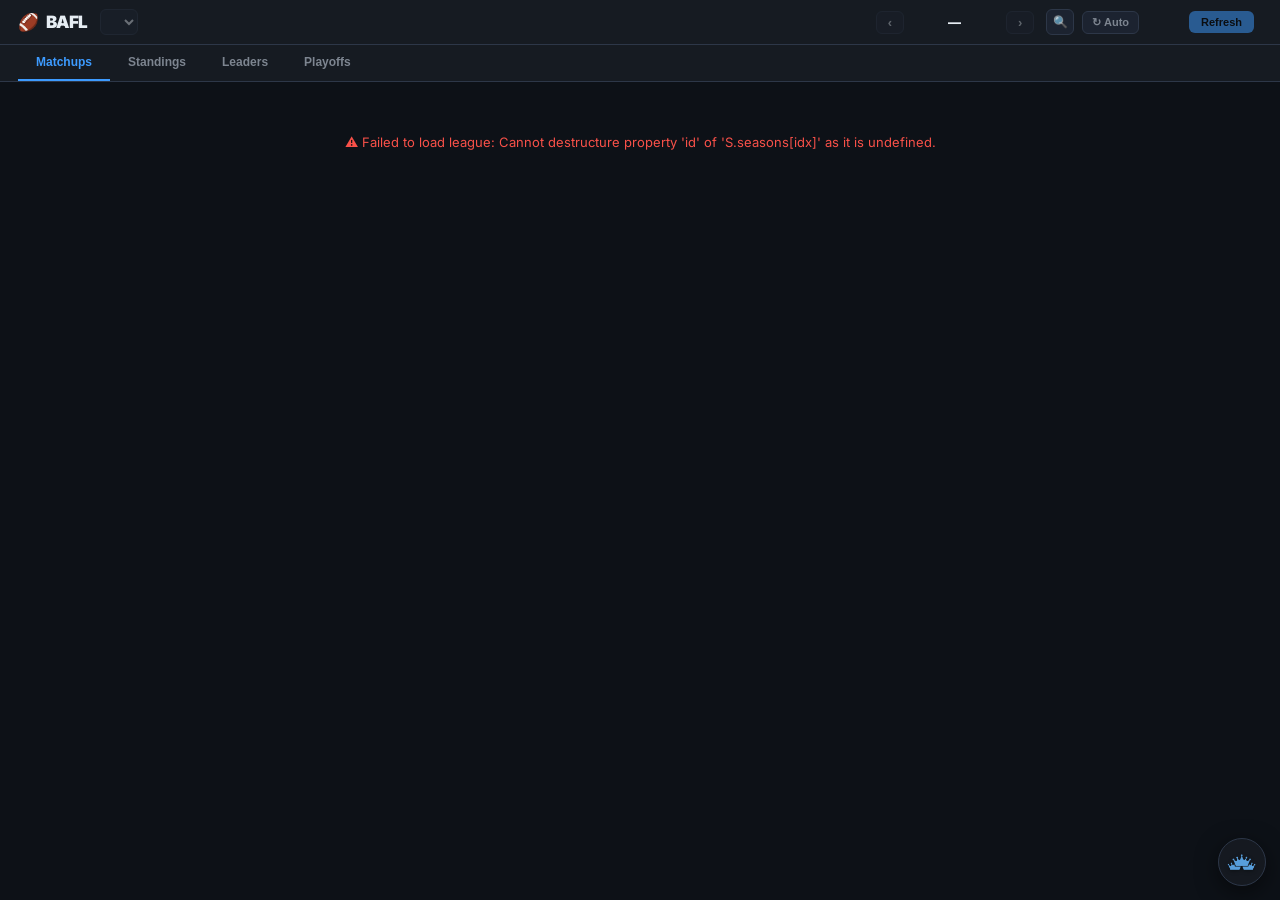
<file: index.html>
<!DOCTYPE html>
<!--
  ┌─────────────────────────────────────────────────────────────────────────┐
  │  GENERATED FILE — DO NOT EDIT index.html DIRECTLY.                      │
  │                                                                         │
  │  The source lives in src/ (index.template.html + css/*.css + js/*.js).  │
  │  Rebuild with:   python3 build.py                                       │
  │  Verify with:    python3 build.py --check                               │
  │                                                                         │
  │  Edits made here are silently discarded by the next build.              │
  └─────────────────────────────────────────────────────────────────────────┘
-->
<html lang="en">
<head>
<meta charset="UTF-8">
<!-- viewport-fit=cover: without it iOS resolves every env(safe-area-inset-*) to 0, which would
     silently disable the notch / home-indicator padding on the header and every overlay. -->
<meta name="viewport" content="width=device-width, initial-scale=1.0, viewport-fit=cover">
<title>BAFL — Bad Ass Football League</title>
<link rel="icon" href="data:image/svg+xml,<svg xmlns='http://www.w3.org/2000/svg' viewBox='0 0 100 100'><text y='.9em' font-size='90'>🏈</text></svg>">
<meta name="theme-color" content="#0d1117">
<meta name="mobile-web-app-capable" content="yes">
<meta name="apple-mobile-web-app-status-bar-style" content="black-translucent">
<link rel="preconnect" href="https://fonts.googleapis.com">
<link href="https://fonts.googleapis.com/css2?family=Inter:wght@400;600;700;800;900&family=JetBrains+Mono:wght@400;700;800&display=swap" rel="stylesheet">
<style>
:root{
  --bg:#0d1117;--surface:#161b22;--surface2:#1c2330;--surface3:#212936;
  --border:#2d3748;--border2:#374151;
  --accent:#3d9bff;
  --text:#e6edf3;--muted:#7d8590;
  --success:#3fb950;--warn:#d29922;--danger:#f85149;
  --qb:#ff4d6a;--rb:#00cf9f;--wr:#56a5ff;--te:#ffc94d;--k:#a855f7;
  --font:'Inter','SF Pro Display',system-ui,sans-serif;
  --mono:'JetBrains Mono','SF Mono','Fira Code',monospace;
  /* Layering ladder. A toast must never be buried under the surface it's reporting on. */
  --z-roster:500;--z-card:900;--z-search:950;--z-toast:2000;
  /* The VISIBLE viewport height, which every overlay in the app sizes itself from.
     100vh on iOS includes the strip behind the collapsing URL bar, so anything sized by it can
     hang off the bottom of the screen with its close button out of reach. dvh fixes the
     toolbar but not the on-screen keyboard. 07-viewport-guard.js overwrites this with the
     measured visualViewport height (in px) at boot and on every resize, which tracks both;
     the values here are only the pre-JS defaults. */
  --vvh:100vh;
}
@supports (height:100dvh){:root{--vvh:100dvh;}}
*{box-sizing:border-box;margin:0;padding:0;-webkit-tap-highlight-color:transparent;}
html,body{max-width:100%;overflow-x:hidden;}
body{background:var(--bg);color:var(--text);font-family:var(--font);min-height:100vh;font-size:14px;}
@media (prefers-reduced-motion:reduce){
  *,*::before,*::after{animation-duration:.01ms!important;transition-duration:.01ms!important;}
}
/* iOS zooms the whole page when a focused text control's computed font-size is under 16px —
   and never zooms back out, leaving the layout cropped. Only touch devices pay this. */
@media (pointer:coarse){
  .ps-input{font-size:16px;}
}

/* ── Horizontal scroll container ─────────────────────────────────────────────
   The page is overflow-x:hidden so a single too-wide child can't make the whole document pan
   sideways on touch. That guard has a sharp edge: anything genuinely wider than the viewport
   is CLIPPED and unreachable rather than scrollable. So every wide thing — tables, brackets,
   game logs — goes inside one of these instead, and scrolls within its own bounds.

   `border-collapse:separate;border-spacing:0` on the tables inside is REQUIRED, not cosmetic:
   under `collapse` a cell's borders belong to the table rather than the cell, so a sticky
   (frozen) column's borders smear or vanish while scrolling. With zero spacing the layout is
   pixel-identical to collapse. */
.table-scroll{overflow-x:auto;-webkit-overflow-scrolling:touch;overscroll-behavior-x:contain;}
.table-scroll table{border-collapse:separate;border-spacing:0;}

/* ── Page-scroll lock ────────────────────────────────────────────────────────
   Applied to <html> while any overlay is open. The body is PINNED with position:fixed at the
   offset the page was scrolled to (--pc-scroll-y, set by pcLockPage in 44-player-card.js):
   the document has nothing left to scroll — on iOS too, where overflow:hidden alone is
   ignored for touch and the backdrop would still run pull-to-refresh — and the page's layout
   never changes height, so the scroll position survives intact. (The previous lock set
   height:100% on html and body, which collapsed the document to one screen and made the
   browser clamp the scroll position to 0 the moment anything opened; every roster or card
   sent you back to the top.) Unlocking removes the class and scrolls back to the offset.

   This is the declarative half. The other half is the document-level touchmove guard in
   07-viewport-guard.js, which cancels any gesture that doesn't land in a genuinely scrollable
   region of the open overlay — the case CSS can't express, and the one that used to let the
   page creep behind a card on older iOS builds. */
html.pc-locked{overflow:hidden;overscroll-behavior:none;}
html.pc-locked body{position:fixed;top:var(--pc-scroll-y,0px);left:0;right:0;width:100%;
  overflow:hidden;overscroll-behavior:none;}

/* ── Toast ── */
#toast{position:fixed;left:50%;bottom:calc(24px + env(safe-area-inset-bottom, 0px));
  transform:translateX(-50%) translateY(14px);
  background:var(--surface2);border:1px solid var(--border);border-radius:9px;
  padding:9px 15px;font-size:12.5px;font-weight:700;color:var(--text);
  box-shadow:0 10px 34px rgba(0,0,0,.5);z-index:var(--z-toast);
  opacity:0;pointer-events:none;transition:opacity .18s,transform .18s;max-width:calc(100vw - 32px);}
#toast.show{opacity:1;transform:translateX(-50%) translateY(0);}

/* ── Segmented control (Teams / Players) ── */
.seg{display:inline-flex;gap:2px;background:var(--surface2);border:1px solid var(--border);
  border-radius:7px;padding:2px;margin-left:auto;flex:none;}
.seg-btn{background:none;border:none;color:var(--muted);font-family:var(--font);
  font-size:10px;font-weight:800;letter-spacing:.4px;text-transform:uppercase;
  padding:4px 10px;border-radius:5px;cursor:pointer;transition:all .13s;white-space:nowrap;}
.seg-btn:hover{color:var(--text);}
.seg-btn.active{background:var(--accent);color:#08121f;}

/* ── Headshot fallback placeholder ───────────────────────────────────────────
   Revealed by imgFallback() only once every source URL in the chain has 404'd, so a player
   with no photo anywhere still reads as a person rather than a broken image. */
.hs-err{display:none;align-items:center;justify-content:center;
  background:var(--surface3);border:1px solid var(--border);
  font-weight:900;color:var(--muted);flex:none;}

/* ── Icon button ── */
.btn-icon{background:var(--surface2);border:1px solid var(--border);color:var(--muted);
  border-radius:6px;width:28px;height:26px;font-size:12px;cursor:pointer;transition:all .15s;
  display:inline-flex;align-items:center;justify-content:center;flex:none;line-height:1;}
.btn-icon:hover{border-color:var(--accent);color:var(--accent);}
/* ── Header ── */
.header{background:var(--surface);border-bottom:1px solid var(--border);
  padding:9px 18px;display:flex;align-items:center;gap:12px;
  /* Installed to the home screen, the app draws under the iPhone status bar / notch — pad
     the sticky header down past it. env() is 0 in a normal browser tab, so no change there. */
  padding-top:calc(9px + env(safe-area-inset-top, 0px));
  position:sticky;top:0;z-index:200;flex-wrap:wrap;}
.logo{font-size:17px;font-weight:900;color:var(--accent);letter-spacing:-.5px;
  display:inline-flex;align-items:center;gap:7px;white-space:nowrap;}
.logo span{color:var(--text);}
.season-tag{font-size:11px;font-weight:700;color:var(--muted);
  background:var(--surface2);border:1px solid var(--border);
  padding:3px 9px;border-radius:5px;white-space:nowrap;}
.week-nav{display:flex;align-items:center;gap:6px;margin-left:auto;}
.week-nav button{background:var(--surface2);border:1px solid var(--border);
  color:var(--text);border-radius:6px;padding:4px 11px;font-size:13px;
  font-weight:800;cursor:pointer;transition:all .15s;line-height:1;}
.week-nav button:hover{border-color:var(--accent);color:var(--accent);}
.week-nav button:disabled{opacity:.35;cursor:not-allowed;pointer-events:none;}
.week-label{font-size:13px;font-weight:800;color:var(--text);
  min-width:90px;text-align:center;white-space:nowrap;}
/* "next": a week Sleeper has opened that the app hasn't turned over to yet. */
.wk-tag{display:inline-block;font-size:8px;font-weight:900;letter-spacing:.8px;text-transform:uppercase;
  color:var(--accent);background:rgba(61,155,255,.12);border:1px solid rgba(61,155,255,.3);
  border-radius:4px;padding:1px 5px;margin-left:6px;vertical-align:middle;line-height:1.3;}
.dh-dot{display:inline-block;width:7px;height:7px;border-radius:50%;
  background:var(--warn);margin-left:5px;vertical-align:middle;
  box-shadow:0 0 5px var(--warn);}
.hdr-right{display:flex;gap:8px;align-items:center;flex-wrap:wrap;}
.btn-refresh{background:var(--accent);border:none;color:#000;
  border-radius:6px;padding:5px 12px;font-size:11px;font-weight:800;cursor:pointer;transition:all .15s;}
.btn-refresh:hover{background:#5aadff;}
.btn-refresh:disabled{opacity:.5;cursor:not-allowed;}
.updated-tag{font-size:10px;color:var(--muted);white-space:nowrap;}

/* ── Tabs ── */
.tabs{background:var(--surface);border-bottom:1px solid var(--border);
  padding:0 18px;display:flex;gap:0;overflow-x:auto;}
.tab{padding:10px 18px;font-size:12px;font-weight:700;cursor:pointer;border:none;
  background:none;color:var(--muted);border-bottom:2px solid transparent;
  transition:all .15s;white-space:nowrap;}
.tab:hover{color:var(--text);}
.tab.active{color:var(--accent);border-bottom-color:var(--accent);}

/* ── Content ── */
/* Bottom padding clears the TripleCrown crown pinned in the corner (92-tc-link.css). */
.page{max-width:1240px;margin:0 auto;padding:22px 18px 76px;}

/* ── Section heading ── */
.sec-head{font-size:10px;font-weight:800;color:var(--muted);letter-spacing:1.2px;
  text-transform:uppercase;margin-bottom:14px;display:flex;align-items:center;gap:10px;}
.sec-head::after{content:'';flex:1;height:1px;background:var(--border);order:1;}
/* The divider is a ::after, so it is always the LAST child. Ordering pulls it back in front of
   any control appended to the heading, giving: label — rule — control. */
.sec-head .seg{order:2;}
.sec-spacer{margin-top:30px;}
.dh-badge{font-size:9px;font-weight:900;color:var(--warn);
  background:rgba(210,153,34,.15);border:1px solid rgba(210,153,34,.3);
  padding:2px 7px;border-radius:4px;letter-spacing:.5px;}

.sec-note{font-weight:400;text-transform:none;letter-spacing:0;font-size:10px;color:var(--muted);}
/* ── Matchup grid ── */
.matchups-grid{display:grid;grid-template-columns:repeat(auto-fill,minmax(430px,1fr));gap:14px;}

/* ── Matchup card ────────────────────────────────────────────────────────────
   Team names live in a flex header ABOVE the table, not as <th> cells inside it. When they
   were table cells, one row had to fit score + name + "Categories" + name + score across the
   viewport — which overflowed a 360px phone and, because the page clips horizontal overflow,
   put the right-hand score somewhere you could never scroll to. Out here the names ellipsis
   independently and the table is left with five narrow columns that fit anywhere. */
.mc{background:var(--surface);border:1px solid var(--border);border-radius:12px;overflow:hidden;}
.mc-head{display:flex;align-items:center;gap:8px;padding:10px 12px;background:var(--surface2);
  border-bottom:1px solid var(--border);}
.mc-side{display:flex;align-items:center;gap:8px;flex:1;min-width:0;}
.mc-side-r{justify-content:flex-end;}
.mc-team{font-size:13px;font-weight:800;min-width:0;overflow:hidden;text-overflow:ellipsis;white-space:nowrap;}
.mc-score{font-family:var(--mono);font-size:21px;font-weight:900;line-height:1;flex:none;
  min-width:22px;text-align:center;}
.mc-score.win{color:var(--success);}
.mc-score.loss{color:var(--muted);}
.mc-score.tie{color:var(--warn);}
.mc-vs{font-size:9px;font-weight:800;color:var(--muted);letter-spacing:1px;
  text-transform:uppercase;flex:none;padding:0 2px;}

/* ── Win-probability bar ──
   One track under the team names. Team 1's share fills from the left in blue; whatever is left
   is team 2's, in coral. A decided matchup is a single colour end to end. */
.mc-wp{display:flex;align-items:center;gap:8px;padding:5px 12px 7px;background:var(--surface2);
  border-bottom:1px solid var(--border);--wp1:var(--accent);--wp2:#ff8a5b;}
.mc-wp-pct{font-family:var(--mono);font-size:10.5px;font-weight:800;color:var(--muted);
  flex:none;min-width:34px;line-height:1;}
.mc-wp-pct-r{text-align:right;}
.mc-wp-pct.lead{color:var(--text);}
.mc-wp-track{flex:1;min-width:0;height:6px;border-radius:3px;background:var(--wp2);overflow:hidden;}
.mc-wp-fill{height:100%;background:var(--wp1);transition:width .5s ease;}
.mc-wp.decided .mc-wp-pct:not(.lead){opacity:.55;}

.mc-table-scroll{overflow-x:auto;-webkit-overflow-scrolling:touch;overscroll-behavior-x:contain;}
.mc-tbl{width:100%;border-collapse:separate;border-spacing:0;}
.mc-tbl tr{border-top:1px solid var(--border);}
.mc-tbl tbody tr:hover{background:var(--surface2);}
.mc-tbl td{border-top:1px solid var(--border);}
.mc-chk{width:26px;min-width:26px;text-align:center;padding:7px 2px;}
.mc-tick{color:var(--success);font-size:15px;font-weight:900;}
.mc-pchk{color:var(--accent);font-size:12px;font-weight:900;opacity:.85;}
.mc-val{text-align:left;font-family:var(--mono);font-size:13px;font-weight:700;
  padding:7px 10px;min-width:56px;white-space:nowrap;}
.mc-val-r{text-align:right;}
/* The projected-finish line sits under each live value rather than beside it, so adding
   projections costs the card no horizontal room at all. */
.mc-proj{display:block;font-size:9.5px;font-weight:700;color:var(--accent);opacity:.8;
  letter-spacing:.2px;margin-top:1px;}
.mc-cat{text-align:center;font-size:11.5px;color:var(--muted);font-weight:600;
  padding:7px 6px;white-space:nowrap;
  /* Frozen so a long category label can never push the values out of reach on a small screen. */
  position:sticky;left:0;background:var(--surface);z-index:1;}
.mc-tbl tbody tr:hover .mc-cat{background:var(--surface2);}
.mc-total{background:rgba(255,255,255,.025);}
.mc-total td{border-top:2px solid var(--border)!important;}
.mc-total .mc-cat{color:var(--text);font-weight:800;background:#1a2029;}
.mc-total .mc-val{color:var(--text);font-weight:800;}
/* ── Standings ───────────────────────────────────────────────────────────────
   The wrapper used to be overflow:hidden, which silently clipped the right-hand columns on a
   phone — a long Sleeper display name was enough to push PF/PA off an edge you couldn't
   scroll to. Now the wrapper only clips its rounded corners vertically, and the table scrolls
   inside .table-scroll with RANK and TEAM frozen. */
.standings-wrap{background:var(--surface);border:1px solid var(--border);border-radius:12px;
  overflow:hidden;}
.stbl{width:100%;border-collapse:separate;border-spacing:0;}
.stbl th{background:var(--surface2);padding:9px 14px;font-size:9.5px;font-weight:800;
  color:var(--muted);letter-spacing:.6px;text-transform:uppercase;border-bottom:1px solid var(--border);
  white-space:nowrap;}
.stbl td{padding:10px 14px;border-bottom:1px solid var(--border);font-size:13px;}
.stbl tbody tr:last-child td{border-bottom:none;}
.stbl tbody tr:hover td{background:var(--surface2);}
.stbl .s-rank{font-family:var(--mono);font-weight:800;color:var(--muted);width:56px;white-space:nowrap;}
.stbl .s-team{font-weight:700;max-width:180px;}
/* Truncate rather than widen. Without this a long display name grows the whole table and
   pushes every stat column sideways. */
.stbl .s-team .team-link{display:inline-block;max-width:100%;overflow:hidden;
  text-overflow:ellipsis;white-space:nowrap;vertical-align:bottom;}
.stbl .s-rec{font-family:var(--mono);font-weight:800;width:74px;white-space:nowrap;}
.stbl .s-num{font-family:var(--mono);font-weight:700;text-align:right;color:var(--muted);white-space:nowrap;}
.stbl .s-pf{color:var(--text);}
.stbl th.r{text-align:right;}
/* Sortable headers. The active column carries an arrow and its cells brighten a touch, so the
   eye finds the column the order came from without reading the header row. */
.stbl th.s-sort{cursor:pointer;user-select:none;transition:color .12s;}
.stbl th.s-sort:hover,.stbl th.s-sort:focus-visible{color:var(--text);outline:none;}
.stbl th.s-sort.active{color:var(--accent);}
.s-arrow{font-size:7px;margin-left:4px;vertical-align:1px;}
.stbl td.sorted{color:var(--text);}
/* Category headers carry both the word and its short form; only one shows at a time.
   The short form takes over below 760px (90-responsive.css). */
.stbl th .lbl-short{display:none;}
.stbl tr.playoff-divider td{border-top:2px solid var(--accent);}
.divider-lbl{font-size:9px;font-weight:800;color:var(--accent);letter-spacing:.5px;
  background:rgba(61,155,255,.12);padding:1px 6px;border-radius:4px;margin-left:6px;
  white-space:nowrap;}
.rec-w{color:var(--success);}
.rec-l{color:var(--muted);}

/* Frozen identity columns. Each needs its own opaque background or the scrolling cells show
   through; the widths are fixed so TEAM's left offset is exact rather than guessed. */
.stbl th:nth-child(1),.stbl td:nth-child(1){position:sticky;left:0;z-index:2;
  background:var(--surface);width:56px;min-width:56px;}
.stbl th:nth-child(2),.stbl td:nth-child(2){position:sticky;left:56px;z-index:2;
  background:var(--surface);box-shadow:1px 0 0 var(--border);}
.stbl thead th{z-index:3;}
.stbl thead th:nth-child(1),.stbl thead th:nth-child(2){background:var(--surface2);z-index:4;}
.stbl tbody tr:hover td:nth-child(1),.stbl tbody tr:hover td:nth-child(2){background:var(--surface2);}

/* ── Category heat map ───────────────────────────────────────────────────────
   Season category totals, shaded by league rank rather than by absolute value — the useful
   comparison in a category league is always relative to the other nine teams. */
.s-cat{font-family:var(--mono);font-weight:700;text-align:right;font-size:12px;white-space:nowrap;}
.s-cat-h{font-size:9px!important;letter-spacing:.4px!important;}
.hm1{background:rgba(63,185,80,.22);color:#8ff0a6;}
.hm2{background:rgba(63,185,80,.10);color:#bfe6c8;}
.hm3{background:transparent;color:var(--muted);}
.hm4{background:rgba(248,81,73,.09);color:#e8b7b4;}
.hm5{background:rgba(248,81,73,.20);color:#ffa9a4;}
.stbl tbody tr:hover .s-cat{filter:brightness(1.18);}

.heat-legend{display:flex;align-items:center;gap:4px;margin-top:10px;
  font-size:9.5px;color:var(--muted);flex-wrap:wrap;}
.heat-legend-lbl{margin-right:5px;font-weight:700;letter-spacing:.3px;}
.heat-legend-hint{margin-left:auto;font-style:italic;}
.heat-legend span:not(.heat-legend-lbl){display:inline-flex;align-items:center;justify-content:center;
  min-width:34px;height:16px;border-radius:4px;font-size:8.5px;font-weight:800;padding:0 5px;}
/* ── Leaders ── */
/* minmax(0,...) not minmax(310px,...): a grid item's default min-width is `auto`, i.e. its
   content, so a card holding a nowrap value like "3,437 yds" refuses to shrink and pushes the
   whole track past the viewport. The explicit 0 minimum lets the ellipsis rules inside actually
   take effect. */
.leaders-grid{display:grid;grid-template-columns:repeat(auto-fill,minmax(min(310px,100%),1fr));gap:14px;}
.lcard{min-width:0;}
.lcard{background:var(--surface);border:1px solid var(--border);border-radius:10px;padding:14px 15px;}
.lcard-title{font-size:10px;font-weight:800;color:var(--accent);text-transform:uppercase;
  letter-spacing:.7px;margin-bottom:11px;}
.lrow{display:flex;align-items:center;gap:9px;padding:6px 0;
  border-bottom:1px solid rgba(255,255,255,.04);font-size:12.5px;min-width:0;}
.lrow:last-child{border-bottom:none;}
.lrow-empty{color:var(--muted);font-size:11px;font-style:italic;justify-content:center;padding:10px 0;}
.lrank{font-family:var(--mono);font-size:11px;font-weight:800;color:var(--muted);width:16px;flex:none;}
.lrank.r1{color:#f4c04a;}
.lrank.r2{color:#c0c0c0;}
.lrank.r3{color:#cd7f32;}
.lname{flex:1;font-weight:700;white-space:nowrap;overflow:hidden;text-overflow:ellipsis;min-width:0;}
.lval{font-family:var(--mono);font-weight:800;color:var(--accent);font-size:13px;
  white-space:nowrap;flex:none;}
.leaders-note{font-size:10.5px;color:var(--muted);margin:-4px 0 14px;line-height:1.45;max-width:70ch;}

/* Player rows carry a headshot, position badge and BAFL owner, and open the player card. */
.lrow-player{cursor:pointer;border-radius:7px;padding:6px 5px;margin:0 -5px;transition:background .12s;}
.lrow-player:hover{background:var(--surface2);}
.lhs{width:26px;height:26px;border-radius:50%;object-fit:cover;object-position:top center;
  background:var(--surface3);border:1px solid var(--border);flex:none;}
.lhs-err{width:26px;height:26px;border-radius:50%;font-size:10px;}
.lname-block{flex:1;min-width:0;display:flex;flex-direction:column;gap:2px;}
.lsub{display:flex;align-items:center;gap:5px;font-size:9.5px;color:var(--muted);min-width:0;}
.lowner{font-weight:700;color:var(--muted);overflow:hidden;text-overflow:ellipsis;white-space:nowrap;min-width:0;}
.lgames{font-family:var(--mono);font-weight:700;opacity:.75;flex:none;margin-left:auto;}
/* ── Loading / Error ── */
.loading{display:flex;flex-direction:column;align-items:center;justify-content:center;
  padding:70px 20px;color:var(--muted);gap:14px;}
.spin{width:32px;height:32px;border:3px solid var(--border);border-top-color:var(--accent);
  border-radius:50%;animation:spin .75s linear infinite;}
@keyframes spin{to{transform:rotate(360deg)}}
.loading-label{font-size:13px;color:var(--muted);}
.loading-sub{font-size:11px;color:var(--muted);opacity:.7;}
.error-box{padding:30px 20px;text-align:center;color:var(--danger);font-size:13px;}
.empty-box{padding:50px 20px;text-align:center;color:var(--muted);font-size:13px;}

/* ── Position badges ── */
.pos-badge{font-size:9px;font-weight:900;padding:2px 6px;border-radius:4px;
  letter-spacing:.4px;flex:none;white-space:nowrap;}
.pos-QB{background:rgba(255,77,106,.18);color:var(--qb);}
.pos-RB{background:rgba(0,207,159,.18);color:var(--rb);}
.pos-WR{background:rgba(86,165,255,.18);color:var(--wr);}
.pos-TE{background:rgba(255,201,77,.18);color:var(--te);}
.pos-K{background:rgba(168,85,247,.18);color:var(--k);}
.pos-DEF,.pos-DB,.pos-DL,.pos-LB,.pos-OL,.pos-S{background:rgba(185,138,99,.18);color:#b98a63;}

/* ── Team name link ── */
.team-link{cursor:pointer;border-bottom:1px dotted rgba(255,255,255,.2);transition:color .12s;}
.team-link:hover{color:var(--accent);border-bottom-color:var(--accent);}

/* ── Roster modal ────────────────────────────────────────────────────────────
   Same sizing contract as the player card (see 72-player-card.css): the overlay scrolls and
   pads with variables, the modal centres with margin:auto and derives its max-height from
   --vvh minus that padding, and the body is the one region that scrolls. */
.roster-overlay{position:fixed;inset:0;background:rgba(0,0,0,.72);z-index:var(--z-roster);
  display:none;align-items:flex-start;justify-content:center;
  --rm-pad-x:14px;
  --rm-pad-t:max(24px,env(safe-area-inset-top,0px));
  --rm-pad-b:max(24px,env(safe-area-inset-bottom,0px));
  padding:var(--rm-pad-t) var(--rm-pad-x) var(--rm-pad-b);
  overflow-y:auto;-webkit-overflow-scrolling:touch;overscroll-behavior:none;
  backdrop-filter:blur(3px);-webkit-backdrop-filter:blur(3px);}
.roster-overlay.active{display:flex;}
.roster-modal{background:var(--surface);border:1px solid var(--border);border-radius:14px;
  width:min(480px,100%);margin:auto;overflow:hidden;display:flex;flex-direction:column;
  box-shadow:0 24px 70px rgba(0,0,0,.55);animation:modalIn .18s ease;
  max-height:calc(var(--vvh) - var(--rm-pad-t) - var(--rm-pad-b));}
@keyframes modalIn{from{opacity:0;transform:translateY(10px);}to{opacity:1;transform:none;}}
.roster-modal-head{padding:14px 16px;border-bottom:1px solid var(--border);
  display:flex;align-items:center;gap:10px;background:var(--surface2);flex:none;}
.roster-modal-title{font-size:16px;font-weight:900;flex:1;min-width:0;
  white-space:nowrap;overflow:hidden;text-overflow:ellipsis;}
.roster-modal-action,.roster-modal-close{background:var(--surface3);border:1px solid var(--border);
  color:var(--muted);border-radius:50%;width:34px;height:34px;font-size:15px;flex:none;
  cursor:pointer;display:flex;align-items:center;justify-content:center;}
.roster-modal-action[hidden]{display:none;}
.roster-modal-action:hover,.roster-modal-close:hover{color:var(--text);border-color:var(--accent);}
.calendar-glyph{position:relative;width:16px;height:15px;border:2px solid currentColor;
  border-radius:3px;box-sizing:border-box;display:block;}
.calendar-glyph::before{content:"";position:absolute;left:-2px;right:-2px;top:3px;
  border-top:2px solid currentColor;}
.calendar-glyph::after{content:"";position:absolute;left:2px;top:-4px;width:2px;height:4px;
  background:currentColor;box-shadow:6px 0 currentColor;}
.schedule-back{font-size:27px;line-height:1;transform:translateY(-1px);}
.roster-modal-body{flex:1;min-height:0;overflow-y:auto;padding:8px 12px 16px;
  -webkit-overflow-scrolling:touch;overscroll-behavior:none;}
.roster-sec-head{font-size:9.5px;font-weight:800;color:var(--muted);
  letter-spacing:1px;text-transform:uppercase;padding:10px 4px 5px;
  border-bottom:1px solid var(--border);margin-bottom:4px;}
.roster-sec-head:first-child{padding-top:4px;}
.roster-player{display:flex;align-items:center;gap:10px;padding:6px 8px;
  border-radius:8px;transition:background .1s;}
.roster-player:hover{background:var(--surface2);}
.roster-player.starter{background:rgba(61,155,255,.06);}
.roster-player.starter:hover{background:rgba(61,155,255,.12);}
.roster-hs{width:36px;height:36px;border-radius:50%;object-fit:cover;object-position:top;
  background:var(--surface3);border:1px solid var(--border);flex:none;}
.roster-hs-err{width:36px;height:36px;border-radius:50%;font-size:11px;}
.roster-player-info{flex:1;min-width:0;}
.roster-player-name{display:block;font-size:13px;font-weight:700;
  white-space:nowrap;overflow:hidden;text-overflow:ellipsis;}
.roster-player-team{font-size:10.5px;color:var(--muted);font-weight:600;}
.roster-starter-tag{font-size:8px;font-weight:800;color:var(--accent);
  background:rgba(61,155,255,.14);border:1px solid rgba(61,155,255,.3);
  padding:1px 5px;border-radius:4px;letter-spacing:.3px;flex:none;}
.roster-player-stats{font-size:10px;color:var(--accent);font-family:var(--mono);
  font-weight:600;margin-left:5px;opacity:.85;}


/* Every row opens that player's card. */
.roster-player.clickable{cursor:pointer;}
.roster-player.clickable:active{background:var(--surface3);}
.roster-player.clickable .roster-player-name{text-decoration:underline;
  text-decoration-color:transparent;text-underline-offset:2px;transition:text-decoration-color .12s;}
.roster-player.clickable:hover .roster-player-name{text-decoration-color:var(--muted);}

/* ── Starting-lineup category summary ────────────────────────────────────────
   The five numbers the matchup is actually decided on, shown above the individual lines that
   sum to them — so the modal answers "why am I losing Rushing" rather than only "who's in". */
.lineup-cat-summary{display:grid;grid-template-columns:repeat(3,minmax(0,1fr));gap:5px;
  padding:8px 4px 10px;}
.lcs-chip{background:var(--surface2);border:1px solid var(--border);border-radius:8px;
  padding:6px 7px;display:flex;flex-direction:column;gap:2px;min-width:0;}
.lcs-lbl{font-size:8px;font-weight:800;letter-spacing:.6px;text-transform:uppercase;
  color:var(--muted);white-space:nowrap;overflow:hidden;text-overflow:ellipsis;}
.lcs-val{font-family:var(--mono);font-size:14px;font-weight:900;color:var(--text);line-height:1;}
.lcs-total{border-color:rgba(61,155,255,.35);background:rgba(61,155,255,.08);}
.lcs-total .lcs-val{color:var(--accent);}

/* ── Full-season team schedule ───────────────────────────────────────────── */
.team-schedule{padding:4px 0;}
.ts-game{display:grid;grid-template-columns:48px minmax(0,1fr) 105px;align-items:center;
  gap:10px;min-height:62px;padding:8px 9px;border-bottom:1px solid var(--border);}
.ts-game:last-child{border-bottom:0;}
.ts-game.current{background:rgba(61,155,255,.07);box-shadow:inset 3px 0 var(--accent);}
.ts-game.double-header{background-color:rgba(255,184,77,.055);}
.ts-game.current.double-header{background-color:rgba(61,155,255,.07);}
.ts-week{display:flex;flex-direction:column;align-items:center;justify-content:center;color:var(--muted);}
.ts-week small{font-size:8px;font-weight:800;letter-spacing:.7px;min-height:10px;}
.ts-week-num{font-family:var(--mono);font-size:20px;font-weight:900;color:var(--text);line-height:1.1;}
.ts-opponent{min-width:0;display:flex;flex-direction:column;gap:3px;}
.ts-opponent>span{font-size:13px;font-weight:800;white-space:nowrap;overflow:hidden;text-overflow:ellipsis;}
.ts-opponent small{font-size:8px;font-weight:800;letter-spacing:.55px;color:var(--muted);}
.ts-game.double-header .ts-opponent small{color:#ffb84d;}
.ts-outcome{justify-self:end;text-align:right;display:flex;flex-direction:column;gap:3px;min-width:0;}
.ts-outcome b{font-size:10px;letter-spacing:.35px;}
.ts-outcome small{font-family:var(--mono);font-size:12px;font-weight:800;color:var(--muted);}
.ts-outcome.win b{color:var(--success);}
.ts-outcome.loss b{color:var(--danger);}
.ts-outcome.tie b,.ts-outcome.pending b,.ts-outcome.loading-result b{color:var(--muted);}
/* ═══ Player card ═══════════════════════════════════════════════════════════
   Sizing contract (shared with TripleCrown). The OVERLAY is the scroll container and the CARD
   centres inside it with margin:auto, so nothing about the card's placement depends on a
   viewport height that a mobile browser may be lying about. Three things make "never off
   screen" true at any window size:
     • --vvh (00-base.css) is the VISIBLE viewport height — dvh where supported, and kept
       current by 07-viewport-guard.js from visualViewport, the only measure that tracks both
       the collapsing browser toolbar and the on-screen keyboard;
     • the overlay's padding is expressed as custom properties, so the card's max-height is
       derived from the same numbers (and the padding itself honours the notch / home-indicator
       insets) rather than being a guess like "94vh";
     • the card is a flex COLUMN: hero, tabs and pills are flex:none, the body is the one
       flex:1 region that scrolls. Whatever the height, the header stays put and the close
       button stays reachable. */
.pc-overlay{position:fixed;inset:0;background:rgba(0,0,0,.7);z-index:var(--z-card);
  display:flex;align-items:flex-start;justify-content:center;
  --pc-pad-x:12px;
  --pc-pad-t:max(24px,env(safe-area-inset-top,0px));
  --pc-pad-b:max(24px,env(safe-area-inset-bottom,0px));
  padding:var(--pc-pad-t) var(--pc-pad-x) var(--pc-pad-b);
  overflow-y:auto;-webkit-overflow-scrolling:touch;overscroll-behavior:none;
  backdrop-filter:blur(3px);-webkit-backdrop-filter:blur(3px);}
.pc{background:var(--surface);border:1px solid var(--border);border-radius:16px;
  width:100%;max-width:760px;margin:auto;display:flex;flex-direction:column;overflow:hidden;
  box-shadow:0 24px 70px rgba(0,0,0,.6);animation:pcIn .18s ease;
  max-height:calc(var(--vvh) - var(--pc-pad-t) - var(--pc-pad-b));}
@keyframes pcIn{from{opacity:0;transform:translateY(10px);}to{opacity:1;transform:none;}}

/* ── Hero (Sleeper-style) ────────────────────────────────────────────────────
   A column: injury banner across the top; a row of big bottom-anchored headshot beside the
   stacked name / owner chip / meta; then a FOOT row — the team plate (a rounded, subtly
   slanted pedestal exactly as wide as the headshot column) with the draft band beside it.
   Everything scales with the viewport through clamp(), which is what lets one layout serve a
   360px phone and a desktop window without a breakpoint. */
.pc-hero{position:relative;flex:none;display:flex;flex-direction:column;align-items:stretch;
  padding:0;gap:0;background:var(--surface2);overflow:hidden;
  --plateW:clamp(132px,38vw,176px);
  /* The swipe-to-close drag starts here, so the browser must not claim the gesture first. */
  touch-action:none;}
.pc-hero-logo{position:absolute;left:56%;top:52%;transform:translate(-50%,-50%);
  width:clamp(140px,42vw,190px);height:clamp(140px,42vw,190px);
  background-size:contain;background-repeat:no-repeat;background-position:center;
  opacity:.15;pointer-events:none;filter:saturate(1.2);}
.pc-hero-row{display:flex;gap:10px;align-items:flex-end;padding:0 12px 0 0;position:relative;}
.pc-hero-shot{width:var(--plateW);flex:none;display:flex;justify-content:center;align-items:flex-end;
  z-index:2;margin-top:clamp(3px,1vw,6px);}
.pc-hero-img{width:auto;height:clamp(112px,31vw,142px);max-width:100%;display:block;
  object-fit:contain;object-position:bottom center;
  filter:drop-shadow(0 6px 10px rgba(0,0,0,.35));}
.pc-hero-img-err{width:clamp(80px,22vw,104px);height:clamp(80px,22vw,104px);border-radius:50%;
  font-size:clamp(26px,7vw,34px);margin-bottom:clamp(10px,3vw,16px);
  background:rgba(0,0,0,.28);border:1px solid rgba(255,255,255,.18);color:rgba(255,255,255,.75);}
.pc-hero-main{flex:1;min-width:0;position:relative;z-index:1;align-self:stretch;
  display:flex;flex-direction:column;
  padding:clamp(6px,1.6vw,10px) 0 clamp(4px,1.2vw,7px) 0;}
.pc-name{display:flex;flex-direction:column;align-items:flex-start;gap:0;color:#fff;
  padding-right:40px;                 /* keep the name clear of the ✕ */
  text-shadow:0 1px 4px rgba(0,0,0,.5);}
.pc-name-l1,.pc-name-l2{font-size:clamp(19px,5.4vw,24px);font-weight:900;line-height:1.04;
  letter-spacing:-.3px;max-width:100%;overflow-wrap:anywhere;}
.pc-sub{margin-top:5px;display:flex;align-items:center;gap:7px;flex-wrap:wrap;min-height:20px;min-width:0;}
.pc-meta{margin-top:auto;padding-top:6px;display:flex;gap:clamp(8px,2.4vw,14px);flex-wrap:nowrap;min-width:0;}
.pc-meta-item{display:flex;flex-direction:column;gap:1px;min-width:0;}
.pc-meta-label{font-size:8px;font-weight:800;letter-spacing:.06em;color:rgba(255,255,255,.7);
  text-transform:uppercase;white-space:nowrap;}
.pc-meta-val{font-size:clamp(12px,3.4vw,15px);font-weight:800;color:#fff;white-space:nowrap;
  text-shadow:0 1px 3px rgba(0,0,0,.4);}
/* The college is the one value that runs long — it yields before anything else does. */
.pc-meta-item:last-child .pc-meta-val{overflow:hidden;text-overflow:ellipsis;max-width:clamp(54px,16vw,110px);}
.pc-meta-empty{opacity:.55;}

/* ── BAFL owner chip (under the name) ── */
.pc-own-chip{display:inline-flex;align-items:center;gap:6px;max-width:100%;min-width:0;
  overflow:hidden;text-overflow:ellipsis;white-space:nowrap;
  background:rgba(0,0,0,.3);border:1px solid rgba(255,255,255,.22);color:#fff;
  border-radius:100px;padding:2px 10px 2px 8px;font-size:11px;font-weight:800;line-height:1.5;
  cursor:pointer;user-select:none;-webkit-user-select:none;transition:border-color .12s,background .12s;}
.pc-own-chip::before{content:"";width:5px;height:5px;border-radius:50%;background:var(--accent);flex:none;
  box-shadow:0 0 5px var(--accent);}
.pc-own-chip:hover{border-color:#fff;background:rgba(0,0,0,.45);}
.pc-own-chip:focus-visible{outline:2px solid #fff;outline-offset:2px;}
.pc-own-lbl{font-size:8px;font-weight:900;letter-spacing:1px;color:rgba(255,255,255,.6);}
.pc-own-fa{cursor:default;color:rgba(255,255,255,.7);font-weight:700;}
.pc-own-fa::before{background:rgba(255,255,255,.4);box-shadow:none;}
.pc-own-fa:hover{border-color:rgba(255,255,255,.22);background:rgba(0,0,0,.3);}

/* ── Injury banner ── */
.pc-inj-banner{display:flex;align-items:center;justify-content:center;gap:8px;width:100%;
  padding:6px 10px;font-size:11.5px;font-weight:900;letter-spacing:.14em;color:#fff;
  text-shadow:0 1px 2px rgba(0,0,0,.3);position:relative;z-index:3;min-width:0;}
.pc-inj-dot{display:inline-flex;align-items:center;justify-content:center;width:17px;height:17px;flex:none;
  border-radius:50%;background:rgba(255,255,255,.85);font-size:11px;font-weight:900;letter-spacing:0;}
.pc-inj-note{font-weight:700;letter-spacing:0;opacity:.9;font-size:10.5px;
  white-space:nowrap;overflow:hidden;text-overflow:ellipsis;min-width:0;}
.pc-inj-q{background:linear-gradient(180deg,#d99a27,#c78a1e);} .pc-inj-q .pc-inj-dot{color:#b07708;}
.pc-inj-d{background:linear-gradient(180deg,#d97b27,#c76a1e);} .pc-inj-d .pc-inj-dot{color:#b05808;}
.pc-inj-o{background:linear-gradient(180deg,#cf3d33,#b52f27);} .pc-inj-o .pc-inj-dot{color:#a32620;}

/* ── Foot: pedestal + draft band on one line at the hero's bottom ── */
.pc-hero-foot{display:flex;align-items:center;gap:8px;position:relative;z-index:2;}
.pc-team-plate{width:var(--plateW);flex:none;position:relative;box-sizing:border-box;
  padding:clamp(6px,1.6vw,8px) 12px;text-align:center;}
.pc-team-plate::before{content:'';position:absolute;inset:0 0 0 -12px;background:var(--surface);
  border-radius:0 14px 0 0;transform:skewX(7deg);transform-origin:top left;z-index:-1;
  box-shadow:6px -2px 16px rgba(0,0,0,.28);}
.pc-plate-team{font-size:clamp(12.5px,3.6vw,15px);font-weight:900;letter-spacing:.02em;color:var(--text);
  line-height:1.1;white-space:nowrap;overflow:hidden;text-overflow:ellipsis;}
.pc-plate-sub{font-size:clamp(9.5px,2.8vw,11px);font-weight:800;color:var(--muted);margin-top:1px;white-space:nowrap;}
.pc-plate-pos{font-weight:900;}
.pc-plate-pos.pos-QB-t{color:var(--qb);} .pc-plate-pos.pos-RB-t{color:var(--rb);}
.pc-plate-pos.pos-WR-t{color:var(--wr);} .pc-plate-pos.pos-TE-t{color:var(--te);}
.pc-plate-pos.pos-K-t{color:var(--k);}
.pc-jersey{font-family:var(--mono);font-weight:800;}
.pc-hero-draft{margin:0 10px 0 auto;min-width:0;display:flex;justify-content:flex-end;min-height:1px;}
.pc-draft-line{display:inline-flex;align-items:center;gap:7px;white-space:nowrap;
  font-size:clamp(9px,2.6vw,10.5px);font-weight:700;color:#fff;
  background:rgba(0,0,0,.28);border:1px solid rgba(255,255,255,.14);border-radius:7px;padding:4px 8px;}
.pc-draft-line .muted{color:rgba(255,255,255,.72);font-weight:600;}
.pc-draft-lbl{font-size:8px;font-weight:900;letter-spacing:1px;color:rgba(255,255,255,.6);}
.pc-draft-logo{width:14px;height:14px;object-fit:contain;vertical-align:middle;}
.pc-draft-team{display:inline-flex;align-items:center;gap:4px;}
/* Narrow phones: the DRAFT label pill yields so the year/round/pick line never clips. */
@media (max-width:500px){ .pc-hero-foot .pc-draft-lbl{display:none;} }

/* ── Close: a round 34px target, clear of the banner when there is one ── */
.pc-close{position:absolute;top:10px;right:10px;width:34px;height:34px;border-radius:50%;z-index:5;
  background:var(--surface3);border:none;color:var(--text);font-size:17px;cursor:pointer;
  display:flex;align-items:center;justify-content:center;line-height:1;
  -webkit-tap-highlight-color:rgba(255,255,255,.2);}
.pc-close:hover{background:var(--border);}
.pc-close:active{background:var(--accent);color:#000;}
.pc-inj-banner ~ .pc-close{top:40px;}

/* ── Source tabs (NFL / College) ── pill grammar, one scrolling row ─────────
   flex:none matters: a scroll container inside a flex column can be shrunk to zero height
   when the body needs room, which is exactly what used to swallow this row. */
.pc-tabs{display:flex;gap:7px;padding:9px 12px 0;flex:none;max-width:100%;
  overflow-x:auto;-webkit-overflow-scrolling:touch;scrollbar-width:none;}
.pc-tabs::-webkit-scrollbar{display:none;}
.pc-tab{display:inline-flex;align-items:center;gap:6px;padding:6px 13px;min-height:30px;
  font-size:11px;font-weight:800;letter-spacing:.03em;cursor:pointer;font-family:var(--font);
  border:1px solid var(--border);border-radius:9px;background:var(--surface2);color:var(--muted);
  transition:background-color .15s,border-color .15s,color .15s;white-space:nowrap;flex:none;}
.pc-tab:hover{color:var(--text);border-color:var(--accent);}
.pc-tab.active{background:var(--accent);color:#08121f;border-color:var(--accent);}

/* ── Season pills ────────────────────────────────────────────────────────────
   The seedless core of the card: one pill per candidate season, each an independent lazy load
   from Sleeper. A season proven to have no games is DISABLED rather than removed, so the row
   never reflows out from under a finger mid-tap. */
.pc-seasons{display:flex;gap:5px;padding:9px 12px 0;flex:none;max-width:100%;
  overflow-x:auto;scrollbar-width:none;-webkit-overflow-scrolling:touch;}
.pc-seasons::-webkit-scrollbar{display:none;}
.pc-seasons:empty{padding:0;}
.pc-season-pill{display:inline-flex;align-items:center;background:var(--surface2);border:1px solid var(--border);
  color:var(--muted);border-radius:999px;padding:4px 12px;font-size:11px;font-weight:800;font-family:var(--mono);
  cursor:pointer;transition:all .13s;flex:none;white-space:nowrap;}
.pc-season-pill:hover:not(:disabled){border-color:var(--accent);color:var(--text);}
.pc-season-pill.active{background:var(--accent);border-color:var(--accent);color:#08121f;}
.pc-season-pill.empty{opacity:.3;cursor:not-allowed;text-decoration:line-through;}
.pc-season-pill.loading{border-color:var(--accent);color:var(--accent);
  animation:pcPillPulse 1s ease-in-out infinite;}
@keyframes pcPillPulse{0%,100%{opacity:1}50%{opacity:.45}}

/* ── Body: the one region that scrolls ── */
.pc-body{flex:1;min-height:0;overflow-y:auto;overflow-x:hidden;padding:10px 12px 16px;
  -webkit-overflow-scrolling:touch;overscroll-behavior:none;}
.pc-loading,.pc-empty{padding:34px 16px;text-align:center;color:var(--muted);font-size:12.5px;}
.pc-retry-wrap{display:flex;align-items:center;justify-content:center;gap:10px;flex-wrap:wrap;}
.pc-retry-btn{height:25px;padding:0 11px;border-radius:999px;border:1px solid var(--border);
  background:var(--surface2);color:var(--text);font-size:11px;font-weight:700;cursor:pointer;
  font-family:var(--font);}
.pc-retry-btn:hover{border-color:var(--accent);color:var(--accent);}
.pc-src{font-size:9.5px;color:var(--muted);text-align:center;padding:12px 0 2px;}

/* ── Season table ── */
.pc-season{margin-bottom:14px;}
.pc-season-title{font-size:13px;font-weight:800;color:var(--text);margin:4px 2px 7px;
  display:flex;align-items:center;gap:7px;flex-wrap:wrap;row-gap:4px;}
.pc-season-title>span{white-space:nowrap;}
.pc-season-team{font-size:11px;font-weight:700;color:var(--muted);display:inline-flex;
  align-items:center;gap:4px;}
.pc-season-logo{width:14px;height:14px;object-fit:contain;vertical-align:middle;margin-right:2px;}
.pc-college-tag{font-size:8px;font-weight:900;letter-spacing:.7px;color:var(--warn);
  background:rgba(210,153,34,.15);border:1px solid rgba(210,153,34,.3);
  border-radius:4px;padding:1px 6px;}
.pc-badge{font-size:8.5px;font-weight:900;letter-spacing:.4px;border-radius:5px;padding:2px 7px;
  border:1px solid var(--border);background:var(--surface2);color:var(--muted);cursor:help;}
.pc-badge-ypg{color:var(--accent);border-color:rgba(61,155,255,.3);background:rgba(61,155,255,.1);}
.pc-cons-A{color:#8ff0a6;border-color:rgba(63,185,80,.4);background:rgba(63,185,80,.15);}
.pc-cons-B{color:#bfe6c8;border-color:rgba(63,185,80,.25);background:rgba(63,185,80,.08);}
.pc-cons-C{color:#ffd98a;border-color:rgba(210,153,34,.3);background:rgba(210,153,34,.12);}
.pc-cons-D{color:#e8b7b4;border-color:rgba(248,81,73,.25);background:rgba(248,81,73,.09);}
.pc-cons-F{color:#ffa9a4;border-color:rgba(248,81,73,.4);background:rgba(248,81,73,.16);}

/* overflow-y:clip (not visible): the sticky header below is translated down inside this
   wrapper and must never paint past the table it belongs to. */
.pc-table-scroll{position:relative;overflow-x:auto;overflow-y:clip;
  -webkit-overflow-scrolling:touch;overscroll-behavior-x:contain;}
.pc-table{border-collapse:separate;border-spacing:0;font-size:11px;width:100%;}
.pc-table th{font-size:8.5px;font-weight:800;color:var(--muted);letter-spacing:.03em;
  padding:2px 4px;text-align:center;white-space:nowrap;background:var(--surface);}
.pc-table th.pc-grp{color:var(--text);font-size:9px;border-bottom:1px solid var(--border);padding-bottom:3px;}
.pc-grp-bafl{color:var(--accent)!important;border-bottom-color:var(--accent)!important;}
.pc-th-wk{text-align:left!important;}
.pc-table td{padding:3px 3px;}
/* Freeze WK and OPP so the game stays identified while the stats scroll right. Requires the
   separate border model — see the note in 00-base.css. */
.pc-table th:nth-child(1),.pc-table td:nth-child(1){position:sticky;left:0;z-index:2;
  background:var(--surface);min-width:38px;width:38px;}
.pc-table th:nth-child(2),.pc-table td:nth-child(2){position:sticky;left:38px;z-index:2;
  background:var(--surface);min-width:56px;box-shadow:1px 0 0 var(--border);}
/* ── Sticky column headers ───────────────────────────────────────────────────
   .pc-body is the scroller and the tables live inside it, but a CSS position:sticky thead
   can't escape its own scroll-clipping ancestor (.pc-table-scroll sits in between). So
   44-player-card.js translates each thead down by however far its table has scrolled under
   the body's top edge, clamped so it never leaves its own table. These rules just make sure
   the moved header paints above the rows sliding under it, on both axes. */
.pc-table thead{position:relative;z-index:7;will-change:transform;}
.pc-table thead th{position:relative;top:auto;background:var(--surface);}
.pc-table thead tr:nth-child(1) th{z-index:4;}
.pc-table thead tr:nth-child(2) th{z-index:5;}
.pc-table thead tr th:nth-child(1),.pc-table thead tr th:nth-child(2){z-index:6;}
.pc-table thead tr:last-child th{box-shadow:0 1px 0 var(--border);}
.pc-table thead tr:last-child th:nth-child(2){box-shadow:1px 0 0 var(--border),0 1px 0 var(--border);}

.pc-cell{padding:6px 7px;text-align:center;border-radius:6px;font-weight:700;font-family:var(--mono);
  background:var(--surface3);white-space:nowrap;min-width:34px;}
.pc-cell.g{background:rgba(0,207,159,.22);color:#8effdf;}
.pc-cell.y{background:rgba(255,201,77,.20);color:#ffd98a;}
.pc-cell.r{background:rgba(255,90,90,.20);color:#ff9d9d;}
.pc-cell.bye{background:var(--surface2);color:var(--muted);font-weight:600;}
/* The BAFL category cells lead the row and carry slightly more weight than the box score
   behind them — they are the numbers this league is decided on. */
.pc-cat-cell{font-size:12px;font-weight:800;}
.pc-tot-cell{box-shadow:inset -2px 0 0 rgba(61,155,255,.25);}
.pc-wk{font-weight:800;color:var(--muted);text-align:left;padding-left:5px!important;white-space:nowrap;}
.pc-opp{font-weight:800;text-align:center;white-space:nowrap;padding:0 6px!important;font-size:10.5px;}
.pc-opp.home{color:var(--text);} .pc-opp.away{color:var(--muted);}
.pc-opp-inner{display:inline-flex;align-items:center;gap:3px;}
.pc-opp-logo{width:14px;height:14px;object-fit:contain;}
.pc-at,.pc-vs{font-size:8.5px;font-weight:800;color:var(--muted);}
.pc-row-bye .pc-opp{color:var(--muted);font-size:9.5px;}
.pc-row-dnp .pc-cell,.pc-row-future .pc-cell{opacity:.6;}
.pc-row-dnp .pc-opp,.pc-row-future .pc-opp{opacity:.85;}
/* ── Defense vs position ──
   The opponent code tinted by how generous that defense has been to the player's position
   this season (49-dvp.js): green is a matchup to attack, red a tough draw. Applied after the
   table renders, so the code is styled as a plain span until then. */
.pc-opp-code{border-radius:4px;padding:0 3px;margin:0 -3px;}
.pc-dvp{cursor:help;font-weight:900;margin:0;}
.pc-dvp-easy{color:#8ff0a6;background:rgba(63,185,80,.2);}
.pc-dvp-mid{color:#ffd98a;background:rgba(210,153,34,.16);}
.pc-dvp-hard{color:#ffa9a4;background:rgba(248,81,73,.2);}
.pc-dvp-slot{font-size:9.5px;color:var(--muted);padding:6px 2px 0;line-height:1.5;}
.pc-dvp-slot:empty{display:none;}
.pc-dvp-key{display:inline-block;border-radius:4px;padding:0 5px;margin-right:4px;font-weight:800;font-size:9px;}
.pc-started{color:var(--accent);font-size:8px;margin-left:3px;vertical-align:super;}
.pc-total-row .pc-wk{color:var(--accent);font-weight:900;}
.pc-total-row .pc-opp{color:var(--muted);font-weight:700;font-size:9.5px;}
.pc-total-cell{background:var(--surface2)!important;color:var(--text)!important;
  font-weight:800;border-top:2px solid var(--border);}
.pc-empty-sub{font-size:10.5px;color:var(--muted);opacity:.75;margin-top:6px;
  max-width:44ch;margin-left:auto;margin-right:auto;line-height:1.5;}
/* ── Player search ───────────────────────────────────────────────────────────
   Same sizing contract as the player card (72-player-card.css). This is the one overlay with
   a text input, so --vvh tracking the on-screen keyboard matters most here: the results list
   shrinks to the space above the keyboard instead of running under it. The modal stays
   pinned to the top (no margin:auto) so iOS never has to scroll the viewport to reach the
   focused input. */
.ps-overlay{position:fixed;inset:0;background:rgba(0,0,0,.66);z-index:var(--z-search);
  display:flex;align-items:flex-start;justify-content:center;
  --ps-pad-x:14px;
  --ps-pad-t:max(48px,env(safe-area-inset-top,0px));
  --ps-pad-b:max(16px,env(safe-area-inset-bottom,0px));
  padding:var(--ps-pad-t) var(--ps-pad-x) var(--ps-pad-b);
  backdrop-filter:blur(3px);-webkit-backdrop-filter:blur(3px);overscroll-behavior:none;}
.ps-modal{background:var(--surface);border:1px solid var(--border);border-radius:14px;
  width:min(480px,100%);display:flex;flex-direction:column;overflow:hidden;
  box-shadow:0 24px 70px rgba(0,0,0,.6);
  max-height:calc(var(--vvh) - var(--ps-pad-t) - var(--ps-pad-b));}
.ps-head{display:flex;align-items:center;gap:8px;padding:10px 12px;flex:none;
  background:var(--surface2);border-bottom:1px solid var(--border);}
.ps-ico{font-size:13px;flex:none;opacity:.7;}
.ps-input{flex:1;min-width:0;background:var(--surface3);border:1px solid var(--border);
  border-radius:8px;color:var(--text);font-family:var(--font);font-size:13.5px;font-weight:600;
  padding:7px 10px;outline:none;}
.ps-input:focus{border-color:var(--accent);}
.ps-toggle{background:var(--surface3);border:1px solid var(--border);color:var(--muted);
  border-radius:7px;padding:6px 9px;font-size:9.5px;font-weight:900;letter-spacing:.5px;
  cursor:pointer;font-family:var(--font);flex:none;transition:all .13s;}
.ps-toggle:hover{color:var(--text);border-color:var(--accent);}
.ps-toggle.on{background:rgba(61,155,255,.15);border-color:var(--accent);color:var(--accent);}
.ps-close{background:var(--surface3);border:1px solid var(--border);color:var(--muted);
  border-radius:7px;width:28px;height:28px;font-size:13px;cursor:pointer;flex:none;
  display:flex;align-items:center;justify-content:center;}
.ps-close:hover{color:var(--text);border-color:var(--accent);}
.ps-results{flex:1;min-height:0;overflow-y:auto;padding:6px;-webkit-overflow-scrolling:touch;overscroll-behavior:none;}
.ps-empty{padding:34px 14px;text-align:center;color:var(--muted);font-size:12.5px;}
.ps-row{display:flex;align-items:center;gap:9px;padding:7px 8px;border-radius:9px;
  cursor:pointer;transition:background .1s;min-width:0;}
.ps-row:hover{background:var(--surface2);}
.ps-hs{width:32px;height:32px;border-radius:50%;object-fit:cover;object-position:top center;
  background:var(--surface3);border:1px solid var(--border);flex:none;}
.ps-hs-err{width:32px;height:32px;border-radius:50%;font-size:11px;}
.ps-name-block{flex:1;min-width:0;display:flex;flex-direction:column;gap:1px;}
.ps-name{font-size:13px;font-weight:700;white-space:nowrap;overflow:hidden;text-overflow:ellipsis;}
.ps-team{font-size:10px;color:var(--muted);font-weight:600;}
.ps-owner{font-size:9.5px;font-weight:800;color:var(--accent);
  background:rgba(61,155,255,.12);border:1px solid rgba(61,155,255,.28);
  border-radius:5px;padding:2px 7px;flex:none;max-width:38%;
  white-space:nowrap;overflow:hidden;text-overflow:ellipsis;}
.ps-owner.ps-fa{color:var(--muted);background:var(--surface2);border-color:var(--border);}
.ps-more{padding:9px 10px 4px;text-align:center;font-size:10px;color:var(--muted);}
/* ── Live matchup projections ── */
.proj-bar{display:flex;align-items:center;gap:8px;flex-wrap:wrap;
  padding:6px 12px;background:rgba(61,155,255,.07);
  border-bottom:1px solid rgba(61,155,255,.18);}
.proj-lbl{font-size:8.5px;font-weight:900;letter-spacing:1px;color:var(--accent);
  text-transform:uppercase;flex:none;}
.proj-score{font-family:var(--mono);font-size:13px;font-weight:900;color:var(--text);flex:none;}
.proj-dash{color:var(--muted);margin:0 2px;font-weight:700;}
.proj-swing{font-size:10px;font-weight:700;color:var(--warn);
  background:rgba(210,153,34,.12);border:1px solid rgba(210,153,34,.28);
  border-radius:5px;padding:1px 7px;margin-left:auto;
  white-space:nowrap;overflow:hidden;text-overflow:ellipsis;min-width:0;max-width:100%;}

/* ── Path to win ──
   What the trailing side has to do, category by category, while the week is live. Each
   chip is one category to take: the amount that takes the lead, tinted by how it compares
   with what the remaining starters are projected for. */
.mc-need{padding:7px 12px 8px;background:rgba(210,153,34,.06);border-bottom:1px solid rgba(210,153,34,.22);
  display:flex;flex-direction:column;gap:5px;}
.mc-need-head{display:flex;align-items:center;gap:8px;flex-wrap:wrap;min-width:0;}
.mc-need-lbl{font-size:8.5px;font-weight:900;letter-spacing:1px;color:var(--warn);
  text-transform:uppercase;flex:none;}
.mc-need-txt{font-size:11.5px;color:var(--text);min-width:0;}
.mc-need-txt b{font-weight:800;}
.mc-need-left{font-size:9.5px;font-weight:800;color:var(--muted);margin-left:auto;flex:none;
  border:1px dotted var(--border2);border-radius:4px;padding:1px 6px;cursor:help;}
.mc-need-list{display:flex;flex-wrap:wrap;gap:5px;}
.mc-need-item{display:inline-flex;align-items:baseline;gap:5px;font-size:11px;font-weight:700;
  border:1px solid var(--border);border-radius:6px;padding:3px 8px;background:var(--surface2);
  color:var(--text);cursor:help;white-space:nowrap;}
.mc-need-item b{font-family:var(--mono);font-size:12px;font-weight:800;}
.mc-need-cat{color:var(--muted);font-weight:700;}
.mc-need-proj{font-size:9.5px;font-weight:600;color:var(--muted);}
.mc-need-likely{border-color:rgba(63,185,80,.45);background:rgba(63,185,80,.1);}
.mc-need-likely b{color:#8ff0a6;}
.mc-need-stretch{border-color:rgba(210,153,34,.45);background:rgba(210,153,34,.1);}
.mc-need-stretch b{color:#ffd98a;}
.mc-need-long{border-color:rgba(248,81,73,.4);background:rgba(248,81,73,.08);}
.mc-need-long b{color:#ffa9a4;}
.mc-need-hold{font-size:10.5px;color:var(--muted);}
.mc-need-holdcat{font-weight:800;color:var(--text);cursor:help;border-bottom:1px dotted var(--border2);}
.mc-need-holdcat.risk{color:#ffd98a;}
.mc-need-out{flex-direction:row;align-items:baseline;gap:8px;flex-wrap:wrap;
  background:rgba(248,81,73,.06);border-bottom-color:rgba(248,81,73,.25);}
.mc-need-out .mc-need-lbl{color:var(--danger);}
.mc-need-out .mc-need-txt{color:var(--muted);}
.mc-need-out .mc-need-txt b{color:var(--text);}
/* ── Playoff bracket ── */
.playoff-wrap{display:flex;flex-direction:column;gap:32px;}
.playoff-section-title{font-size:15px;font-weight:900;display:flex;align-items:center;gap:10px;
  margin-bottom:16px;padding-bottom:10px;border-bottom:1px solid var(--border);}
.bkt-scroll{overflow-x:auto;padding-bottom:10px;-webkit-overflow-scrolling:touch;}
.bkt-grid{display:inline-flex;gap:0;align-items:center;min-width:max-content;}
.bkt-col{display:flex;flex-direction:column;}
.bkt-col-lbl{font-size:9px;font-weight:800;color:var(--muted);text-transform:uppercase;
  letter-spacing:.9px;text-align:center;padding:0 8px 10px;white-space:nowrap;}
.bkt-pair{position:relative;display:flex;flex-direction:column;
  gap:3px;padding-right:22px;margin:6px 0;}
.bkt-pair::after{content:'';position:absolute;right:11px;
  top:22px;bottom:22px;
  border-right:2px solid var(--border);
  border-top:2px solid var(--border);
  border-bottom:2px solid var(--border);}
.bkt-pair::before{content:'';position:absolute;right:0;top:50%;
  width:11px;height:2px;background:var(--border);transform:translateY(-50%);}
.bkt-single{position:relative;padding-right:22px;margin:6px 0;}
.bkt-single::before{content:'';position:absolute;right:0;top:50%;
  width:22px;height:2px;background:var(--border);transform:translateY(-50%);}
.bkt-bye-row{height:52px;display:flex;align-items:center;padding:0 10px;
  font-size:10px;color:var(--muted);font-style:italic;min-width:180px;}
.bkt-slot{display:flex;align-items:center;gap:7px;padding:7px 10px;
  background:var(--surface);border:1px solid var(--border);border-radius:7px;
  min-width:180px;cursor:pointer;transition:border-color .12s;}
.bkt-slot:hover{border-color:var(--accent);}
.bkt-slot.bw{border-color:var(--success);background:rgba(63,185,80,.07);}
.bkt-slot.bl{opacity:.4;}
.bkt-slot.tbd{border-style:dashed;}
.bkt-seed{font-size:10px;font-weight:800;color:var(--muted);min-width:18px;flex:none;}
.bkt-name{flex:1;font-size:12px;font-weight:700;white-space:nowrap;overflow:hidden;text-overflow:ellipsis;}
.bkt-score{font-family:var(--mono);font-size:15px;font-weight:900;flex:none;}
.bkt-score.sw{color:var(--success);} .bkt-score.st{color:var(--warn);}
.bkt-champ-col{padding:0 20px;display:flex;align-items:center;justify-content:center;}
.bkt-champ-card{border:2px solid var(--success);border-radius:12px;padding:14px 18px;
  text-align:center;min-width:140px;
  background:linear-gradient(135deg,rgba(63,185,80,.12),rgba(61,155,255,.08));}
.bkt-champ-icon{font-size:30px;display:block;margin-bottom:4px;}
.bkt-champ-lbl{font-size:9px;font-weight:800;letter-spacing:.8px;color:var(--success);
  text-transform:uppercase;margin-bottom:5px;}
.bkt-champ-name{font-size:14px;font-weight:900;color:var(--text);}
.bkt-champ-seed{font-size:10px;color:var(--muted);margin-top:2px;}

/* ── Season selector ── */.season-sel{background:var(--surface2);border:1px solid var(--border);color:var(--text);
  border-radius:6px;padding:4px 8px;font-size:11px;font-weight:700;cursor:pointer;
  font-family:var(--font);max-width:130px;}
.season-sel:hover{border-color:var(--accent);}
.season-sel:disabled{opacity:.4;cursor:not-allowed;}
.season-sel option{background:var(--surface2);color:var(--text);}
.past-season-note{font-size:10px;color:var(--warn);background:rgba(210,153,34,.1);
  border:1px solid rgba(210,153,34,.25);border-radius:6px;padding:6px 11px;
  margin-bottom:14px;display:flex;align-items:center;gap:6px;}

/* ── Auto-refresh ── */
.ar-wrap{display:flex;align-items:center;gap:6px;}
.ar-toggle{background:var(--surface2);border:1px solid var(--border);color:var(--muted);
  border-radius:6px;padding:4px 9px;font-size:11px;font-weight:700;cursor:pointer;
  transition:all .15s;white-space:nowrap;}
.ar-toggle:hover{border-color:var(--accent);color:var(--text);}
.ar-toggle.ar-on{border-color:var(--success);color:var(--success);background:rgba(63,185,80,.1);}
.ar-countdown{font-size:10px;color:var(--muted);font-family:var(--mono);white-space:nowrap;
  min-width:36px;text-align:right;}

/* ── Mobile / responsive ─────────────────────────────────────────────────────
   The page itself never scrolls sideways (see 00-base.css). Everything wide instead lives in
   its own .table-scroll / .pc-table-scroll / .mc-table-scroll / .bkt-scroll container, so on a
   phone content is reachable by scrolling THAT element rather than being clipped by the page
   guard — which is what used to happen to the standings' stat columns and the matchup card's
   right-hand score. */
.page,.page>*{min-width:0;max-width:100%;}

@media(max-width:760px){
  .matchups-grid{grid-template-columns:1fr;}
  .leaders-grid{grid-template-columns:repeat(2,minmax(0,1fr));}
  .header{padding:8px 10px;gap:7px;padding-top:calc(8px + env(safe-area-inset-top, 0px));}
  .page{padding:14px 12px calc(72px + env(safe-area-inset-bottom, 0px));}
  .week-label{min-width:64px;font-size:12px;}
  .tabs{padding:0 10px;}
  .tab{padding:10px 14px;}

  /* Matchup card: names now sit in their own flex header, so they get the full row width and
     simply ellipsis instead of forcing the table wide. */
  .mc-head{padding:9px 10px;gap:6px;}
  .mc-team{font-size:12px;}
  .mc-score{font-size:18px;min-width:18px;}
  .mc-val{padding:7px 8px;font-size:12px;min-width:50px;}
  .mc-cat{font-size:11px;padding:7px 5px;}
  .mc-chk{width:22px;min-width:22px;}
  .mc-wp{padding:4px 10px 6px;gap:6px;}
  .mc-wp-pct{min-width:30px;font-size:10px;}
  .proj-bar{padding:5px 10px;gap:6px;}
  .proj-swing{margin-left:0;width:100%;}

  /* Standings: tighter padding, and the frozen TEAM column gets a hard cap so the category
     grid has room to scroll beside it rather than being pushed off entirely. */
  .stbl th,.stbl td{padding:8px 9px;}
  .stbl .s-rank{width:44px;}
  .stbl th:nth-child(1),.stbl td:nth-child(1){width:44px;min-width:44px;}
  .stbl th:nth-child(2),.stbl td:nth-child(2){left:44px;}
  .stbl .s-team{max-width:112px;}
  .divider-lbl{display:none;}
  .s-cat{font-size:11px;}
  .stbl th .lbl-full{display:none;}
  .stbl th .lbl-short{display:inline;}
  .heat-legend-hint{margin-left:0;width:100%;}

  /* Overlays keep their centred layout at every width and simply trade margin for content.
     Only the padding variables change here; each card's max-height is derived from them
     (see 72-player-card.css), so the card can never be taller than what's visible. */
  .pc-overlay{--pc-pad-x:8px;
    --pc-pad-t:max(12px,env(safe-area-inset-top,0px));
    --pc-pad-b:max(12px,env(safe-area-inset-bottom,0px));}
  .pc{border-radius:14px;}
  .pc-body{padding:9px 10px 18px;}
  .pc-tabs,.pc-seasons{padding-left:10px;padding-right:10px;}
  .pc-tab,.pc-season-pill{min-height:34px;}          /* tap-target floor */
  .lineup-cat-summary{grid-template-columns:repeat(2,minmax(0,1fr));}

  .roster-overlay{--rm-pad-x:8px;
    --rm-pad-t:max(12px,env(safe-area-inset-top,0px));
    --rm-pad-b:max(12px,env(safe-area-inset-bottom,0px));}
  .ts-game{grid-template-columns:40px minmax(0,1fr) 92px;gap:7px;padding-left:5px;padding-right:5px;}
  .ts-opponent>span{font-size:12px;}
  .ts-outcome b{font-size:9px;}
  .ps-overlay{--ps-pad-x:8px;--ps-pad-t:max(10px,env(safe-area-inset-top,0px));}
  .ps-modal{width:100%;}
}

/* Two columns of player rows — headshot, name, owner, value — is too cramped to read below
   this, so the player view drops to one column earlier than the team view needs to. */
@media(max-width:560px){
  .leaders-grid{grid-template-columns:1fr;}
}
@media(max-width:420px){
  .page{padding:11px 9px calc(70px + env(safe-area-inset-bottom, 0px));}
  .logo{font-size:15px;}
  .updated-tag{display:none;}          /* the ↻ countdown already says how fresh this is */
  .ar-toggle{padding:4px 7px;}
  .mc-val{min-width:44px;padding:7px 6px;}
  .lineup-cat-summary{grid-template-columns:repeat(2,minmax(0,1fr));}
}

/* Landscape phones are short, not narrow — give the overlays back their vertical room. */
@media(max-height:520px){
  .pc-overlay{--pc-pad-t:max(6px,env(safe-area-inset-top,0px));--pc-pad-b:max(6px,env(safe-area-inset-bottom,0px));}
  .roster-overlay{--rm-pad-t:max(6px,env(safe-area-inset-top,0px));--rm-pad-b:max(6px,env(safe-area-inset-bottom,0px));}
  .ps-overlay{--ps-pad-t:max(6px,env(safe-area-inset-top,0px));--ps-pad-b:max(6px,env(safe-area-inset-bottom,0px));}
  /* The hero is the tallest fixed part of the card; shrink it so the game log keeps room. */
  .pc-hero{--plateW:clamp(110px,26vh,150px);}
  .pc-hero-img{height:clamp(84px,24vh,120px);}
}
/* ── TripleCrown link ────────────────────────────────────────────────────────
   The crown in the bottom-right corner opens BAFL's sibling app. A fixed, round, thumb-sized
   target with the logo inline as a data URI (6KB) — no extra request, works offline. It sits
   above the page but below every overlay, and disappears entirely while one is open. */
.tc-link{position:fixed;z-index:300;
  right:calc(14px + env(safe-area-inset-right,0px));
  bottom:calc(14px + env(safe-area-inset-bottom,0px));
  width:48px;height:48px;border-radius:50%;
  display:flex;align-items:center;justify-content:center;
  background:rgba(22,27,34,.92);border:1px solid var(--border);
  box-shadow:0 6px 22px rgba(0,0,0,.5);
  transition:transform .15s,border-color .15s,box-shadow .15s;
  -webkit-tap-highlight-color:transparent;}
.tc-link img{width:32px;height:auto;display:block;pointer-events:none;
  filter:drop-shadow(0 1px 2px rgba(0,0,0,.4));}
.tc-link:hover{transform:translateY(-2px);border-color:#1599E6;box-shadow:0 8px 26px rgba(21,153,230,.35);}
.tc-link:active{transform:translateY(0);}
.tc-link:focus-visible{outline:2px solid #1599E6;outline-offset:2px;}
html.pc-locked .tc-link{display:none;}
</style>
</head>
<body>

<div class="header">
  <div class="logo">🏈 <span>BAFL</span></div>
  <select id="seasonSel" class="season-sel" onchange="switchSeason(this.value)" disabled>
    <option>Loading…</option>
  </select>
  <div class="week-nav">
    <button id="btnPrev" onclick="changeWeek(-1)" disabled>‹</button>
    <span class="week-label" id="weekLabel">—</span>
    <button id="btnNext" onclick="changeWeek(1)" disabled>›</button>
  </div>
  <div class="hdr-right">
    <button class="btn-icon" id="btnSearch" onclick="openPlayerSearch()"
            title="Search players — see who rosters anyone" aria-label="Search players">🔍</button>
    <div class="ar-wrap">
      <button class="ar-toggle" id="btnAR" onclick="toggleAutoRefresh()" title="Auto-refresh every 5 min">↻ Auto</button>
      <span class="ar-countdown" id="arCountdown"></span>
    </div>
    <button class="btn-refresh" id="btnRefresh" onclick="refresh()" disabled>Refresh</button>
    <span class="updated-tag" id="updatedTag"></span>
  </div>
</div>

<div class="tabs">
  <button class="tab active" data-tab="matchups" onclick="setTab(this)">Matchups</button>
  <button class="tab" data-tab="standings" onclick="setTab(this)">Standings</button>
  <button class="tab" data-tab="leaders" onclick="setTab(this)">Leaders</button>
  <button class="tab" data-tab="playoffs" onclick="setTab(this)">Playoffs</button>
</div>

<div class="page" id="page">
  <div class="loading"><div class="spin"></div><div class="loading-label">Loading league data…</div></div>
</div>

<!-- Roster popup modal -->
<div class="roster-overlay" id="rosterOverlay" onclick="closeRosterModal()">
  <div class="roster-modal" onclick="event.stopPropagation()">
    <div class="roster-modal-head">
      <span class="roster-modal-title" id="rosterModalTitle"></span>
      <button class="roster-modal-action" id="rosterScheduleBtn" onclick="toggleRosterSchedule()"
              title="View full season schedule" aria-label="View full season schedule" hidden>
        <span class="calendar-glyph" aria-hidden="true"></span>
      </button>
      <button class="roster-modal-close" onclick="closeRosterModal()">✕</button>
    </div>
    <div class="roster-modal-body" id="rosterModalBody"></div>
  </div>
</div>

<!-- BAFL's sibling app. Just the crown, in the corner, on every screen. Hidden while an
     overlay is open (html.pc-locked) so it never stacks with a card's close button. -->
<a class="tc-link" href="https://sengi12.github.io/triplecrown/" target="_blank" rel="noopener"
   title="Open TripleCrown" aria-label="Open TripleCrown, the projections app">
  <img src="[data-uri]" alt="TripleCrown" width="120" height="79" decoding="async">
</a>

<div id="toast"></div>

<script>
'use strict';
// ─── Config ───────────────────────────────────────────────────────────────
const ROOT_LEAGUE_ID       = '1389348066355609601';
const API                  = 'https://api.sleeper.app/v1';
// api.sleeper.com (no /v1) is the newer host carrying per-player weekly stats and weekly
// projections. Both are public, read-only and CORS-open, same as the /v1 endpoints.
const API2                 = 'https://api.sleeper.com';
// api.sleeper.app WITHOUT the /v1 prefix carries the NFL schedule (game status per game_id).
const API0                 = 'https://api.sleeper.app';
const AR_INTERVAL_MS       = 5 * 60 * 1000;  // auto-refresh every 5 min
const REGULAR_SEASON_WEEKS = 14;              // weeks 1–14 are regular season
const DH_WEEKS             = [2, 3, 13, 14];  // weeks that have a double header
const PLAYOFF_CUTOFF       = 4;              // top 4 teams make playoffs
// The app does not turn over to a new week the moment Sleeper does (Tuesday, hours after
// Monday Night Football). The finished week stays in view until this hour, Eastern, on the
// Wednesday that starts the next NFL week — see 12-week-clock.js.
const WEEK_ROLLOVER_HOUR_ET = 6;
// BAFL's sibling app. The crown in the corner of every screen opens it.
const TRIPLECROWN_URL      = 'https://sengi12.github.io/triplecrown/';

// ─── Sleeper endpoints ────────────────────────────────────────────────────
const SLEEPER_PLAYERS_URL    = `${API}/players/nfl`;
const SLEEPER_STATE_URL      = `${API}/state/nfl`;
// One player's whole season, week by week. This is what makes the player card work without a
// pre-baked seed: one request per player-season, fetched only when that season tab is opened.
const SLEEPER_WEEKLY_URL     = (pid, season) =>
  `${API2}/stats/nfl/player/${pid}?season_type=regular&season=${season}&grouping=week`;
// Projections for one week — the basis of the live matchup projections. Filtered to the five
// positions BAFL actually rosters: unfiltered this response is ~9,400 rows / 625KB gzipped,
// and the filter cuts it to ~3,300 rows / 230KB. Nothing outside these positions can ever
// appear in a BAFL starting lineup, so the rest is pure download cost.
const BAFL_POSITIONS = ['QB', 'RB', 'WR', 'TE', 'K'];
const SLEEPER_WEEK_PROJ_URL  = (season, week) =>
  `${API2}/projections/nfl/${season}/${week}?season_type=regular`
  + BAFL_POSITIONS.map(p => `&position[]=${p}`).join('');

// Every skill player's stat line for one week, with the OPPONENT on each row — what the
// defense-vs-position matchup colours on the player card are built from (49-dvp.js).
// Position-filtered like the projections request, for the same reason.
const SLEEPER_WEEK_STATS_URL = (season, week) =>
  `${API2}/stats/nfl/${season}/${week}?season_type=regular`
  + BAFL_POSITIONS.map(p => `&position[]=${p}`).join('');

// Game state, for blending what has happened into the projections (58-projections.js).
// Sleeper's schedule says pre_game / in_game / complete per game_id — the same game_id the
// projection rows carry, so no team-code mapping is needed to pair a player with his game.
// ESPN's scoreboard adds the period and clock, so a game in progress counts as the share of
// it actually played rather than a flat half.
const SLEEPER_SCHEDULE_URL   = season => `${API0}/schedule/nfl/regular/${season}`;
const ESPN_SCOREBOARD_URL    = (season, week) =>
  `https://site.api.espn.com/apis/site/v2/sports/football/nfl/scoreboard?seasontype=2&week=${week}&dates=${season}`;
// ESPN spells one club differently from Sleeper.
const ESPN_TEAM_TO_SLEEPER   = { WSH: 'WAS' };
// Sleeper revises its projections through the week (injury news, weather), so a cached week
// is re-fetched after this long rather than pinned for the session.
const PROJ_TTL_MS            = 30 * 60 * 1000;

// Sleeper's weekly stats thin out badly before this; don't offer season tabs we can't fill.
const EARLIEST_STAT_SEASON = 2009;

// ─── State ────────────────────────────────────────────────────────────────
const S = {
  seasons: [],       // [{id, season, name, league}] newest-first
  seasonIdx: 0,
  league: null,
  users: [],
  rosters: [],
  userMap:   {},
  rosterMap: {},
  currentWeek: 1,    // the week the app opens on — Sleeper's week, held back until Wednesday
  maxWeek: 1,        // the newest week Sleeper has opened; reachable with › before the rollover
  selectedWeek: 1,
  activeTab: 'matchups',
  weekCache: {},     // `${leagueId}:${week}` → {matchups, stats}
  schedCache: {},    // `${leagueId}:sched:${week}` → [matchup,...] (structure only)
  dhMatchups: null,  // null = not computed; {2:[{r1,r2}],...} when computed
  dhHistory: {},     // exact DH data keyed by season year, loaded from double_headers.json
  allLoadedFor: '',
  playersCache: null,   // slimmed player dict: pid → {name, pos, team, …}
  playersPromise: null, // in-flight load, so concurrent callers share one fetch
  ownerByPid: null,     // pid → roster_id, rebuilt per season (drives "who rosters him?")
  nflSeason: null,      // current NFL season year, from Sleeper's state endpoint
  nflState: null,       // the whole state payload (season, week, season_start_date)
  nflStatePromise: null,
  nflSchedCache: {},    // season → {at, games, byTeam} — the NFL schedule with per-game status
  dvpCache: {},         // season → promise of defense-vs-position ranks (49-dvp.js)
  weeklyCache: {},      // `${season}:${pid}` → raw weekly json (player card)
  projCache: {},        // `${season}:${week}` → {stats: pid → projected stats, game: pid → game_id, team: pid → code, at}
  seasonStarted: false, // false when league is pre_draft / not yet scheduled
  arEnabled: true,
  arTimer: null,
  arCountTimer: null,
  arNextAt: null,
};

// Convenience: ID of the league currently in view
function lid() { return S.seasons[S.seasonIdx]?.id || ROOT_LEAGUE_ID; }
function isCurrentSeason() { return S.seasonIdx === 0; }
// ─── NFL reference constants ──────────────────────────────────────────────
// Fixed lookup tables (32 teams, never changes mid-season) plus the CDN URL builders the
// player card and roster views use for logos and headshots. Keeping these as literals means
// no extra network round-trip and no CORS surface — they're pure string builders.

const NFL_LOGO = t => `https://static.www.nfl.com/t_headshot_desktop/f_auto/league/api/clubs/logos/${t === 'JAX' ? 'JAC' : t}`;
const SLEEPER_HEADSHOT = pid => `https://sleepercdn.com/content/nfl/players/${pid}.jpg`;
const SLEEPER_HEADSHOT_THUMB = pid => `https://sleepercdn.com/content/nfl/players/thumb/${pid}.jpg`;
// ESPN athlete headshot — the fallback when Sleeper has no photo (common for rookies and
// recent signings). league = 'nfl' | 'college-football'.
const ESPN_HEADSHOT = (league, id) => `https://a.espncdn.com/i/headshots/${league}/players/full/${id}.png`;
const NCAA_LOGO = id => `https://a.espncdn.com/i/teamlogos/ncaa/500/${id}.png`;

// Primary club colors, used to tint the player-card hero.
const TEAM_COLORS = {
  ARI:'#97233F', ATL:'#A71930', BAL:'#241773', BUF:'#00338D', CAR:'#0085CA',
  CHI:'#0B162A', CIN:'#FB4F14', CLE:'#311D00', DAL:'#003594', DEN:'#FB4F14',
  DET:'#0076B6', GB:'#203731',  HOU:'#03202F', IND:'#002C5F', JAX:'#006778',
  KC:'#E31837',  LAC:'#0080C6', LAR:'#003594', LV:'#000000',  MIA:'#008E97',
  MIN:'#4F2683', NE:'#002244',  NO:'#D3BC8D',  NYG:'#0B2265', NYJ:'#125740',
  PHI:'#004C54', PIT:'#FFB612', SEA:'#002244', SF:'#AA0000',  TB:'#D50A0A',
  TEN:'#0C2340', WAS:'#5A1414',
};
const TEAM_NAMES = {
  ARI:'Arizona Cardinals', ATL:'Atlanta Falcons', BAL:'Baltimore Ravens', BUF:'Buffalo Bills',
  CAR:'Carolina Panthers', CHI:'Chicago Bears', CIN:'Cincinnati Bengals', CLE:'Cleveland Browns',
  DAL:'Dallas Cowboys', DEN:'Denver Broncos', DET:'Detroit Lions', GB:'Green Bay Packers',
  HOU:'Houston Texans', IND:'Indianapolis Colts', JAX:'Jacksonville Jaguars', KC:'Kansas City Chiefs',
  LAC:'Los Angeles Chargers', LAR:'Los Angeles Rams', LV:'Las Vegas Raiders', MIA:'Miami Dolphins',
  MIN:'Minnesota Vikings', NE:'New England Patriots', NO:'New Orleans Saints', NYG:'New York Giants',
  NYJ:'New York Jets', PHI:'Philadelphia Eagles', PIT:'Pittsburgh Steelers', SEA:'Seattle Seahawks',
  SF:'San Francisco 49ers', TB:'Tampa Bay Buccaneers', TEN:'Tennessee Titans', WAS:'Washington Commanders',
};
function teamColor(t){ return TEAM_COLORS[String(t || '').toUpperCase()] || '#2b2f3a'; }
function teamDisplayName(code){ return TEAM_NAMES[String(code || '').toUpperCase()] || code || ''; }

// Relative luminance (0..1) of a hex color, for choosing readable text over it.
function hexLum(hex){
  const m = /^#?([0-9a-f]{6})$/i.exec(hex || '');
  if (!m) return 0;
  const n = parseInt(m[1], 16), r = (n >> 16) & 255, g = (n >> 8) & 255, b = n & 255;
  const f = c => { c /= 255; return c <= 0.03928 ? c / 12.92 : Math.pow((c + 0.055) / 1.055, 2.4); };
  return 0.2126 * f(r) + 0.7152 * f(g) + 0.0722 * f(b);
}
// Mix a hex color toward black by `amt` (0..1) — a few club primaries (PIT gold, NO gold) are
// light enough that white hero text on them is unreadable.
function darkenHex(hex, amt){
  const m = /^#?([0-9a-f]{6})$/i.exec(hex || '');
  if (!m) return hex;
  const n = parseInt(m[1], 16);
  let r = (n >> 16) & 255, g = (n >> 8) & 255, b = n & 255;
  r = Math.round(r * (1 - amt)); g = Math.round(g * (1 - amt)); b = Math.round(b * (1 - amt));
  return '#' + [r, g, b].map(x => x.toString(16).padStart(2, '0')).join('');
}

// Height comes off Sleeper as total inches ("76") or occasionally pre-formatted. Render 6'4".
function fmtHeight(h){
  if (h == null || h === '') return '–';
  const s = String(h).trim();
  if (s.includes("'")) return s;
  const inches = parseInt(s, 10);
  if (isNaN(inches) || inches <= 0) return '–';
  return `${Math.floor(inches / 12)}'${inches % 12}"`;
}
// ─── Helpers ──────────────────────────────────────────────────────────────
async function fetchJ(url) {
  const r = await fetch(url);
  if (!r.ok) throw new Error(`HTTP ${r.status}: ${url}`);
  return r.json();
}

// Same as fetchJ but resolves to `fallback` instead of throwing. Used for the optional
// enrichment calls (ESPN draft info, projections) where a failure should quietly degrade the
// view rather than blow up the render that requested it.
async function fetchSoft(url, fallback = null) {
  try { return await fetchJ(url); } catch { return fallback; }
}

function esc(s) {
  return String(s).replace(/&/g,'&amp;').replace(/</g,'&lt;').replace(/>/g,'&gt;').replace(/"/g,'&quot;');
}
// Escape for use inside a double-quoted HTML attribute (title=, aria-label=).
function escAttr(s) { return esc(s).replace(/'/g, '&#39;'); }
// Escape for a single-quoted JS string argument inside an onclick="" attribute.
function jsArg(s) {
  return "'" + String(s == null ? '' : s).replace(/\\/g, '\\\\').replace(/'/g, "\\'").replace(/"/g, '&quot;') + "'";
}
function fmtPts(v) {
  return v % 1 === 0 ? String(v) : v.toFixed(1);
}
// Round to a fixed number of decimals but drop a trailing ".0" — keeps stat cells narrow.
function fmtNum(v, dp = 0) {
  if (v == null || !Number.isFinite(Number(v))) return '–';
  const n = Number(v);
  return Number.isInteger(n) ? String(n) : n.toFixed(dp);
}

// ─── Bounded cache ────────────────────────────────────────────────────────
// The per-player fetch caches (weekly stats, ESPN game logs) are plain objects that used to
// grow for the life of the session — a long evening of tapping through cards on a phone held
// every payload ever fetched. String-keyed objects iterate in insertion order, so dropping the
// first key evicts the oldest entry; `max` bounds the object without any bookkeeping.
function cachePut(cache, key, val, max) {
  if (!(key in cache)) {
    const ks = Object.keys(cache);
    if (ks.length >= max) delete cache[ks[0]];
  }
  cache[key] = val;
  return val;
}

// ─── Toast ────────────────────────────────────────────────────────────────
// A transient status line, so background failures (a player DB that won't load, a season with
// no data) can report themselves without wiping out whatever the user is looking at.
function toast(msg, type = '') {
  const el = document.getElementById('toast');
  if (!el) return;
  el.textContent = msg;
  el.style.borderColor = type === 'ok' ? 'var(--success)'
                       : type === 'err' ? 'var(--danger)' : 'var(--border)';
  el.classList.add('show');
  clearTimeout(el._t);
  el._t = setTimeout(() => el.classList.remove('show'), 2800);
}

// ─── Image fallback chain ─────────────────────────────────────────────────
// Headshot sources fail constantly — Sleeper has no photo for most rookies, ESPN 404s for
// players it hasn't ingested. Rather than one URL and a blank circle, every <img> carries a
// pipe-separated `data-fallbacks` list and walks it on error, hiding only once exhausted.
function imgFallback(img) {
  const list = (img.dataset.fallbacks || '').split('|').filter(Boolean);
  if (list.length) {
    img.dataset.fallbacks = list.slice(1).join('|');
    img.src = list[0];
  } else {
    img.onerror = null;
    img.style.visibility = 'hidden';
    const sib = img.nextElementSibling;
    if (sib && sib.classList.contains('hs-err')) sib.style.display = 'flex';
  }
}
// Build the ordered headshot URL list for a player: Sleeper first (best coverage for actives),
// then ESPN NFL, then ESPN college (which is where recent draftees actually have a photo).
function headshotPack(pid, p) {
  const urls = [];
  const add = u => { const s = String(u || '').trim(); if (s && !urls.includes(s)) urls.push(s); };
  if (pid) add(SLEEPER_HEADSHOT_THUMB(pid));
  const aid = p && p.espn_id ? String(p.espn_id) : '';
  if (aid) { add(ESPN_HEADSHOT('nfl', aid)); add(ESPN_HEADSHOT('college-football', aid)); }
  return { src: urls[0] || '', fallbacks: urls.slice(1) };
}
// <img> with the fallback chain wired up, plus an initials placeholder that reveals itself
// once every source has failed.
function headshotImg(pid, p, cls, placeholder) {
  const pack = headshotPack(pid, p);
  const ph = `<div class="hs-err ${cls}-err">${esc(placeholder || '?')}</div>`;
  if (!pack.src) return ph.replace('class="hs-err', 'style="display:flex" class="hs-err');
  return `<img class="${cls}" src="${pack.src}" alt="" loading="lazy" decoding="async"
    data-fallbacks="${pack.fallbacks.join('|')}" onerror="imgFallback(this)">${ph}`;
}

// ─── Stat grading ─────────────────────────────────────────────────────────
// Every graded stat cell in the app resolves to one of three classes — 'g' (good), 'y' (ok),
// 'r' (poor) — or '' for "don't grade this". Thresholds are per-GAME values, so the same
// function grades a weekly row and a per-game average identically.
function triHigh(v, goodAt, okAt) {   // higher is better
  if (v == null || !Number.isFinite(Number(v))) return '';
  const n = Number(v);
  return n >= goodAt ? 'g' : n >= okAt ? 'y' : 'r';
}
function triLow(v, goodBelow, okBelow) {   // lower is better (INTs thrown, sacks taken)
  if (v == null || !Number.isFinite(Number(v))) return '';
  const n = Number(v);
  return n <= goodBelow ? 'g' : n <= okBelow ? 'y' : 'r';
}

// 1 → "1st", 2 → "2nd", 22 → "22nd".
function ordinal(n) {
  if (n == null) return '';
  const s = n % 100;
  const suff = (s >= 11 && s <= 13) ? 'th' : (n % 10 === 1) ? 'st' : (n % 10 === 2) ? 'nd' : (n % 10 === 3) ? 'rd' : 'th';
  return n + suff;
}
// ─── Viewport tracking + scroll containment ───────────────────────────────
// Ported from TripleCrown. Two jobs, both about phones, both app-wide so no overlay has to
// carry its own copy of the logic.
//
// 1. --vvh: the VISIBLE viewport height, as a CSS variable. Every overlay sizes itself from
//    it (72-player-card.css and friends). 100vh on iOS includes the strip behind the
//    collapsing URL bar; dvh fixes that but not the on-screen keyboard; visualViewport is
//    the one measure that tracks both, so it wins whenever the browser provides it.
//
// 2. A document-level scroll guard. While an overlay is up, a swipe or wheel must never move
//    the page behind it. The CSS lock (html.pc-locked) handles most of it declaratively; this
//    catches what CSS can't express — a gesture that starts on a non-scrolling part of the
//    overlay (the hero, a tab row, the backdrop) and would otherwise chain out to the page —
//    and, with nothing open, kills iOS's rubber-band at the page edges, which is what reads as
//    "the whole app bouncing" after a fling.

// ── 1. The visible viewport ──────────────────────────────────────────────
(function trackVisibleViewport() {
  const root = document.documentElement;
  let raf = 0;
  function apply() {
    raf = 0;
    const vv = window.visualViewport;
    // A pinch-zoomed viewport is small because the user zoomed, not because the screen is —
    // don't shrink the overlays to match; wait for the zoom to reset.
    const zoomed = !!(vv && vv.scale && Math.abs(vv.scale - 1) > 0.02);
    const h = (vv && !zoomed && vv.height) || window.innerHeight || 0;
    if (h > 0) root.style.setProperty('--vvh', `${Math.round(h)}px`);
  }
  // Coalesced to one write per frame: iOS fires visualViewport resize continuously while the
  // toolbar animates, and each write invalidates every overlay's layout.
  function schedule() { if (!raf) raf = requestAnimationFrame(apply); }
  apply();
  window.addEventListener('resize', schedule, { passive: true });
  window.addEventListener('orientationchange', schedule, { passive: true });
  if (window.visualViewport) window.visualViewport.addEventListener('resize', schedule, { passive: true });
})();

// ── 2. Scroll guard ──────────────────────────────────────────────────────
// The floating surfaces. The roster overlay is always in the DOM (display:none until active),
// so visibility is checked rather than presence.
const FLOAT_SEL = '.pc-overlay,.roster-overlay,.ps-overlay';
let _sgLastY = null, _sgLastX = null;
let _sgFloaters = null;                  // visible floaters, resolved once per gesture
let _sgInner = null, _sgInnerFor = null; // nearest scrollable ancestor of the touchstart target
let _sgFloatOk = null;                   // floater-branch verdict, cached lazily per gesture

function sgVisibleFloaters() {
  const out = [];
  try {
    document.querySelectorAll(FLOAT_SEL).forEach(f => { if (f.offsetWidth || f.offsetHeight) out.push(f); });
  } catch { /* no DOM — nothing to guard */ }
  return out;
}
// Touch events dispatch to the touchstart element for the whole gesture, so everything the
// guard needs about the target can be resolved ONCE here rather than per touchmove at 60-120Hz
// (the ancestor walk below calls getComputedStyle, a forced style recalc mid-scroll).
function sgTouchAnchor(e) {
  const t = e.touches && e.touches[0];
  _sgLastY = t ? t.clientY : null; _sgLastX = t ? t.clientX : null;
  _sgFloaters = sgVisibleFloaters();
  _sgInnerFor = e.target || null;
  _sgInner = sgInnerScrollerEl(e.target);
  _sgFloatOk = null;
}
// The nearest ancestor that actually scrolls, or null when the gesture belongs to the page.
function sgInnerScrollerEl(el) {
  let n = (el && el.nodeType === 1) ? el : (el && el.parentElement);
  while (n && n !== document.body && n !== document.documentElement) {
    if (n.scrollHeight > n.clientHeight + 1 || n.scrollWidth > n.clientWidth + 1) {
      let st = null; try { st = getComputedStyle(n); } catch { /* detached */ }
      if (st && (/(auto|scroll)/.test(st.overflowY) || /(auto|scroll)/.test(st.overflowX))) return n;
    }
    n = n.parentElement;
  }
  return null;
}
// Should this drag be cancelled? Only a pull PAST the scroller's edge on the gesture's dominant
// axis — that pull is what starts iOS's rubber-band and the chain into the page. An in-range
// scroll is never touched. Returns 'page' when the scroller can't handle the dominant axis.
function sgEdgeCancel(sc, dx, dy) {
  const vert = Math.abs(dy) >= Math.abs(dx);
  if (vert) {
    if (!(sc.scrollHeight > sc.clientHeight + 1)) return 'page';
    const atTop = sc.scrollTop <= 0, atBot = sc.scrollTop + sc.clientHeight >= sc.scrollHeight - 1;
    return ((atTop && dy > 0) || (atBot && dy < 0));
  }
  if (!(sc.scrollWidth > sc.clientWidth + 1)) return 'page';
  const atL = sc.scrollLeft <= 0, atR = sc.scrollLeft + sc.clientWidth >= sc.scrollWidth - 1;
  return ((atL && dx > 0) || (atR && dx < 0));
}
function sgScrollGuard(e) {
  // Touch gestures reuse the touchstart snapshot; wheel events (no gesture anchor) resolve fresh.
  const floaters = (e.type === 'touchmove' && _sgFloaters) ? _sgFloaters : sgVisibleFloaters();
  if (!floaters.length) {
    // Nothing open. One job remains, touch only: cancel the rubber-band — a pull past an edge,
    // whether the edge belongs to an inner scroller (a game log, the standings grid) or to the
    // page itself. Never cancel an in-range scroll.
    if (e.type !== 'touchmove' || _sgLastY == null) return;
    const t0 = e.touches && e.touches[0]; if (!t0) return;
    const dy = t0.clientY - _sgLastY, dx = t0.clientX - (_sgLastX != null ? _sgLastX : t0.clientX);
    _sgLastY = t0.clientY; _sgLastX = t0.clientX;
    if (!dy && !dx) return;
    const inner = (e.target === _sgInnerFor) ? _sgInner : sgInnerScrollerEl(e.target);
    if (inner) {
      const verdict = sgEdgeCancel(inner, dx, dy);
      if (verdict === true) { if (e.cancelable) e.preventDefault(); return; }
      if (verdict === false) return;             // the scroller owns it, in range
      // 'page': the scroller can't handle this axis — fall through to the page edges.
    }
    if (Math.abs(dy) < Math.abs(dx)) return;      // horizontal on the page: nothing to bounce
    const sc = document.scrollingElement || document.documentElement;
    const atTop = sc.scrollTop <= 0, atBottom = sc.scrollTop + window.innerHeight >= sc.scrollHeight - 1;
    if ((atTop && dy > 0) || (atBottom && dy < 0)) { if (e.cancelable) e.preventDefault(); }
    return;
  }
  const t = e.target;
  let within = null;
  floaters.forEach(f => { if (f.contains(t)) within = f; });
  if (!within) { if (e.cancelable) e.preventDefault(); return; }   // the backdrop: never scrolls
  // Inside the surface: fine as long as the gesture lands in something that can actually
  // scroll on either axis (cards hold horizontally-scrolling tables). The verdict is constant
  // for a touch gesture, so it's computed once and reused.
  let ok;
  if (e.type === 'touchmove' && t === _sgInnerFor && _sgFloatOk !== null) {
    ok = _sgFloatOk;
  } else {
    ok = false;
    let n = (t && t.nodeType === 1) ? t : (t && t.parentElement);
    while (n) {
      const canY = n.scrollHeight > n.clientHeight + 1, canX = n.scrollWidth > n.clientWidth + 1;
      if (canY || canX) {
        let st = null; try { st = getComputedStyle(n); } catch { /* detached */ }
        if (st && ((canY && /(auto|scroll)/.test(st.overflowY)) || (canX && /(auto|scroll)/.test(st.overflowX)))) { ok = true; break; }
      }
      if (n === within) break;
      n = n.parentElement;
    }
    if (e.type === 'touchmove' && t === _sgInnerFor) _sgFloatOk = ok;
  }
  if (ok) return;
  if (e.cancelable) e.preventDefault();
}
try {
  document.addEventListener('touchstart', sgTouchAnchor, { passive: true });
  // NON-passive on purpose: a passive listener can't call preventDefault.
  document.addEventListener('touchmove', sgScrollGuard, { passive: false });
  document.addEventListener('wheel', sgScrollGuard, { passive: false });
} catch { /* no DOM */ }
// ─── Season chain ────────────────────────────────────────────────────────
// Walk previous_league_id to discover all past BAFL seasons.
// Each fetch gets a hard 4-second timeout so a slow/hung API call
// never blocks the entire app from loading.
async function fetchWithTimeout(url, ms = 4000) {
  const ctrl = new AbortController();
  const t    = setTimeout(() => ctrl.abort(), ms);
  try {
    const r = await fetch(url, { signal: ctrl.signal });
    clearTimeout(t);
    if (!r.ok) throw new Error(`HTTP ${r.status}`);
    return r.json();
  } catch(e) {
    clearTimeout(t);
    throw e;
  }
}

async function walkSeasonChain() {
  const chain = [];
  let id = ROOT_LEAGUE_ID;
  while (id && chain.length < 10) {   // cap at 10 seasons as a safety net
    try {
      const lg = await fetchWithTimeout(`${API}/league/${id}`);
      chain.push({ id, season: lg.season, name: lg.name, league: lg });
      id = lg.previous_league_id || null;
    } catch { break; }
  }
  return chain; // newest first
}

function buildSeasonPicker(seasons) {
  const sel = document.getElementById('seasonSel');
  sel.innerHTML = seasons.map((s, i) =>
    `<option value="${i}">${s.season} Season${i === 0 ? ' ★' : ''}</option>`
  ).join('');
  sel.disabled = seasons.length <= 1;
}

// ─── Week clock ───────────────────────────────────────────────────────────
// Sleeper advances a league's week (`leg`) on Tuesday, a few hours after Monday Night
// Football. Nobody wants the app to flip to next week's empty matchups while the one that just
// finished is still being savoured — or disputed — so the week the app opens on is held until
// Wednesday morning.
//
// The NFL week is counted from the season's start date, which Sleeper publishes in its state
// payload and which is always the Wednesday before the opening Thursday. Week N therefore
// begins 7·(N−1) days after it, at WEEK_ROLLOVER_HOUR_ET (Eastern, because that is the clock
// the NFL runs on — a West Coast reader gets the new week at 3am, not at 6). Until that
// moment the previous week stays in view, and the newly opened one is a tap away on ›, tagged
// "next" so it's clear the app hasn't turned over yet.

// The Eastern-time calendar date and hour of an instant.
function etClock(ms) {
  const d = new Date(ms);
  try {
    const f = new Intl.DateTimeFormat('en-US', { timeZone: 'America/New_York',
      year: 'numeric', month: '2-digit', day: '2-digit', hour: '2-digit', hour12: false });
    const o = {};
    for (const p of f.formatToParts(d)) o[p.type] = p.value;
    return { y: +o.year, m: +o.month, d: +o.day, h: (+o.hour) % 24 };
  } catch {
    // No time-zone support (very old engines): assume EDT, which covers September–October.
    const e = new Date(ms - 4 * 3600e3);
    return { y: e.getUTCFullYear(), m: e.getUTCMonth() + 1, d: e.getUTCDate(), h: e.getUTCHours() };
  }
}

// Which NFL week the calendar says it is, given the season's start date ('YYYY-MM-DD').
// Week 1 before the season opens; null if the date can't be read. The start date is snapped
// back to a Wednesday in case Sleeper ever publishes the Thursday kickoff instead.
function calendarWeek(startDate, nowMs) {
  const m = /^(\d{4})-(\d{2})-(\d{2})/.exec(String(startDate || ''));
  if (!m) return null;
  let start = Date.UTC(+m[1], +m[2] - 1, +m[3]);
  const dow = new Date(start).getUTCDay();          // 0 = Sunday … 3 = Wednesday
  start -= ((dow - 3 + 7) % 7) * 864e5;
  const now = etClock(nowMs == null ? Date.now() : nowMs);
  let days = Math.round((Date.UTC(now.y, now.m - 1, now.d) - start) / 864e5);
  if (now.h < WEEK_ROLLOVER_HOUR_ET) days -= 1;   // still "last night" until the rollover hour
  if (days < 0) return 1;
  return Math.floor(days / 7) + 1;
}

// The week the app should open on: Sleeper's week, capped by the calendar. The cap only
// applies when the state payload describes the same season as the league in view — in the
// offseason Sleeper's state is already on next year while the league is still last year's.
function heldWeek(leg, state, leagueSeason, nowMs) {
  const sleeperWeek = Math.max(1, Number(leg) || 1);
  if (!state || !state.season_start_date) return sleeperWeek;
  if (leagueSeason != null && state.season != null && String(state.season) !== String(leagueSeason)) return sleeperWeek;
  const cal = calendarWeek(state.season_start_date, nowMs);
  return cal == null ? sleeperWeek : Math.max(1, Math.min(sleeperWeek, cal));
}
// ─── Bootstrap ────────────────────────────────────────────────────────────
async function init() {
  try {
    setLoading('Loading league data…');
    const [seasons, dhHistory] = await Promise.all([
      walkSeasonChain(),
      fetchJ('./double_headers.json').catch(() => ({})),
    ]);
    S.seasons   = seasons;
    S.dhHistory = dhHistory || {};
    buildSeasonPicker(seasons);
    // Warm the NFL player database in the background. It's needed by the player card, search
    // and player leaders, and after the first visit it comes straight out of Cache Storage —
    // starting it here means those views are usually instant instead of waiting on a download.
    loadPlayers().catch(() => { /* surfaced when a view that needs it is opened */ });
    await loadSeason(0);
  } catch(e) {
    setError('Failed to load league: ' + e.message);
  }
}

// Load a season by index, wiring up all state
async function loadSeason(idx) {
  S.seasonIdx    = idx;
  S.allLoadedFor = '';
  S.dhMatchups   = null;  // recompute for each season
  S.schedCache   = {};    // clear schedule cache for new season
  S.projCache    = {};    // projections are week+season specific
  const { id, league } = S.seasons[idx];
  S.league = league;

  const [users, rosters] = await Promise.all([
    fetchJ(`${API}/league/${id}/users`),
    fetchJ(`${API}/league/${id}/rosters`),
  ]);
  S.users = users;  S.rosters = rosters;
  S.userMap = {};   S.rosterMap = {};
  for (const u of users)   S.userMap[u.user_id]     = u.display_name;
  for (const r of rosters) S.rosterMap[r.roster_id] = S.userMap[r.owner_id] || `Team ${r.roster_id}`;
  buildOwnerIndex();   // pid → roster_id, so a card or search hit can name its BAFL owner

  const leg = parseInt(league.settings?.leg || 0);
  // Detect whether the season has started: status 'in_season', 'post_season',
  // or 'complete' all mean the schedule exists. Pre-draft / drafting = not started.
  const status = (league.status || '').toLowerCase();
  S.seasonStarted = !['pre_draft', 'drafting', ''].includes(status) && leg > 0;
  // `leg` is the week Sleeper has opened. The week the app OPENS ON lags it until Wednesday
  // morning (12-week-clock.js), so Monday night's result is still the first thing you see on
  // Tuesday. Only the live season has a clock to consult; past seasons open on their last week.
  S.maxWeek       = S.seasonStarted ? Math.max(1, leg) : 1;
  const state     = isCurrentSeason() ? await loadNflState() : null;
  S.currentWeek   = S.seasonStarted ? heldWeek(leg, state, league.season) : 1;
  S.selectedWeek  = S.currentWeek;

  document.getElementById('seasonSel').value    = String(idx);
  document.getElementById('seasonSel').disabled = false;
  document.getElementById('btnRefresh').disabled = false;
  updateWeekDisplay();
  stopAutoRefresh();
  await renderTab();
  scheduleAutoRefresh();
}

// ─── Season switching ─────────────────────────────────────────────────────
async function switchSeason(idxStr) {
  const idx = parseInt(idxStr);
  if (idx === S.seasonIdx) return;
  stopAutoRefresh();
  setLoading(`Loading ${S.seasons[idx].season} season…`);
  await loadSeason(idx);
}

// ─── Auto-refresh ─────────────────────────────────────────────────────────
// Active only when: current season, a live week (the one in view or the one Sleeper has
// opened ahead of the Wednesday rollover), matchups tab, page visible.
function shouldAutoRefresh() {
  return S.arEnabled
      && isCurrentSeason()
      && S.selectedWeek >= S.currentWeek && S.selectedWeek <= S.maxWeek
      && S.activeTab === 'matchups'
      && !document.hidden;
}

function scheduleAutoRefresh() {
  stopAutoRefresh();
  if (!shouldAutoRefresh()) { updateARUI(); return; }
  S.arNextAt     = Date.now() + AR_INTERVAL_MS;
  S.arTimer      = setTimeout(async () => {
    if (!shouldAutoRefresh()) { scheduleAutoRefresh(); return; }
    delete S.weekCache[`${lid()}:${S.selectedWeek}`];
    await renderMatchups();
    document.getElementById('updatedTag').textContent = `Updated ${new Date().toLocaleTimeString()}`;
    scheduleAutoRefresh();
  }, AR_INTERVAL_MS);
  S.arCountTimer = setInterval(updateARCountdown, 1000);
  updateARUI();
}

function stopAutoRefresh() {
  if (S.arTimer)      { clearTimeout(S.arTimer);      S.arTimer      = null; }
  if (S.arCountTimer) { clearInterval(S.arCountTimer); S.arCountTimer = null; }
  S.arNextAt = null;
  updateARUI();
}

function toggleAutoRefresh() {
  S.arEnabled = !S.arEnabled;
  S.arEnabled ? scheduleAutoRefresh() : stopAutoRefresh();
}

function updateARCountdown() {
  if (!S.arNextAt) return;
  const rem = Math.max(0, Math.round((S.arNextAt - Date.now()) / 1000));
  const m = Math.floor(rem / 60), s = rem % 60;
  document.getElementById('arCountdown').textContent = `${m}:${String(s).padStart(2,'0')}`;
}

function updateARUI() {
  const btn   = document.getElementById('btnAR');
  const cntEl = document.getElementById('arCountdown');
  const active = S.arEnabled && !!S.arTimer;
  if (btn) btn.classList.toggle('ar-on', active);
  if (!active && cntEl) cntEl.textContent = '';
}

// Pause auto-refresh when tab is hidden, resume when visible
document.addEventListener('visibilitychange', () => {
  document.hidden ? stopAutoRefresh() : scheduleAutoRefresh();
});

// ─── Week navigation ──────────────────────────────────────────────────────
function updateWeekDisplay() {
  const isDH = DH_WEEKS.includes(S.selectedWeek);
  const dhDot = isDH ? '<span class="dh-dot" title="Double Header week"></span>' : '';
  // A week Sleeper has opened but the app hasn't turned over to yet (12-week-clock.js).
  const upcoming = S.selectedWeek > S.currentWeek;
  const tag = upcoming
    ? `<span class="wk-tag" title="Sleeper has opened this week; BAFL turns over to it Wednesday at ${WEEK_ROLLOVER_HOUR_ET}am ET">next</span>`
    : '';
  document.getElementById('weekLabel').innerHTML = `Week ${S.selectedWeek}${dhDot}${tag}`;
  document.getElementById('btnPrev').disabled = S.selectedWeek <= 1;
  document.getElementById('btnNext').disabled = S.selectedWeek >= S.maxWeek;
  document.getElementById('updatedTag').textContent = `Updated ${new Date().toLocaleTimeString()}`;
}

async function changeWeek(d) {
  const nw = S.selectedWeek + d;
  if (nw < 1 || nw > S.maxWeek) return;
  S.selectedWeek = nw;
  updateWeekDisplay();
  stopAutoRefresh();
  if (S.activeTab === 'matchups') await renderMatchups();
  scheduleAutoRefresh();
}

async function refresh() {
  stopAutoRefresh();
  delete S.weekCache[`${lid()}:${S.selectedWeek}`];
  if (S.allLoadedFor === lid()) S.allLoadedFor = '';
  await renderTab();
  scheduleAutoRefresh();
}

// ─── Tab switching ────────────────────────────────────────────────────────
function setTab(btn) {
  S.activeTab = btn.dataset.tab;
  document.querySelectorAll('.tab').forEach(t => t.classList.toggle('active', t === btn));
  stopAutoRefresh();
  renderTab();
  scheduleAutoRefresh();
}

async function renderTab() {
  if (S.activeTab === 'matchups') await renderMatchups();
  else if (S.activeTab === 'standings') await renderStandings();
  else if (S.activeTab === 'leaders') await renderLeaders();
  else if (S.activeTab === 'playoffs') await renderPlayoffs();
}

// ─── Data loading ─────────────────────────────────────────────────────────
async function loadWeek(week) {
  const key = `${lid()}:${week}`;
  if (S.weekCache[key]) return S.weekCache[key];
  const season = S.league.season;
  const [matchups, stats] = await Promise.all([
    fetchJ(`${API}/league/${lid()}/matchups/${week}`),
    fetchJ(`${API}/stats/nfl/regular/${season}/${week}`),
  ]);
  S.weekCache[key] = { matchups: matchups || [], stats: stats || {} };
  return S.weekCache[key];
}

async function loadAllWeeks(onProgress) {
  if (S.allLoadedFor === lid()) return;
  // Only load the 14 regular-season weeks — playoff weeks are not counted in standings/leaders
  const maxWeek = Math.min(S.currentWeek, REGULAR_SEASON_WEEKS);
  const weeks = Array.from({length: maxWeek}, (_, i) => i + 1);
  const BATCH = 4;
  for (let i = 0; i < weeks.length; i += BATCH) {
    const chunk = weeks.slice(i, i + BATCH);
    await Promise.all(chunk.map(w => loadWeek(w).catch(() => null)));
    if (onProgress) onProgress(Math.min(i + BATCH, weeks.length), weeks.length);
  }
  S.allLoadedFor = lid();
}

// Load matchup structure only (no stats) — used for DH computation
async function loadSchedule(week) {
  const fullKey = `${lid()}:${week}`;
  if (S.weekCache[fullKey]) return S.weekCache[fullKey].matchups;
  const sKey = `${lid()}:sched:${week}`;
  if (S.schedCache[sKey]) return S.schedCache[sKey];
  const m = await fetchJ(`${API}/league/${lid()}/matchups/${week}`).catch(() => []);
  S.schedCache[sKey] = m || [];
  return S.schedCache[sKey];
}

// Which teams play a double header each DH week — derived from the schedule, so a new season
// needs nothing pinned. The principle: a double header is a game against a team you would
// otherwise face only once, and every such pair gets exactly one.
//
// Sleeper's 14-week slate for a 10-team league has each team meeting 5 opponents twice and
// 4 once; those 20 once-only pairs are the double headers, four per team, one per DH week.
// Sleeper builds the season as nine distinct weeks plus five repeats, which leaves four
// "source weeks" whose matchups are entirely once-only pairs. Every pinned season (2023–2025)
// used exactly those weeks' matchups as its double headers; which DH week each landed in is
// the one thing that has varied. 2025's convention is followed here:
//   source weeks [6,7,8,9] → DH weeks [2,3,13,14], lower half to the late weeks (6→13, 7→14)
//   and upper half to the early ones (8→2, 9→3).
// (2023 and 2024 mapped them in straight order, 6→2 … 9→14 — same pairs, different weeks.)
// A schedule without clean source weeks falls to dhFactorization, which splits the once-only
// pairs into four perfect matchings by backtracking. Either way the result is checked by
// dhProblems: every team once per DH week, every pair once-only, no pair repeated.
async function getDHMatchups() {
  if (S.dhMatchups !== null) return S.dhMatchups;
  if (!S.seasonStarted) { S.dhMatchups = {}; return S.dhMatchups; }

  // Use exact historical data when available (keyed by season year, e.g. "2025")
  // Add entries to double_headers.json to lock in accurate data for past seasons.
  const histExact = S.dhHistory[String(S.league.season)];
  if (histExact) {
    S.dhMatchups = {};
    for (const [wk, pairs] of Object.entries(histExact)) {
      S.dhMatchups[parseInt(wk)] = pairs;
    }
    return S.dhMatchups;
  }

  const allMatchups = await Promise.all(
    Array.from({length: REGULAR_SEASON_WEEKS}, (_, i) => loadSchedule(i + 1))
  );

  // Count how many times each pair plays and record pairs per week
  const pairCount = {};
  const weekPairs = [];

  for (let wi = 0; wi < REGULAR_SEASON_WEEKS; wi++) {
    const matchups = allMatchups[wi];
    const pairs = [];
    const groups = {};
    for (const m of matchups) {
      if (!groups[m.matchup_id]) groups[m.matchup_id] = [];
      groups[m.matchup_id].push(m.roster_id);
    }
    for (const rids of Object.values(groups)) {
      if (rids.length < 2) continue;
      const lo = Math.min(...rids), hi = Math.max(...rids);
      const key = `${lo}:${hi}`;
      pairCount[key] = (pairCount[key] || 0) + 1;
      pairs.push({ lo, hi, key });
    }
    weekPairs.push(pairs);
  }

  // Once-only pairs: teams that play each other only once in the regular season
  const oncePairs = new Set(
    Object.entries(pairCount).filter(([, c]) => c === 1).map(([k]) => k)
  );

  // Source weeks: regular-season weeks where every matchup is a once-only pair.
  // These are used as the DH opponent templates.
  const sourceWeeks = weekPairs
    .map((pairs, wi) => ({ week: wi + 1, pairs }))
    .filter(({ pairs }) => pairs.length === 5 && pairs.every(p => oncePairs.has(p.key)))
    .sort((a, b) => a.week - b.week);

  const sortedDHWeeks = [...DH_WEEKS].sort((a, b) => a - b);
  const dh = {};

  if (sourceWeeks.length === DH_WEEKS.length) {
    // Interleave: lower source weeks -> upper DH weeks; upper source -> lower DH weeks
    const n = sourceWeeks.length;
    const half = Math.floor(n / 2);
    for (let i = 0; i < n; i++) {
      const dhIdx = i < half ? i + half : i - half;
      const dhWk  = sortedDHWeeks[dhIdx];
      dh[dhWk] = sourceWeeks[i].pairs
        .sort((a, b) => a.lo - b.lo || a.hi - b.hi)
        .map(({ lo, hi }) => ({ r1: lo, r2: hi }));
    }
  } else {
    // Fallback for a schedule without clean source weeks: split the once-only pairs into one
    // perfect matching per DH week. This backtracks across ALL the weeks — choosing week 2's
    // matching greedily could leave a remainder that no later week can pair off — and only
    // if no full split exists does it settle for the greedy week-by-week matching.
    const edges = [...oncePairs]
      .map(k => k.split(':').map(Number))
      .sort((a, b) => a[0] !== b[0] ? a[0] - b[0] : a[1] - b[1]);
    const teams = [...new Set(edges.flat())].sort((a, b) => a - b);
    let rounds = dhFactorization(edges, sortedDHWeeks.length, teams);
    if (!rounds) {
      rounds = [];
      let remaining = edges;
      for (let i = 0; i < sortedDHWeeks.length; i++) {
        const matching = findPerfectMatching(remaining);
        const used = new Set(matching.map(([a, b]) => `${a}:${b}`));
        rounds.push(matching);
        remaining = remaining.filter(([a, b]) => !used.has(`${a}:${b}`));
      }
    }
    sortedDHWeeks.forEach((wk, i) => {
      dh[wk] = (rounds[i] || []).slice().sort((a, b) => a[0] - b[0] || a[1] - b[1]).map(([r1, r2]) => ({ r1, r2 }));
    });
  }

  const problems = dhProblems(dh, oncePairs, S.rosters.map(r => r.roster_id));
  if (problems.length) console.warn('Double headers: ' + problems.join('; '));
  S.dhMatchups = dh;
  return dh;
}

// What a correct double-header slate looks like, as a list of violations (empty = sound):
// every DH week pairs every team exactly once; every pair is one the two teams meet only
// once in the regular schedule; no pair is used in two DH weeks.
function dhProblems(dh, oncePairs, teams) {
  const out = [], seen = new Set();
  const all = new Set((teams || []).map(Number));
  for (const wk of Object.keys(dh)) {
    const pairs = dh[wk] || [];
    const used = new Set();
    for (const { r1, r2 } of pairs) {
      const key = `${Math.min(r1, r2)}:${Math.max(r1, r2)}`;
      if (oncePairs && !oncePairs.has(key)) out.push(`week ${wk}: ${r1} v ${r2} already meet twice`);
      if (seen.has(key)) out.push(`week ${wk}: ${r1} v ${r2} is a repeat double header`);
      seen.add(key);
      for (const r of [r1, r2]) { if (used.has(r)) out.push(`week ${wk}: team ${r} listed twice`); used.add(r); }
    }
    if (all.size && used.size !== all.size) out.push(`week ${wk}: ${used.size} of ${all.size} teams have a double header`);
  }
  return out;
}

// Every perfect matching of `edges` over `verts`, lazily, each as an array of [a, b].
function* perfectMatchings(edges, verts) {
  if (!verts.length) { yield []; return; }
  const v = verts[0];
  for (const [a, b] of edges) {
    if (a !== v && b !== v) continue;
    const u = a === v ? b : a;
    if (!verts.includes(u)) continue;
    const rest = verts.filter(x => x !== v && x !== u);
    const restEdges = edges.filter(([x, y]) => x !== v && y !== v && x !== u && y !== u);
    for (const m of perfectMatchings(restEdges, rest)) yield [[v, u], ...m];
  }
}
// Split `edges` into `rounds` edge-disjoint perfect matchings over `teams`, or null if no
// such split exists. Depth-first over the rounds, so an early choice that strands the
// remainder is undone rather than shipped.
function dhFactorization(edges, rounds, teams) {
  if (rounds === 0) return [];
  for (const m of perfectMatchings(edges, teams)) {
    const used = new Set(m.map(([a, b]) => `${a}:${b}`));
    const rest = dhFactorization(edges.filter(([a, b]) => !used.has(`${a}:${b}`)), rounds - 1, teams);
    if (rest) return [m, ...rest];
  }
  return null;
}
function findPerfectMatching(edges) {
  if (!edges.length) return [];
  const verts = [...new Set(edges.flatMap(([a,b]) => [a,b]))].sort((a,b) => a-b);
  const result = [];
  const used   = new Set();
  function bt(el) {
    let pivot = -1;
    for (const v of verts) { if (!used.has(v)) { pivot = v; break; } }
    if (pivot === -1) return true;
    for (const [a, b] of el) {
      if (used.has(a) || used.has(b) || (a !== pivot && b !== pivot)) continue;
      used.add(a); used.add(b);
      result.push([Math.min(a,b), Math.max(a,b)]);
      if (bt(el.filter(([x,y]) => !used.has(x) && !used.has(y)))) return true;
      result.pop(); used.delete(a); used.delete(b);
    }
    return false;
  }
  bt(edges);
  return result;
}


// ─── NFL player database ──────────────────────────────────────────────────
// Sleeper's player dictionary is the single largest thing this app downloads — roughly 10MB
// of JSON covering every player it has ever known. The old code fetched it in full on the
// first roster-modal open of every session and held the raw object in memory.
//
// Two changes here:
//   1. SLIM IT. We keep ~12 fields per player out of the ~40 Sleeper sends; the retained
//      object is a small fraction of the original, which matters on a phone where the raw
//      parse is the peak memory moment of the session.
//   2. PERSIST IT. The slim dict goes into Cache Storage under a day-stamped key, so the
//      second visit (and every roster open after a reload) is a local read instead of a 10MB
//      download. Rosters change daily at most, so a 1-day TTL is not a meaningful staleness
//      risk — and a stale hit still beats no data.
const PLAYERS_CACHE = 'bafl-players-v2';   // v2: added the injury fields (see slimPlayers)
const PLAYERS_TTL_MS = 24 * 60 * 60 * 1000;

function slimPlayers(raw) {
  const slim = {};
  for (const pid in raw) {
    const p = raw[pid];
    // Team defenses have no person behind them and never appear in a BAFL starting lineup
    // as a scoring category — skip them rather than carry 32 stub records.
    if (!p || !p.position || p.position === 'DEF') continue;
    slim[pid] = {
      player_id: pid,
      name: p.full_name || `${p.first_name || ''} ${p.last_name || ''}`.trim(),
      first_name: p.first_name || '',
      last_name: p.last_name || '',
      pos: p.position,
      team: p.team || null,
      age: p.age != null ? p.age : null,
      years_exp: p.years_exp != null ? p.years_exp : null,
      height: p.height || null,
      weight: p.weight || null,
      college: p.college || null,
      number: p.number != null ? p.number : null,
      espn_id: p.espn_id != null ? String(p.espn_id) : null,
      // Injury designation, for the banner across the top of the player card. Sleeper
      // updates these through the week; with the 1-day TTL the banner is at most a day
      // behind, which is the right trade against re-downloading 10MB for it.
      injury_status: p.injury_status || null,
      injury_body_part: p.injury_body_part || null,
      injury_note: p.injury_note || null,
    };
  }
  return slim;
}

// Cache Storage rather than localStorage: localStorage is a synchronous ~5MB-quota store and
// this payload would either blow the quota or block the main thread writing it.
async function readPlayersCache() {
  try {
    if (!('caches' in window)) return null;
    const c = await caches.open(PLAYERS_CACHE);
    const hit = await c.match('players');
    if (!hit) return null;
    const stamp = Number(hit.headers.get('x-bafl-cached-at') || 0);
    if (!stamp || Date.now() - stamp > PLAYERS_TTL_MS) return null;
    return await hit.json();
  } catch { return null; }
}
async function writePlayersCache(slim) {
  try {
    if (!('caches' in window)) return;
    const c = await caches.open(PLAYERS_CACHE);
    await c.put('players', new Response(JSON.stringify(slim), {
      headers: { 'Content-Type': 'application/json', 'x-bafl-cached-at': String(Date.now()) },
    }));
  } catch { /* quota or private mode — the in-memory copy still works this session */ }
}

// Older slim dictionaries (keyed by earlier PLAYERS_CACHE names) lack fields the current build
// reads; they'd never be hit again, so drop them rather than leave 2MB+ each in Cache Storage.
function pruneOldPlayerCaches() {
  try {
    if (!('caches' in window)) return;
    caches.keys().then(keys => keys
      .filter(k => k.startsWith('bafl-players-') && k !== PLAYERS_CACHE)
      .forEach(k => caches.delete(k))).catch(() => {});
  } catch { /* no-op */ }
}

async function loadPlayers() {
  if (S.playersCache) return S.playersCache;
  if (S.playersPromise) return S.playersPromise;   // a load is already running — share it
  pruneOldPlayerCaches();
  S.playersPromise = (async () => {
    const cached = await readPlayersCache();
    if (cached) { S.playersCache = cached; return cached; }
    const raw = await fetchJ(SLEEPER_PLAYERS_URL);
    const slim = slimPlayers(raw);
    S.playersCache = slim;
    writePlayersCache(slim);   // fire-and-forget; nothing waits on the write
    return slim;
  })();
  try {
    return await S.playersPromise;
  } catch (e) {
    S.playersPromise = null;   // clear so a later attempt can retry
    throw e;
  }
}

function playerRec(pid) {
  return (S.playersCache && S.playersCache[String(pid)]) || null;
}
function playerName(pid) {
  const p = playerRec(pid);
  return (p && p.name) || String(pid);
}

// ─── Ownership index ──────────────────────────────────────────────────────
// pid → roster_id for every rostered player in the season being viewed. Rebuilt whenever the
// season loads. This is what lets a player card, or a search result, say who owns him.
function buildOwnerIndex() {
  const idx = {};
  for (const r of S.rosters) {
    for (const pid of (r.players || [])) idx[String(pid)] = r.roster_id;
  }
  S.ownerByPid = idx;
}
function ownerOf(pid) {
  const rid = S.ownerByPid && S.ownerByPid[String(pid)];
  return rid ? { rid, name: S.rosterMap[rid] || `Team ${rid}` } : null;
}

// ─── Season eligibility ───────────────────────────────────────────────────
// Which NFL seasons is it worth offering a tab for? Sleeper carries `years_exp`, so a player's
// rookie year is (current season − years_exp). That's a candidate list, not a guarantee —
// years_exp is wrong or missing often enough that the card also treats an empty stats response
// as "no games that year" and greys the tab out. Deriving the list up front means the tabs
// render instantly; verifying lazily means a bad years_exp self-corrects on first click.
// Sleeper's NFL state — season, week, and the season's start date (which the week clock in
// 12-week-clock.js runs on). Fetched once per session and shared by everything that asks.
async function loadNflState() {
  if (S.nflState) return S.nflState;
  if (!S.nflStatePromise) {
    S.nflStatePromise = fetchSoft(SLEEPER_STATE_URL).then(st => {
      S.nflState = (st && typeof st === 'object') ? st : {};
      return S.nflState;
    });
  }
  return S.nflStatePromise;
}
async function currentNflSeason() {
  if (S.nflSeason) return S.nflSeason;
  const st = await loadNflState();
  const yr = st && (st.season || st.league_season);
  // Fall back to the league we're viewing rather than the wall clock — in January the calendar
  // year has already rolled over but the NFL season being played has not.
  S.nflSeason = Number(yr) || Number(S.league && S.league.season) || new Date().getFullYear();
  return S.nflSeason;
}
async function eligibleSeasons(pid) {
  const cur = await currentNflSeason();
  const p = playerRec(pid);
  const exp = p && Number.isFinite(Number(p.years_exp)) ? Number(p.years_exp) : null;
  // No years_exp at all → offer a conservative recent window rather than nothing.
  const first = exp == null ? cur - 4 : cur - exp;
  const start = Math.max(EARLIEST_STAT_SEASON, Math.min(first, cur));
  const out = [];
  for (let y = cur; y >= start; y--) out.push(String(y));
  return out;
}
// ─── Roster modal ─────────────────────────────────────────────────────────
// Click a team name anywhere and this shows its lineup for the selected week: starters first,
// then the bench, each with the week's stat line. Every row opens that player's card.
const POS_ORDER = { QB: 0, RB: 1, WR: 2, TE: 3, K: 4 };
let ROSTER_VIEW_TOKEN = 0;

async function openRosterModal(rid) {
  const token   = ++ROSTER_VIEW_TOKEN;
  const overlay = document.getElementById('rosterOverlay');
  const titleEl = document.getElementById('rosterModalTitle');
  const body    = document.getElementById('rosterModalBody');

  setRosterModalMode('roster', rid);
  titleEl.textContent = S.rosterMap[rid] || `Team ${rid}`;
  body.innerHTML = '<div class="loading"><div class="spin"></div><div>Loading roster…</div></div>';
  overlay.classList.add('active');
  pcLockPage(true);

  try {
    const roster = S.rosters.find(r => r.roster_id === rid);
    if (!roster) { body.innerHTML = '<div class="empty-box">Roster not found.</div>'; return; }

    // Starters and weekly stats for the currently-selected week.
    const weekData  = S.weekCache[`${lid()}:${S.selectedWeek}`];
    const weekEntry = weekData?.matchups?.find(m => m.roster_id === rid);
    const starters  = new Set(weekEntry?.starters || []);
    const weekStats = weekData?.stats || {};
    const playedIn  = weekEntry?.players_points || {};

    const players   = await loadPlayers();
    const playerIds = roster.players || [];

    const sorted = playerIds
      .map(pid => ({ pid, p: players[pid] || {} }))
      .filter(({ p }) => p.last_name || p.name)
      .sort((a, b) => {
        const aS = starters.has(a.pid) ? 0 : 1;
        const bS = starters.has(b.pid) ? 0 : 1;
        if (aS !== bS) return aS - bS;
        const aO = POS_ORDER[a.p.pos] ?? 9;
        const bO = POS_ORDER[b.p.pos] ?? 9;
        if (aO !== bO) return aO - bO;
        return (a.p.name || '').localeCompare(b.p.name || '');
      });

    const starterList = sorted.filter(({ pid }) => starters.has(pid));
    const benchList   = sorted.filter(({ pid }) => !starters.has(pid));

    const hasStats = Object.keys(weekStats).length > 0;
    let html = '';
    if (starterList.length) {
      const wkLabel = hasStats ? `Week ${S.selectedWeek}` : `Week ${S.selectedWeek} (no stats yet)`;
      html += `<div class="roster-sec-head">Starting Lineup — ${wkLabel}</div>`;
      // What this lineup actually produced in each BAFL category — the number the matchup is
      // decided on, broken out before the individual lines that add up to it.
      if (hasStats) html += lineupCatSummary(starterList, weekStats, playedIn);
      html += starterList.map(({ pid, p }) => playerRowHTML(pid, p, true, weekStats[pid])).join('');
    }
    if (benchList.length) {
      html += `<div class="roster-sec-head">Bench</div>`;
      html += benchList.map(({ pid, p }) => playerRowHTML(pid, p, false, weekStats[pid])).join('');
    }
    if (!html) html = '<div class="empty-box">No players found.</div>';
    if (token !== ROSTER_VIEW_TOKEN) return;
    body.innerHTML = html;
  } catch (e) {
    if (token !== ROSTER_VIEW_TOKEN) return;
    body.innerHTML = `<div class="error-box">⚠ ${esc(e.message)}</div>`;
  }
}

// Per-category totals for the starting lineup shown. Mirrors calcCatStats exactly (including
// the "player did not participate" check) so this can never disagree with the matchup card.
function lineupCatSummary(starterList, weekStats, playedIn) {
  const tot = { passing: 0, rushing: 0, receiving: 0, tds: 0, kicking: 0 };
  for (const { pid } of starterList) {
    if (!(pid in playedIn)) continue;
    const c = baflPlayerCats(weekStats[pid]);
    for (const k in tot) tot[k] += c[k];
  }
  const chips = BAFL_CATS.map(c =>
    `<div class="lcs-chip"><span class="lcs-lbl">${c.label}</span>` +
    `<span class="lcs-val">${Math.round(tot[c.key])}</span></div>`).join('');
  return `<div class="lineup-cat-summary">${chips}
    <div class="lcs-chip lcs-total"><span class="lcs-lbl">Total Yds</span>
      <span class="lcs-val">${Math.round(baflTotalYards(tot))}</span></div>
  </div>`;
}

function playerRowHTML(pid, p, isStarter, ps) {
  const name = p.name || `${p.first_name || ''} ${p.last_name || ''}`.trim() || pid;
  const pos  = (p.pos || '?').toUpperCase();
  const team = p.team || '';
  const starterTag = isStarter ? '<span class="roster-starter-tag">STARTER</span>' : '';

  // Build a stat line from this week's stats, tuned to the position.
  let statLine = '';
  if (ps) {
    const parts = [];
    if (ps.pass_att) {
      parts.push(`${Math.round(ps.pass_yd || 0)}yd`);
      if (ps.pass_td)  parts.push(`${ps.pass_td}TD`);
      if (ps.pass_int) parts.push(`${ps.pass_int}INT`);
      if ((ps.rush_yd || 0) > 0) parts.push(`${Math.round(ps.rush_yd)}rush`);
    } else if ((ps.rush_att || 0) > 0 || (ps.rush_yd || 0) > 0) {
      parts.push(`${Math.round(ps.rush_yd || 0)}rush`);
      if (ps.rush_td) parts.push(`${ps.rush_td}TD`);
      if ((ps.rec_yd || 0) > 0) parts.push(`${ps.rec || 0}/${ps.rec_tgt || 0} ${Math.round(ps.rec_yd)}rec`);
    } else if ((ps.rec_tgt || 0) > 0 || (ps.rec_yd || 0) > 0) {
      parts.push(`${ps.rec || 0}/${ps.rec_tgt || 0} ${Math.round(ps.rec_yd || 0)}yd`);
      if (ps.rec_td) parts.push(`${ps.rec_td}TD`);
    } else if (pos === 'K') {
      if (ps.xpa !== undefined) parts.push(`${ps.xpm || 0}/${ps.xpa}XP`);
      if (ps.fga !== undefined) parts.push(`${ps.fgm || 0}/${ps.fga}FG`);
    }
    if (parts.length) statLine = `<span class="roster-player-stats">${esc(parts.join(' · '))}</span>`;
  }

  return `<div class="roster-player${isStarter ? ' starter' : ''} clickable" onclick="openPlayerCard(${jsArg(pid)})"
       role="button" tabindex="0" aria-label="${escAttr(`Open ${name} player card`)}">
    ${headshotImg(pid, p, 'roster-hs', (pos[0] || '?'))}
    <span class="pos-badge pos-${esc(pos)}">${esc(pos)}</span>
    <div class="roster-player-info">
      <span class="roster-player-name">${esc(name)}</span>
      <span class="roster-player-team">${esc(team)}${statLine}</span>
    </div>
    ${starterTag}
  </div>`;
}

function closeRosterModal() {
  ROSTER_VIEW_TOKEN++;
  document.getElementById('rosterOverlay').classList.remove('active');
  // Only release the page lock if a player card isn't still open on top of the modal.
  if (!PC) pcLockPage(false);
}

// Escape closes the topmost layer: the player card first, then the roster modal.
document.addEventListener('keydown', e => {
  if (e.key !== 'Escape') return;
  if (PC) return;   // the card's own handler takes this one
  closeRosterModal();
});
// ─── Team schedule ───────────────────────────────────────────────────────
// The calendar in the roster modal expands one team into every regular-season game. Double
// headers are separate rows because each opponent produces a separate standings result.
function setRosterModalMode(view, rid) {
  const overlay = document.getElementById('rosterOverlay');
  const button = document.getElementById('rosterScheduleBtn');
  if (!overlay || !button) return;
  overlay.dataset.view = view;
  overlay.dataset.rid = String(rid);
  button.hidden = false;
  button.innerHTML = view === 'schedule'
    ? '<span class="schedule-back" aria-hidden="true">‹</span>'
    : '<span class="calendar-glyph" aria-hidden="true"></span>';
  button.title = view === 'schedule' ? 'Back to roster' : 'View full season schedule';
  button.setAttribute('aria-label', button.title);
  button.classList.toggle('is-back', view === 'schedule');
}

function toggleRosterSchedule() {
  const overlay = document.getElementById('rosterOverlay');
  const rid = Number(overlay.dataset.rid);
  if (!rid) return;
  if (overlay.dataset.view === 'schedule') openRosterModal(rid);
  else openTeamSchedule(rid);
}

function scheduleWeekIsFinal(week) {
  return !isCurrentSeason()
    || week < S.currentWeek
    || (week === S.currentWeek && S.maxWeek > S.currentWeek);
}

function scheduleOpponent(matchups, rid) {
  const mine = matchups.find(m => Number(m.roster_id) === Number(rid));
  if (!mine || mine.matchup_id == null) return null;
  const opponent = matchups.find(m => m.matchup_id === mine.matchup_id && Number(m.roster_id) !== Number(rid));
  return opponent ? Number(opponent.roster_id) : null;
}

function scheduleOutcome(cats, rid, opponent, projected) {
  if (!cats) return { state: 'pending', label: projected ? 'Projection unavailable' : 'Awaiting result', score: '' };
  const result = calcResult(cats, rid, opponent);
  const state = result.s1dec > result.s2dec ? 'win' : result.s1dec < result.s2dec ? 'loss' : 'tie';
  const score = `${result.s1}${result.tb1 ? '*' : ''}–${result.s2}${result.tb2 ? '*' : ''}`;
  return { state, label: `${projected ? 'Projected ' : ''}${state.toUpperCase()}`, score };
}

function scheduleGames(matchupsByWeek, dh, rid) {
  const games = [];
  for (let week = 1; week <= REGULAR_SEASON_WEEKS; week++) {
    const opponent = scheduleOpponent(matchupsByWeek[week] || [], rid);
    if (opponent) games.push({ week, opponent, dh: false });
    const extra = (dh[week] || []).find(pair => Number(pair.r1) === Number(rid) || Number(pair.r2) === Number(rid));
    if (extra) games.push({
      week,
      opponent: Number(extra.r1) === Number(rid) ? Number(extra.r2) : Number(extra.r1),
      dh: true,
    });
  }
  return games;
}

function teamScheduleHTML(rid, games, outcomes) {
  if (!games.length) return '<div class="empty-box">No regular-season schedule is available.</div>';
  let lastWeek = 0;
  return `<div class="team-schedule">${games.map((game, index) => {
    const result = outcomes[game.week];
    const outcome = result ? scheduleOutcome(result.cats, rid, game.opponent, result.projected) : null;
    const weekLabel = game.week === lastWeek ? '' : `<span class="ts-week-num">${game.week}</span>`;
    lastWeek = game.week;
    const status = outcome
      ? `<span class="ts-outcome ${outcome.state}"><b>${outcome.label}</b><small>${outcome.score}</small></span>`
      : `<span class="ts-outcome loading-result"><b>PROJECTING</b><small>…</small></span>`;
    return `<div class="ts-game${game.dh ? ' double-header' : ''}${game.week === S.currentWeek ? ' current' : ''}">
      <div class="ts-week"><small>${weekLabel ? 'WK' : ''}</small>${weekLabel}</div>
      <div class="ts-opponent"><span>${esc(S.rosterMap[game.opponent] || `Team ${game.opponent}`)}</span>
        ${game.dh ? '<small>DOUBLE HEADER</small>' : '<small>REGULAR MATCHUP</small>'}</div>
      ${status}
    </div>`;
  }).join('')}</div>`;
}

async function openTeamSchedule(rid) {
  const token = ++ROSTER_VIEW_TOKEN;
  const body = document.getElementById('rosterModalBody');
  document.getElementById('rosterModalTitle').textContent = `${S.rosterMap[rid] || `Team ${rid}`} Schedule`;
  setRosterModalMode('schedule', rid);
  body.innerHTML = '<div class="loading"><div class="spin"></div><div>Loading schedule…</div></div>';

  try {
    const weeks = Array.from({ length: REGULAR_SEASON_WEEKS }, (_, index) => index + 1);
    const schedules = await Promise.all(weeks.map(week => loadSchedule(week)));
    const matchupsByWeek = Object.fromEntries(weeks.map((week, index) => [week, schedules[index]]));
    const games = scheduleGames(matchupsByWeek, await getDHMatchups(), rid);
    const outcomes = {};

    await Promise.all(weeks.filter(scheduleWeekIsFinal).map(async week => {
      const data = await loadWeek(week);
      outcomes[week] = { cats: calcCatStats(data.matchups, data.stats), projected: false };
    }));
    if (token !== ROSTER_VIEW_TOKEN) return;
    body.innerHTML = teamScheduleHTML(rid, games, outcomes);

    const forecastWeeks = weeks.filter(week => !scheduleWeekIsFinal(week));
    for (let index = 0; index < forecastWeeks.length; index += 2) {
      const batch = forecastWeeks.slice(index, index + 2);
      await Promise.all(batch.map(async week => {
        const matchups = matchupsByWeek[week] || [];
        const actual = week === S.currentWeek ? await loadWeek(week) : { stats: {} };
        const projection = await loadWeekProjections(S.league.season, week);
        if (!projection || !Object.keys(projection.stats || {}).length) {
          outcomes[week] = { cats: null, projected: true };
          return;
        }
        const progress = week === S.currentWeek ? await loadGameProgress(S.league.season, week) : null;
        outcomes[week] = {
          cats: blendProjections(matchups, actual.stats || {}, projection, progress),
          projected: true,
        };
      }));
      if (token !== ROSTER_VIEW_TOKEN) return;
      body.innerHTML = teamScheduleHTML(rid, games, outcomes);
    }
  } catch (error) {
    if (token !== ROSTER_VIEW_TOKEN) return;
    body.innerHTML = `<div class="error-box">⚠ ${esc(error.message)}</div>`;
  }
}
// ─── ESPN enrichment (draft info + college game logs) ─────────────────────
// Everything here is browser-reachable and needs no pre-baked data, which is the whole reason
// it survives the "no seed" constraint. Two things come from ESPN that Sleeper simply doesn't
// carry: where a player was drafted, and what he did in college. Both are optional — every
// lookup degrades to "show nothing" rather than failing the card.
const ESPN_SEARCH_URL   = q => `https://site.web.api.espn.com/apis/search/v2?query=${encodeURIComponent(q)}&limit=10`;
const ESPN_GAMELOG_URL  = (league, aid, season) =>
  `https://site.api.espn.com/apis/common/v3/sports/football/${league}/athletes/${aid}/gamelog${season ? `?season=${season}` : ''}`;
const ESPN_CORE_ATHLETE_URL = (season, aid) =>
  `https://sports.core.api.espn.com/v2/sports/football/leagues/nfl/seasons/${season}/athletes/${aid}?lang=en&region=us`;

const ESPN_TEAM_ID = {ATL:1,BUF:2,CHI:3,CIN:4,CLE:5,DAL:6,DEN:7,DET:8,GB:9,TEN:10,
  IND:11,KC:12,LV:13,LAR:14,MIA:15,MIN:16,NE:17,NO:18,NYG:19,NYJ:20,PHI:21,ARI:22,
  PIT:23,LAC:24,SF:25,SEA:26,TB:27,WAS:28,CAR:29,JAX:30,BAL:33,HOU:34};
const ESPN_ID_TO_CODE = Object.fromEntries(Object.entries(ESPN_TEAM_ID).map(([c, i]) => [i, c]));

let espnAthleteIdCache = {};   // `${pid}:${league}` → athlete id ('' = looked up, none found)
let espnGamelogCache   = {};   // `${league}:${aid}:${season}` → gamelog json
let espnDraftCache     = {};   // aid → {year,round,selection,teamCode} | {undrafted} | null

// Search ESPN for an athlete id by name, preferring the wanted league (uid `~l:<id>~`:
// 28 = NFL, 23 = college). Falls back to the first player result so a last-resort lookup
// still resolves something.
async function searchEspnAthleteId(nm, wantLeagueId) {
  const s = await fetchSoft(ESPN_SEARCH_URL(nm));
  const results = (s && s.results) || [];
  let fallbackId = null;
  for (const r of results) {
    if (r.type !== 'player') continue;
    for (const it of (r.contents || [])) {
      const uid = it.uid || '';
      let m = /a:(\d+)/.exec(uid);
      if (!m) m = /\/id\/(\d+)\//.exec((it.link && it.link.web) || '');
      if (!m) continue;
      if (!fallbackId) fallbackId = m[1];
      const lm = /~l:(\d+)~/.exec(uid);
      if (lm && lm[1] === wantLeagueId) return m[1];
    }
  }
  return fallbackId;
}

// Resolve a player's ESPN athlete id. NFL: Sleeper's espn_id, else a name search. College:
// ESPN uses different ids per sport and a raw college name search often lands on a different
// same-named player, so we route through the NFL athlete record's authoritative
// `collegeAthlete` link and only name-search as a last resort.
async function resolveEspnAthleteId(pid, name, league) {
  const lg = league || 'nfl';
  const ck = `${pid}:${lg}`;
  if (espnAthleteIdCache[ck] != null) return espnAthleteIdCache[ck] || null;
  const p = playerRec(pid);
  const nm = name || (p && p.name) || '';
  if (lg === 'college-football') {
    const nflId = await resolveEspnAthleteId(pid, nm, 'nfl');
    if (nflId) {
      const season = await currentNflSeason();
      const core = await fetchSoft(ESPN_CORE_ATHLETE_URL(season, nflId));
      const cm = /\/athletes\/(\d+)/.exec((core && core.collegeAthlete && core.collegeAthlete.$ref) || '');
      if (cm) { espnAthleteIdCache[ck] = cm[1]; return cm[1]; }
    }
    const cid = nm ? await searchEspnAthleteId(nm, '23') : null;
    espnAthleteIdCache[ck] = cid || '';
    return cid || null;
  }
  if (p && p.espn_id) { espnAthleteIdCache[ck] = p.espn_id; return p.espn_id; }
  if (!nm) { espnAthleteIdCache[ck] = ''; return null; }
  const id = await searchEspnAthleteId(nm, '28');
  espnAthleteIdCache[ck] = id || '';
  return id || null;
}

async function fetchEspnGamelog(aid, league, season) {
  const key = `${league}:${aid}:${season || '_'}`;
  if (espnGamelogCache[key]) return espnGamelogCache[key];
  const data = await fetchJ(ESPN_GAMELOG_URL(league, aid, season));
  return cachePut(espnGamelogCache, key, data, 80);
}

// Normalize ESPN's core-athlete `draft` object. {undrafted:true} means the record loaded but
// carries no draft (a real UDFA); null means the lookup itself failed — the difference matters,
// because one should render "Undrafted" and the other should render nothing at all.
function normalizeEspnDraft(d) {
  if (!d || typeof d !== 'object') return null;
  const dr = d.draft;
  if (!(dr && dr.year)) return { undrafted: true };
  const m = /\/teams\/(\d+)/.exec((dr.team && dr.team.$ref) || '');
  return {
    year: dr.year, round: dr.round, selection: dr.selection,
    teamCode: m ? (ESPN_ID_TO_CODE[parseInt(m[1])] || null) : null,
  };
}
async function fetchEspnDraftInfo(aid) {
  if (espnDraftCache[aid] !== undefined) return espnDraftCache[aid];
  const season = await currentNflSeason();
  const d = await fetchSoft(ESPN_CORE_ATHLETE_URL(season, aid));
  espnDraftCache[aid] = normalizeEspnDraft(d);
  return espnDraftCache[aid];
}
// Compact draft line for the card hero: "DRAFT 2021 · Rd 1, Pk 5 · CIN", or "Undrafted".
function espnDraftHero(info) {
  if (!info) return '';
  if (info.undrafted) {
    return `<span class="pc-draft-line"><span class="pc-draft-lbl">DRAFT</span><span class="muted">Undrafted</span></span>`;
  }
  const logo = info.teamCode
    ? `<img src="${NFL_LOGO(info.teamCode)}" class="pc-draft-logo" onerror="this.style.display='none'">` : '';
  const team = info.teamCode ? `<span class="pc-draft-team">${logo}${info.teamCode}</span>` : '';
  return `<span class="pc-draft-line"><span class="pc-draft-lbl">DRAFT</span>` +
    `<span>${info.year} · <span class="muted">Rd</span> ${info.round}, <span class="muted">Pk</span> ${info.selection}</span>${team}</span>`;
}

// ─── College gamelog rendering ────────────────────────────────────────────
// ESPN's gamelog payload is self-describing: it ships `labels`/`names` for whatever columns
// suit the player's position, so this renders whatever it's handed rather than hard-coding a
// schema per position.
function espnStatGroup(name) {
  const n = name || '';
  if (/^fieldGoal/i.test(n) || /^extraPoint/i.test(n) ||
      ['longFieldGoalMade','totalKickingPoints','kickExtraPoints'].includes(n)) return 'KICKING';
  if (/^punt/i.test(n) || ['grossAvgPuntYards','netAvgPuntYards','longPunt','touchbacks','puntsInside20'].includes(n)) return 'PUNTING';
  // yardsPerPassAttempt sits between CMP% and TD in ESPN's ordering, so leaving it unmatched
  // split the passing block into two groups with a stray gap in the middle.
  if (/^passing/.test(n) || ['completions','passingAttempts','completionPct','interceptions',
      'interceptionPct','longPassing','sacks','sackYardsLost','QBRating','adjQBR','ESPNQBRating',
      'yardsPerPassAttempt','avgGain','quarterbackRating','totalQBRating'].includes(n)) return 'PASSING';
  if (/^rushing/.test(n) || ['yardsPerRushAttempt','longRushing'].includes(n)) return 'RUSHING';
  if (/^receiving/.test(n) || ['receptions','yardsPerReception','longReception'].includes(n)) return 'RECEIVING';
  if (/^(totalTackles|soloTackles|assistTackles)$/.test(n)) return 'TACKLES';
  if (/^(passesDefended|interceptionYards|interceptionTouchdowns)$/.test(n)) return 'COVERAGE';
  if (/fumble/i.test(n)) return 'FUM';
  return 'MISC';
}
function espnColor(name, v) {
  if (v == null) return '';
  switch (name) {
    case 'receptions':            return triHigh(v, 6, 4);
    case 'receivingYards':        return triHigh(v, 80, 50);
    case 'yardsPerReception':     return triHigh(v, 14, 10);
    case 'receivingTouchdowns':   return triHigh(v, 1, 0.5);
    case 'longReception':         return triHigh(v, 25, 15);
    case 'rushingYards':          return triHigh(v, 80, 45);
    case 'yardsPerRushAttempt':   return triHigh(v, 5, 3.5);
    case 'rushingTouchdowns':     return triHigh(v, 1, 0.5);
    case 'longRushing':           return triHigh(v, 20, 10);
    case 'passingYards':          return triHigh(v, 275, 200);
    case 'completionPct':         return triHigh(v, 68, 58);
    case 'passingTouchdowns':     return triHigh(v, 2, 1);
    case 'interceptions':         return triLow(v, 0, 1);   // thrown → lower is better
    case 'sacks':                 return triLow(v, 1, 3);   // taken → lower is better
    case 'fumbles': case 'fumblesLost': return triLow(v, 0, 1);
    case 'totalTackles':          return triHigh(v, 7, 4);
    case 'passesDefended':        return triHigh(v, 2, 1);
    default: return '';
  }
}
function espnNum(s) {
  const n = parseFloat(String(s == null ? '' : s).replace(/,/g, ''));
  return isNaN(n) ? null : n;
}

// Render one ESPN season into the same table shell the NFL gamelog uses, so the two tabs read
// identically — same frozen WK/OPP columns, same color grading, same totals row.
function renderEspnSeason(season, gl, league) {
  const labels = gl.labels || [], names = gl.names || [];
  if (!labels.length) return '';
  // Per-game stat arrays live under seasonTypes[].categories[].events[], keyed by event id;
  // the opponent/team metadata lives in a separate events{} map.
  const statsByEvent = {};
  (gl.seasonTypes || []).forEach(st => (st.categories || []).forEach(c => (c.events || []).forEach(ev => {
    statsByEvent[ev.eventId] = ev.stats;
  })));
  const events = gl.events || {};
  const teamMap = new Map();
  const rows = [];
  Object.keys(events).forEach(k => {
    const e = events[k];
    const stats = statsByEvent[e.id];
    if (!stats) return;
    const opp = e.opponent || {}, tm = e.team || {};
    if (tm.abbreviation) teamMap.set(tm.abbreviation, tm.logo || (tm.id ? NCAA_LOGO(tm.id) : ''));
    rows.push({
      week: e.week, date: e.gameDate, atVs: e.atVs || 'vs',
      oppAbbr: opp.abbreviation || '', oppLogo: opp.logo || (opp.id ? NCAA_LOGO(opp.id) : ''), stats,
    });
  });
  if (!rows.length) return '';
  rows.sort((a, b) => new Date(a.date || 0) - new Date(b.date || 0));

  const dispLabel = i => (names[i] === 'yardsPerReception' || names[i] === 'yardsPerRushAttempt') ? 'YPC' : labels[i];
  const grpOf = i => espnStatGroup(names[i]);
  let grpCells = '', colHead = '', gi = 0;
  while (gi < labels.length) {
    const g = grpOf(gi);
    let span = 1;
    while (gi + span < labels.length && grpOf(gi + span) === g) span++;
    grpCells += `<th class="pc-grp" colspan="${span}">${g === 'MISC' ? '' : g}</th><th></th>`;
    gi += span;
  }
  grpCells = grpCells.replace(/<th><\/th>$/, '');
  labels.forEach((l, i) => {
    colHead += ((i > 0 && grpOf(i) !== grpOf(i - 1)) ? '<th></th>' : '') + `<th>${esc(dispLabel(i))}</th>`;
  });
  const bodyRows = rows.map(r => {
    const cells = labels.map((l, i) => {
      const sep = (i > 0 && grpOf(i) !== grpOf(i - 1)) ? '<td></td>' : '';
      const v = r.stats[i];
      return sep + `<td class="pc-cell ${espnColor(names[i], espnNum(v))}">${(v == null || v === '') ? '–' : esc(v)}</td>`;
    }).join('');
    const oppTxt = r.oppAbbr
      ? `<span class="pc-opp-inner">${r.atVs === '@' ? '<span class="pc-at">@</span>' : '<span class="pc-vs">vs</span>'}` +
        `${r.oppLogo ? `<img src="${r.oppLogo}" class="pc-opp-logo" onerror="this.style.display='none'">` : ''}` +
        `<span>${esc(r.oppAbbr)}</span></span>`
      : '–';
    return `<tr><td class="pc-wk">${r.week != null ? r.week : ''}</td>` +
      `<td class="pc-opp ${r.atVs === '@' ? 'away' : 'home'}">${oppTxt}</td>${cells}</tr>`;
  }).join('');

  const totals = espnSeasonTotals(rows, names);
  let totalsRow = '';
  if (totals) {
    const tcells = labels.map((l, i) => {
      const sep = (i > 0 && grpOf(i) !== grpOf(i - 1)) ? '<td></td>' : '';
      return sep + `<td class="pc-cell pc-total-cell">${totals[i] == null ? '–' : esc(totals[i])}</td>`;
    }).join('');
    totalsRow = `<tr class="pc-total-row"><td class="pc-wk">TOT</td><td class="pc-opp">${rows.length}g</td>${tcells}</tr>`;
  }
  const teamTag = teamMap.size
    ? ` <span class="pc-season-team">· ${[...teamMap].map(([ab, lg]) =>
        `${lg ? `<img src="${lg}" class="pc-season-logo" onerror="this.style.display='none'">` : ''}${esc(ab)}`).join(' / ')}</span>`
    : '';
  const collegeTag = league === 'college-football' ? ` <span class="pc-college-tag">COLLEGE</span>` : '';
  return `<div class="pc-season">
    <div class="pc-season-title">${esc(season)}${collegeTag}${teamTag}</div>
    <div class="pc-table-scroll"><table class="pc-table">
      <thead>
        <tr><th></th><th></th>${grpCells}</tr>
        <tr><th class="pc-th-wk">WK</th><th>OPP</th>${colHead}</tr>
      </thead>
      <tbody>${bodyRows}${totalsRow}</tbody>
    </table></div>
  </div>`;
}
// Counting stats sum, "long" columns take the max, YPC/CMP% are recomputed from their summed
// components; every other rate is left blank rather than averaged into nonsense.
function espnSeasonTotals(rows, names) {
  if (!rows.length) return null;
  const n = names.length;
  const sum = new Array(n).fill(0), max = new Array(n).fill(null), seen = new Array(n).fill(false);
  const idxByName = {};
  names.forEach((nm, i) => { idxByName[nm] = i; });
  const isLong = nm => /^long/i.test(nm);
  const isRate = nm => /Pct$|yardsPer|Rating|QBR|avgGain|^avg/i.test(nm);
  rows.forEach(r => names.forEach((nm, i) => {
    const v = espnNum(r.stats[i]);
    if (v == null) return;
    seen[i] = true;
    if (isLong(nm)) max[i] = Math.max(max[i] == null ? -Infinity : max[i], v);
    else sum[i] += v;
  }));
  const out = new Array(n).fill(null);
  names.forEach((nm, i) => {
    if (!seen[i]) return;
    if (isLong(nm)) { out[i] = max[i] == null ? null : String(max[i]); return; }
    if (isRate(nm)) return;
    out[i] = Number.isInteger(sum[i]) ? String(sum[i]) : String(Math.round(sum[i] * 10) / 10);
  });
  const rec = (rateName, ydName, cntName, mult) => {
    if (idxByName[rateName] == null) return;
    const yd = idxByName[ydName] != null ? sum[idxByName[ydName]] : null;
    const ct = idxByName[cntName] != null ? sum[idxByName[cntName]] : null;
    if (yd != null && ct) out[idxByName[rateName]] = ((yd / ct) * (mult || 1)).toFixed(1);
  };
  rec('yardsPerReception', 'receivingYards', 'receptions');
  rec('yardsPerRushAttempt', 'rushingYards', 'rushingAttempts');
  rec('completionPct', 'completions', 'passingAttempts', 100);
  return out;
}
// ═══════════════════════════════════════════════════════════════════════════
// Player card
// ═══════════════════════════════════════════════════════════════════════════
// Click any player anywhere in the app and this opens: who he is, where he was drafted, who
// rosters him in BAFL, and what he actually produced — week by week, season by season.
//
// TWO DESIGN CONSTRAINTS SHAPE EVERYTHING BELOW.
//
// 1. NO SEED. There is no pre-baked history file, so every season comes live from Sleeper's
//    per-player weekly endpoint, ONE SEASON PER REQUEST, and only when its tab is clicked.
//    The candidate season list is derived from `years_exp` (see eligibleSeasons) so the tabs
//    render instantly; a season that turns out to be empty greys itself out on first click,
//    which quietly corrects Sleeper's frequently-wrong years_exp.
//
// 2. BAFL SCORING, NOT FANTASY POINTS. This league is scored on five categories, so grading a
//    game on PPR points would be answering a question nobody here asks. The leading column
//    group is the player's BAFL CATEGORY CONTRIBUTION for that game — passing yards net of the
//    interception penalty, rush yards, receiving yards, total TDs, kicking points — graded
//    green/yellow/red against per-position, per-game benchmarks. The raw box score follows.
//
// The card's LAYOUT and mobile behaviour (never off screen, nothing scrolls behind it, swipe
// to dismiss, sticky game-log headers) are shared with TripleCrown — see the sizing contract
// at the top of 72-player-card.css and the scroll guard in 07-viewport-guard.js.
// ═══════════════════════════════════════════════════════════════════════════

// Which BAFL categories a position actually contributes to, and what a good game looks like
// in each.
//
// These per-game thresholds were re-derived from real positional data rather than guessed.
// For each position, take the per-game output of the LAST STARTABLE player at that position
// (rank N, where N is how many the league starts league-wide — see leagueStarterCount) and
// set green at ~1.15x that and yellow at ~0.75x. The originals were guesses and ran badly
// hot: "good" for a tight end was 60 receiving yards in a season where the NFL's best tight
// end averaged 72.9, so even an elite TE was mostly yellow.
//
// Anchors (2025, BAFL's 2QB/2RB/2WR/1TE/2K lineup):
//   QB passing 204/g · RB rushing 60/g · WR receiving 60/g · TE receiving 48/g · K 7.2/g
//                                    [category,   good≥,  ok≥ ]
const PC_CATS_BY_POS = {
  QB: [['passing', 235, 150], ['rushing', 30, 10],  ['tds', 2, 1]],
  RB: [['rushing', 70, 45],   ['receiving', 30, 12], ['tds', 1, 0.5]],
  WR: [['receiving', 70, 45], ['rushing', 15, 5],   ['tds', 1, 0.5]],
  TE: [['receiving', 55, 35], ['rushing', 15, 5],   ['tds', 1, 0.5]],
  K:  [['kicking', 8, 5]],
};
// Total-yardage benchmarks (the BAFL tiebreaker) per position, per game — same derivation.
const PC_TOTAL_BENCH = { QB: [255, 165], RB: [93, 60], WR: [70, 45], TE: [55, 35] };
const PC_CAT_LABEL = { passing: 'PASS', rushing: 'RUSH', receiving: 'REC', tds: 'TD', kicking: 'KICK' };
// Raw box-score columns per position, after the BAFL group. Each column is
// {key, label, grp, get(stats), color(v), fmt(v)}.
const PC_BOX_SCHEMA = {
  QB: {
    groups: ['PASSING', 'RUSHING'],
    cols: [
      { key: 'pass_att', label: 'ATT', grp: 0, color: v => triHigh(v, 35, 25) },
      { key: 'pass_cmp', label: 'CMP', grp: 0, color: v => triHigh(v, 24, 16) },
      { key: '_cmp_pct', label: 'PCT', grp: 0, fmt: v => v == null ? '–' : v.toFixed(1) + '%', color: v => triHigh(v, 68, 58) },
      { key: 'pass_yd',  label: 'YD',  grp: 0, color: v => triHigh(v, 275, 200) },
      { key: 'pass_td',  label: 'TD',  grp: 0, color: v => triHigh(v, 2, 1) },
      { key: 'pass_int', label: 'INT', grp: 0, color: v => triLow(v, 0, 1) },
      { key: 'pass_sack',label: 'SK',  grp: 0, color: v => triLow(v, 1, 3) },
      { key: 'rush_att', label: 'ATT', grp: 1, color: () => '' },
      { key: 'rush_yd',  label: 'YD',  grp: 1, color: v => triHigh(v, 40, 15) },
      { key: '_ru_ypc',  label: 'YPC', grp: 1, fmt: v => v == null ? '–' : v.toFixed(1), color: v => triHigh(v, 5, 3.5) },
      { key: 'rush_td',  label: 'TD',  grp: 1, color: v => triHigh(v, 1, 0.5) },
    ],
  },
  RB: {
    groups: ['RUSHING', 'RECEIVING'],
    cols: [
      { key: 'rush_att', label: 'ATT', grp: 0, color: () => '' },
      { key: 'rush_yd',  label: 'YD',  grp: 0, color: v => triHigh(v, 80, 45) },
      { key: '_ru_ypc',  label: 'YPC', grp: 0, fmt: v => v == null ? '–' : v.toFixed(1), color: v => triHigh(v, 4.5, 3.5) },
      { key: 'rush_lng', label: 'LNG', grp: 0, color: v => triHigh(v, 20, 10) },
      { key: 'rush_td',  label: 'TD',  grp: 0, color: v => triHigh(v, 1, 0.5) },
      { key: 'rec_tgt',  label: 'TAR', grp: 1, color: v => triHigh(v, 5, 3) },
      { key: 'rec',      label: 'REC', grp: 1, color: v => triHigh(v, 4, 2) },
      { key: 'rec_yd',   label: 'YD',  grp: 1, color: v => triHigh(v, 40, 20) },
      { key: 'rec_td',   label: 'TD',  grp: 1, color: v => triHigh(v, 1, 0.5) },
    ],
  },
  WR: {
    groups: ['RECEIVING', 'RUSHING'],
    cols: [
      { key: 'rec_tgt',  label: 'TAR', grp: 0, color: v => triHigh(v, 8, 5) },
      { key: 'rec',      label: 'REC', grp: 0, color: v => triHigh(v, 6, 4) },
      { key: 'rec_yd',   label: 'YD',  grp: 0, color: v => triHigh(v, 80, 50) },
      { key: '_re_ypc',  label: 'YPC', grp: 0, fmt: v => v == null ? '–' : v.toFixed(1), color: v => triHigh(v, 14, 10) },
      { key: 'rec_lng',  label: 'LNG', grp: 0, color: v => triHigh(v, 25, 15) },
      { key: 'rec_td',   label: 'TD',  grp: 0, color: v => triHigh(v, 1, 0.5) },
      { key: 'rush_att', label: 'ATT', grp: 1, color: () => '' },
      { key: 'rush_yd',  label: 'YD',  grp: 1, color: v => triHigh(v, 20, 8) },
      { key: 'rush_td',  label: 'TD',  grp: 1, color: v => triHigh(v, 1, 0.5) },
    ],
  },
  K: {
    groups: ['KICKING'],
    cols: [
      { key: 'fgm',      label: 'FGM', grp: 0, color: v => triHigh(v, 2, 1) },
      { key: 'fga',      label: 'FGA', grp: 0, color: () => '' },
      { key: 'fgm_lng',  label: 'LNG', grp: 0, color: v => triHigh(v, 50, 40) },
      { key: 'xpm',      label: 'XPM', grp: 0, color: () => '' },
      { key: 'xpa',      label: 'XPA', grp: 0, color: () => '' },
      { key: 'fgmiss',   label: 'MISS',grp: 0, color: v => triLow(v, 0, 1) },
    ],
  },
};
PC_BOX_SCHEMA.TE = PC_BOX_SCHEMA.WR;

// Positions with a hand-built box score. Anything else (defenders, punters) still gets a card
// — hero, draft, ownership, BAFL categories — it just falls back to the ESPN gamelog for the
// box score, which is data-driven and covers every position.
function pcHasSchema(pos) { return !!PC_BOX_SCHEMA[String(pos || '').toUpperCase()]; }
function pcCatsForPos(pos) { return PC_CATS_BY_POS[String(pos || '').toUpperCase()] || null; }

// ─── Card state ───────────────────────────────────────────────────────────
let PC = null;        // {pid, pos, team, mode, season, seasons, seasonState:{}} | null
let pcToken = 0;      // bumped per load, so a slow request can't overwrite a newer view

// ─── Open / close ─────────────────────────────────────────────────────────
async function openPlayerCard(pid) {
  pid = String(pid || '');
  if (!pid) return;
  if (!S.playersCache) {
    // The card can't render a hero without the player record; load it, then re-enter.
    try { await loadPlayers(); }
    catch { toast('Player data still loading — try again in a moment', 'err'); return; }
  }
  const p = playerRec(pid);
  if (!p) { toast('No player record found', 'err'); return; }

  // Positions with neither a BAFL category mapping nor a hand-built box score (defenders,
  // punters) have nothing to render from Sleeper's weekly feed — route their NFL tab to ESPN.
  const espnOnly = !pcHasSchema(p.pos) && !pcCatsForPos(p.pos);
  PC = { pid, pos: p.pos || '', team: p.team || '', mode: 'nfl', season: null, seasons: [], seasonState: {}, espnOnly };
  pcLockPage(true);
  renderPcShell(pid, p);

  loadPcDraft(pid);
  if (espnOnly) { renderPcSeasonTabs(); loadPcEspn('nfl'); return; }

  const seasons = await eligibleSeasons(pid);
  if (!PC || PC.pid !== pid) return;   // closed or switched while resolving the season list
  PC.seasons = seasons;
  seasons.forEach(s => { PC.seasonState[s] = 'unknown'; });
  renderPcSeasonTabs();
  pcSelectSeason(seasons[0], { autoAdvance: true });
}

function closePlayerCard() {
  PC = null;
  pcToken++;
  const el = document.getElementById('pcOverlay');
  if (el) el.remove();
  // A card is often opened FROM the roster modal, which stays open behind it. Releasing the
  // scroll lock unconditionally would let the page scroll under a modal that's still up.
  const rosterOpen = document.getElementById('rosterOverlay')?.classList.contains('active');
  if (!rosterOpen) pcLockPage(false);
}

// While an overlay is open the page behind it must not scroll — and must still be exactly
// where it was when the overlay closes. The lock is a class on <html> whose CSS (00-base.css)
// pins <body> with position:fixed at the page's current offset: the document can't scroll
// (iOS included, where overflow:hidden alone is ignored for touch) and nothing about its
// layout collapses, so there is no height change for the browser to clamp the scroll
// position against. Unlocking puts the body back in flow and restores the offset in the
// same task, before anything paints.
//
// Overlays stack (a card over a roster, a card over search) and each asks for the lock, so
// the call is idempotent: only the first lock records the offset — once the body is fixed
// the page reports scrollY 0, and recording that would lose the real position.
let _pcScrollY = 0;
function pcLockPage(on) {
  try {
    const root = document.documentElement;
    const locked = root.classList.contains('pc-locked');
    if (!!on === locked) return;
    if (on) {
      _pcScrollY = window.scrollY || window.pageYOffset || (document.scrollingElement || root).scrollTop || 0;
      root.style.setProperty('--pc-scroll-y', `-${Math.round(_pcScrollY)}px`);
      root.classList.add('pc-locked');
    } else {
      root.classList.remove('pc-locked');
      root.style.removeProperty('--pc-scroll-y');
      window.scrollTo(0, _pcScrollY);
    }
  } catch { /* no DOM */ }
}
document.addEventListener('keydown', e => { if (e.key === 'Escape' && PC) closePlayerCard(); });

// ─── Shell ────────────────────────────────────────────────────────────────
// Sleeper-style hero, shared with TripleCrown: an injury BANNER across the top; the name
// stacked on two lines beside a big headshot anchored to the hero's bottom edge on the flat
// team colour; the BAFL owner as a chip under the name; and a FOOT row — a slanted team plate
// (nickname · pos · code · jersey) under the headshot with the draft band beside it. Every
// dimension is a clamp() of the viewport width (72-player-card.css), which is what lets one
// layout serve a 360px phone and a desktop window without a breakpoint.
function renderPcShell(pid, p) {
  const name = p.name || 'Player';
  const pos = (p.pos || '').toUpperCase();
  const tm = (p.team || '').toUpperCase();
  const age = p.age != null ? (Number.isInteger(p.age) ? p.age : Math.round(p.age * 10) / 10) : '–';
  const exp = p.years_exp != null ? (p.years_exp === 0 ? 'R' : p.years_exp) : '–';
  const jersey = (p.number != null && p.number !== '') ? `#${p.number}` : '';
  // A few club primaries (PIT gold, NO gold) are light enough that white hero text vanishes
  // on them — darken those rather than special-casing the text color. Then every hero gets
  // pulled a notch toward Sleeper's muted tone; full-saturation team paint reads neon.
  let tc = teamColor(tm);
  if (hexLum(tc) > 0.4) tc = darkenHex(tc, 0.45);
  tc = darkenHex(tc, 0.16);
  const heroStyle = tm ? `background:${tc};` : '';

  const meta = (label, val) =>
    `<div class="pc-meta-item"><span class="pc-meta-label">${label}</span>` +
    `<span class="pc-meta-val${(val == null || val === '–' || val === '') ? ' pc-meta-empty' : ''}">${esc(val == null || val === '' ? '–' : val)}</span></div>`;

  const inj = pcInjuryInfo(p);
  const injBanner = inj
    ? `<div class="pc-inj-banner pc-inj-${inj.sev}" title="${escAttr(inj.detail || inj.word)}">` +
      `<span class="pc-inj-dot">${inj.sev === 'q' ? '?' : '!'}</span>${esc(inj.word)}` +
      `${inj.body ? `<span class="pc-inj-note">· ${esc(inj.body)}</span>` : ''}</div>`
    : '';
  const parts = String(name).trim().split(/\s+/);
  const nameHtml = parts.length > 1
    ? `<span class="pc-name-l1">${esc(parts[0])}</span><span class="pc-name-l2">${esc(parts.slice(1).join(' '))}</span>`
    : `<span class="pc-name-l1">${esc(name)}</span>`;
  const nick = tm ? String(teamDisplayName(tm) || tm).trim().split(/\s+/).slice(-1)[0].toUpperCase() : 'FREE AGENT';
  const plateSub = [
    pos ? `<span class="pc-plate-pos pos-${esc(pos)}-t">${esc(pos)}</span>` : '',
    tm ? esc(tm) : '',
    jersey ? `<span class="pc-jersey">${esc(jersey)}</span>` : '',
  ].filter(Boolean).join(' · ');

  const html = `
    <div class="pc" role="dialog" aria-modal="true" aria-label="${escAttr(name)}" onclick="event.stopPropagation()">
      <div class="pc-hero" style="${heroStyle}">
        ${injBanner}
        <div class="pc-hero-row">
          <div class="pc-hero-shot">${pcHeroImg(pid, p, name[0] || '?')}</div>
          <div class="pc-hero-logo" style="${tm ? `background-image:url('${NFL_LOGO(tm)}')` : ''}"></div>
          <div class="pc-hero-main">
            <div class="pc-name">${nameHtml}</div>
            <div class="pc-sub">${pcOwnerChipHTML(pid)}</div>
            <div class="pc-meta">
              ${meta('AGE', age)}${meta('HT', fmtHeight(p.height))}
              ${meta('WT', p.weight ? `${p.weight} lbs` : '–')}
              ${meta('EXP', exp)}${meta('COLLEGE', p.college || '–')}
            </div>
          </div>
        </div>
        <div class="pc-hero-foot">
          <div class="pc-team-plate">
            <div class="pc-plate-team">${esc(nick)}</div>
            <div class="pc-plate-sub">${plateSub}</div>
          </div>
          <div class="pc-hero-draft" id="pcHeroDraft"></div>
        </div>
        <button class="pc-close" onclick="closePlayerCard()" aria-label="Close">✕</button>
      </div>
      <div class="pc-tabs" id="pcTabs"></div>
      <div class="pc-seasons" id="pcSeasons"></div>
      <div class="pc-body" id="pcBody"><div class="pc-loading">Loading game logs…</div></div>
    </div>`;

  let overlay = document.getElementById('pcOverlay');
  if (overlay) {
    // Re-used for a second player while open (search → card → search → card): undo anything a
    // swipe-dismiss in flight may have left on the backdrop.
    overlay.style.transition = ''; overlay.style.background = '';
    overlay.innerHTML = html;
  } else {
    overlay = document.createElement('div');
    overlay.id = 'pcOverlay';
    overlay.className = 'pc-overlay';
    overlay.onclick = closePlayerCard;
    overlay.innerHTML = html;
    document.body.appendChild(overlay);
  }
  attachPcSwipe(overlay.querySelector('.pc'));
  renderPcModeTabs();
}

// The hero photo. The card's other surfaces use the Sleeper THUMB (small, fast); the hero
// shows the player at up to 142px tall, so it leads with the full-size cutout and falls back
// through ESPN's NFL and college shots to the thumb. All are transparent cutouts, which is
// what lets the photo sit straight on the team colour with no frame.
function pcHeroImg(pid, p, initial) {
  const urls = [];
  const add = u => { const v = String(u || '').trim(); if (v && !urls.includes(v)) urls.push(v); };
  add(SLEEPER_HEADSHOT(pid));
  if (p && p.espn_id) { add(ESPN_HEADSHOT('nfl', p.espn_id)); add(ESPN_HEADSHOT('college-football', p.espn_id)); }
  add(SLEEPER_HEADSHOT_THUMB(pid));
  return `<img class="pc-hero-img" src="${urls[0]}" alt="" decoding="async"
    data-fallbacks="${urls.slice(1).join('|')}" onerror="imgFallback(this)">` +
    `<div class="hs-err pc-hero-img-err">${esc(initial)}</div>`;
}

// The BAFL-native piece of the hero: who rosters this player right now, in the season being
// viewed, as a chip under the name. Tapping it opens that roster.
function pcOwnerChipHTML(pid) {
  const own = ownerOf(pid);
  if (!own) {
    return `<span class="pc-own-chip pc-own-fa" title="Not on any BAFL roster this season">` +
      `<span class="pc-own-lbl">BAFL</span>Free agent</span>`;
  }
  const rid = Number(own.rid);
  const title = `Rostered by ${own.name} — open that roster`;
  return `<span class="pc-own-chip" role="button" tabindex="0" title="${escAttr(title)}"
    onclick="event.stopPropagation();pcJumpToOwner(${rid})"
    onkeydown="if(event.key==='Enter'||event.key===' '){event.preventDefault();pcJumpToOwner(${rid});}">` +
    `<span class="pc-own-lbl">BAFL</span>${esc(own.name)}</span>`;
}
function pcJumpToOwner(rid) { closePlayerCard(); openRosterModal(rid); }

// Injury designation from the slim player record, shaped for the banner. Sleeper's status
// strings vary in case and length ("Questionable", "IR", "Sus", "PUP", "COV", "NA"), so they
// are reduced to a code first and worded from that.
function pcInjuryInfo(p) {
  const st = p && p.injury_status ? String(p.injury_status).trim() : '';
  if (!st) return null;
  const code = /^ir/i.test(st) ? 'IR' : /^out/i.test(st) ? 'OUT' : /^doubtful/i.test(st) ? 'D'
    : /^questionable/i.test(st) ? 'Q' : /^sus/i.test(st) ? 'SUS' : /^pup/i.test(st) ? 'PUP'
    : /^cov/i.test(st) ? 'COVID' : /^na$/i.test(st) ? 'NA' : /^dnr/i.test(st) ? 'DNR'
    : st.slice(0, 3).toUpperCase();
  const sev = code === 'Q' ? 'q' : code === 'D' ? 'd' : 'o';
  const body = String(p.injury_body_part || '').trim();
  const note = String(p.injury_note || '').trim();
  // No structured "season-ending" flag exists on Sleeper, but the note nearly always says it.
  const seasonOut = /season[-\s]?ending|out for (the )?(season|year)|miss (the )?(rest of the )?(season|year)|lost for the (season|year)/i
    .test(`${body} ${note}`);
  const word = { Q: 'QUESTIONABLE', D: 'DOUBTFUL', OUT: 'OUT', IR: seasonOut ? 'IR · OUT FOR SEASON' : 'IR',
    SUS: 'SUSPENDED', PUP: 'PUP', COVID: 'COVID', NA: 'INACTIVE', DNR: 'DID NOT REPORT' }[code] || code;
  return { code, sev, word, body, detail: [body, note].filter(Boolean).join(' — ') };
}

// The draft banner is independent of which season or source tab is showing, so it must NOT be
// gated on pcToken — that counter is bumped by every season load, and since openPlayerCard
// starts this lookup and then immediately selects a season, a token check here would discard
// the result every single time. The only thing that matters is that the same player is still
// on screen when it lands.
async function loadPcDraft(pid) {
  const p = playerRec(pid);
  const aid = await resolveEspnAthleteId(pid, p && p.name, 'nfl');
  if (!aid || !PC || PC.pid !== pid) return;
  const info = await fetchEspnDraftInfo(aid);
  const el = document.getElementById('pcHeroDraft');
  if (el && PC && PC.pid === pid) el.innerHTML = espnDraftHero(info);
}

// ─── Mode tabs (NFL / College) ────────────────────────────────────────────
function renderPcModeTabs() {
  const el = document.getElementById('pcTabs');
  if (!el || !PC) return;
  const tab = (mode, label) =>
    `<button class="pc-tab ${PC.mode === mode ? 'active' : ''}" onclick="setPcMode('${mode}')">${label}</button>`;
  el.innerHTML = tab('nfl', 'NFL') + tab('college', 'College');
}
function setPcMode(mode) {
  if (!PC || PC.mode === mode) return;
  PC.mode = mode;
  renderPcModeTabs();
  renderPcSeasonTabs();
  if (mode === 'college') loadPcCollege();
  else if (PC.espnOnly) loadPcEspn('nfl');
  else pcSelectSeason(PC.season || PC.seasons[0], { autoAdvance: true });
}

// ─── Season tabs ──────────────────────────────────────────────────────────
// The pills are the heart of the seedless design. They render immediately from the derived
// candidate list, and each one is an independent lazy load. A season proven empty is disabled
// rather than removed, so the row doesn't reflow under the user's finger mid-tap.
function renderPcSeasonTabs() {
  const el = document.getElementById('pcSeasons');
  if (!el || !PC) return;
  // ESPN-sourced views carry their own season list inside the payload, so the derived pills
  // don't apply — hide them rather than show a row that controls nothing.
  if (PC.mode === 'college' || PC.espnOnly) { el.innerHTML = ''; return; }
  if (!PC.seasons.length) { el.innerHTML = ''; return; }
  el.innerHTML = PC.seasons.map(s => {
    const st = PC.seasonState[s] || 'unknown';
    const cls = ['pc-season-pill'];
    if (PC.season === s) cls.push('active');
    if (st === 'empty') cls.push('empty');
    if (st === 'loading') cls.push('loading');
    const title = st === 'empty' ? 'No games recorded this season' : `View ${s} game log`;
    return `<button class="${cls.join(' ')}" title="${escAttr(title)}"
      ${st === 'empty' ? 'disabled' : ''} onclick="pcSelectSeason('${s}')">${s}</button>`;
  }).join('');
}

// Load and show one season. `autoAdvance` walks down to the next season with data — needed
// because in the offseason (and for anyone who missed a year) the newest candidate season is
// legitimately empty for everybody.
async function pcSelectSeason(season, opts) {
  if (!PC || !season) return;
  opts = opts || {};
  const pid = PC.pid;
  const tok = ++pcToken;
  PC.season = String(season);
  PC.seasonState[PC.season] = PC.seasonState[PC.season] === 'ok' ? 'ok' : 'loading';
  renderPcSeasonTabs();
  const body = document.getElementById('pcBody');
  if (body) body.innerHTML = `<div class="pc-loading">Loading ${esc(season)} game log…</div>`;

  // The live season also carries the games still to come, from the NFL schedule, so the
  // card shows the whole slate — and the defense-vs-position colours can be laid over it.
  const live = String(await currentNflSeason()) === String(PC.season) && !!PC.team;
  if (tok !== pcToken || !PC) return;
  let weekly, sched = null;
  try {
    [weekly, sched] = await Promise.all([
      fetchPlayerWeekly(pid, PC.season),
      live ? loadNflSchedule(PC.season) : null,
    ]);
  } catch {
    if (tok !== pcToken || !PC) return;
    PC.seasonState[PC.season] = 'unknown';
    renderPcSeasonTabs();
    if (body) body.innerHTML = pcRetryHTML("Couldn't load that season. Check your connection.");
    return;
  }
  if (tok !== pcToken || !PC || PC.pid !== pid) return;

  const rows = pcSeasonRows(weekly);
  if (live && sched) pcFillSchedule(rows, sched, PC.team);
  if (!rows.length) {
    PC.seasonState[PC.season] = 'empty';
    // Walk to the next-newest candidate with data, but bound the search — a genuinely
    // seasonless player shouldn't trigger a cascade of requests.
    const idx = PC.seasons.indexOf(PC.season);
    const next = opts.autoAdvance
      ? PC.seasons.slice(idx + 1, idx + 4).find(s => PC.seasonState[s] !== 'empty')
      : null;
    renderPcSeasonTabs();
    if (next) return pcSelectSeason(next, { autoAdvance: true });
    if (body) body.innerHTML = `<div class="pc-empty">No ${esc(PC.season)} game log for this player.</div>`;
    return;
  }
  PC.seasonState[PC.season] = 'ok';
  renderPcSeasonTabs();
  if (body) {
    body.innerHTML = renderPcSeason(PC.season, rows, PC.pos, { live }) +
      `<div class="pc-src">Per-game stats via Sleeper · category values use BAFL scoring.</div>`;
    applyConsistencyBadge(PC.season, rows, PC.pos);
    if (live) applyDvpColors(PC.season, PC.pos);
    pcEnableStickyStatHeaders();
  }
}

// Fill the live season's missing weeks from the NFL schedule, in place: a game still to be
// played becomes an upcoming row (opponent shown, stats blank); a finished game the player
// has no row for is a DNP; a week with no game is a bye. Weeks the feed already covers are
// left alone. Nothing here counts toward totals or the consistency grade — those only ever
// read games actually played.
function pcFillSchedule(rows, sched, team) {
  const byWeek = sched && sched.byTeam && sched.byTeam[String(team || '').toUpperCase()];
  if (!byWeek) return rows;
  const have = new Set(rows.map(r => r.wk));
  const empty = baflPlayerCats({});
  for (let wk = 1; wk <= 18; wk++) {
    if (have.has(wk)) continue;
    const g = byWeek[wk];
    if (!g) { rows.push({ wk, opp: null, isAway: false, gp: 0, team, stats: {}, cats: empty, bye: true, dnp: false, future: false }); continue; }
    const done = g.status === 'complete';
    rows.push({ wk, opp: g.opp, isAway: !g.home, gp: 0, team, stats: {}, cats: empty,
      bye: false, dnp: done, future: !done });
  }
  rows.sort((a, b) => a.wk - b.wk);
  return rows;
}

// Lay the defense-vs-position tiers over every opponent code in the body once the ranks
// arrive (49-dvp.js). Patches in place — the table rendered without waiting for this.
async function applyDvpColors(season, pos) {
  const P = String(pos || '').toUpperCase();
  if (!BAFL_POSITIONS.includes(P)) return;
  const dvp = await loadDvp(season);
  if (!dvp || !PC || String(PC.season) !== String(season) || PC.mode !== 'nfl') return;
  const body = document.getElementById('pcBody');
  if (!body) return;
  const n = dvp.n[P] || 0;
  const what = P === 'K' ? 'kicking points' : 'yards + TDs';
  body.querySelectorAll('.pc-opp-code[data-opp]').forEach(el => {
    const def = el.dataset.opp;
    const rank = dvp.ranks[def] && dvp.ranks[def][P];
    const tier = dvpTier(rank, n);
    if (!tier) return;
    el.classList.add('pc-dvp', `pc-dvp-${tier}`);
    const pg = dvp.perGame[def][P];
    el.title = `${def} allows the ${ordinal(rank)}-most ${what} to ${P}s of ${n} defenses `
      + `(${Math.round(pg * 10) / 10} per game${dvp.prior ? ', blended with last season this early in the year' : ''}) — `
      + (tier === 'easy' ? 'a matchup to attack' : tier === 'hard' ? 'a tough draw' : 'middle of the pack');
  });
  const slot = body.querySelector('.pc-dvp-slot');
  if (slot) {
    slot.innerHTML = `<span class="pc-dvp-key pc-dvp-easy">soft</span><span class="pc-dvp-key pc-dvp-mid">average</span>`
      + `<span class="pc-dvp-key pc-dvp-hard">tough</span> matchups for ${P}s — by ${what} each defense allows per game`
      + `${dvp.prior ? ', last season filling in until six games are played' : ` over ${dvp.weeks} week${dvp.weeks === 1 ? '' : 's'}`}.`;
  }
}

function pcRetryHTML(msg) {
  return `<div class="pc-loading pc-retry-wrap"><span>${esc(msg)}</span>
    <button class="pc-retry-btn" onclick="pcSelectSeason(PC && PC.season)">Retry</button></div>`;
}

// One player-season of weekly stats, cached. This is the only network call the NFL tab makes.
async function fetchPlayerWeekly(pid, season) {
  const key = `${season}:${pid}`;
  if (S.weeklyCache[key]) return S.weeklyCache[key];
  const data = await fetchJ(SLEEPER_WEEKLY_URL(pid, season));
  return cachePut(S.weeklyCache, key, data || {}, 120);
}

// ─── Row building ─────────────────────────────────────────────────────────
// Sleeper's weekly payload is {week: {stats, opponent, team, ...}} with nulls for weeks the
// player wasn't on a roster. A week with gp===0 and no opponent is a bye; a week with an
// opponent but gp===0 is an inactive/DNP, which is a different thing and reads differently.
function pcSeasonRows(weekly) {
  const rows = [];
  for (const wk in (weekly || {})) {
    const wn = parseInt(wk);
    if (isNaN(wn)) continue;
    const row = weekly[wk];
    if (!row || typeof row !== 'object') continue;
    const s = row.stats || {};
    const opp = row.opponent || row.opp || null;
    const team = row.team || null;
    const isAway = (typeof row.is_away_team === 'boolean') ? row.is_away_team
      : ((row.game_id && team && opp) ? (row.game_id.indexOf(team) > row.game_id.indexOf(opp)) : false);
    const gp = s.gp || 0;
    rows.push({
      wk: wn, opp, isAway, gp, team, stats: s,
      bye: gp === 0 && !opp,
      dnp: gp === 0 && !!opp,
      cats: baflPlayerCats(s),
    });
  }
  rows.sort((a, b) => a.wk - b.wk);
  return rows;
}

// The games that actually count toward per-game figures and consistency.
//
// Sleeper omits `gp` for a week the player missed, which pcSeasonRows already turns into a
// DNP row — those never counted. This adds the subtler case: a player who was ACTIVE but
// never took the field. He has gp, so he looks like a game played, but he had no opportunity
// to produce and grading him on it would be grading him for being healthy. Only excluded
// when the snap counts are actually present, since Sleeper doesn't carry them for every
// season, and never for kickers (who take no offensive snaps by definition).
function pcPlayedRows(rows, pos) {
  const isK = String(pos || '').toUpperCase() === 'K';
  return (rows || []).filter(r => {
    if (r.bye || r.dnp || !(r.gp > 0)) return false;
    if (isK) return true;
    const s = r.stats || {};
    if (s.off_snp === 0 && (s.tm_off_snp || 0) > 0) return false;   // dressed, never played
    return true;
  });
}

// Derived box-score values that aren't raw Sleeper fields (rates, and the K miss count).
// Stats Sleeper genuinely may not have, as opposed to ones it merely omits when zero.
const PC_NULLABLE = new Set(['pass_lng', 'rush_lng', 'rec_lng', 'fgm_lng']);
function pcDerived(key, s) {
  s = s || {};
  switch (key) {
    case '_cmp_pct': return (s.pass_att > 0) ? (s.pass_cmp || 0) / s.pass_att * 100 : null;
    case '_ru_ypc':  return (s.rush_att > 0) ? (s.rush_yd || 0) / s.rush_att : null;
    case '_re_ypc':  return (s.rec > 0) ? (s.rec_yd || 0) / s.rec : null;
    case 'fgmiss':   return Math.max(0, (s.fga || 0) - (s.fgm || 0));
    default:
      if (s[key] != null) return s[key];
      // Sleeper drops zero-valued counting stats from the payload entirely. Rendering those as
      // "–" implies missing data; they are real zeroes and must read as 0.
      return PC_NULLABLE.has(key) ? null : 0;
  }
}

// ─── Season table ─────────────────────────────────────────────────────────
// `opts.live` marks the season in progress: its rows include the games still to come, and
// a legend slot for the defense-vs-position colours is rendered under the table.
function renderPcSeason(season, rows, pos, opts) {
  opts = opts || {};
  const P = String(pos || '').toUpperCase();
  const cats = pcCatsForPos(P);
  const box = PC_BOX_SCHEMA[P];
  const totalBench = PC_TOTAL_BENCH[P];
  // Positions with no BAFL category mapping (defenders, punters) still get their box score —
  // they just don't get a category group, because they don't score in this league.
  const catCols = cats ? cats.map(([k, g, o]) => ({ key: k, label: PC_CAT_LABEL[k], good: g, ok: o })) : [];
  const showTotal = !!(cats && totalBench);

  // Header: a BAFL group, then the raw box-score groups, with a spacer column between each.
  const gap = !!(catCols.length && box);   // spacer column between the two groups
  let grpRow = '';
  if (catCols.length) {
    grpRow += `<th class="pc-grp pc-grp-bafl" colspan="${catCols.length + (showTotal ? 1 : 0)}">BAFL CATEGORIES</th>`;
    if (gap) grpRow += '<th></th>';
  }
  let colRow = catCols.map(c => `<th>${c.label}</th>`).join('') + (showTotal ? '<th>TOT</th>' : '');
  if (gap) colRow += '<th></th>';
  if (box) {
    box.groups.forEach((g, gi) => {
      const span = box.cols.filter(c => c.grp === gi).length;
      grpRow += `<th class="pc-grp" colspan="${span}">${g}</th>` + (gi < box.groups.length - 1 ? '<th></th>' : '');
    });
    box.cols.forEach((c, i) => {
      const prev = box.cols[i - 1];
      colRow += ((prev && prev.grp !== c.grp) ? '<th></th>' : '') + `<th>${c.label}</th>`;
    });
  }

  const bodyRows = rows.map(r => {
    const nCells = catCols.length + (showTotal ? 1 : 0) + (gap ? 1 : 0) +
      (box ? box.cols.length + (box.groups.length - 1) : 0);
    // A missed or upcoming game keeps its opponent — it is still a real matchup on a real
    // schedule, and the defense-vs-position colour belongs on it. Only a true bye says BYE.
    if (r.bye || r.dnp || r.future) {
      const kind = r.bye ? 'bye' : r.dnp ? 'dnp' : 'future';
      const oppCell = r.opp ? pcOppInner(r) : (r.bye ? 'BYE' : '–');
      const title = r.bye ? 'Bye week' : r.dnp ? 'Did not play — not counted in totals or the consistency grade' : 'Upcoming game';
      return `<tr class="pc-row-${kind}"><td class="pc-wk">${r.wk}</td>` +
        `<td class="pc-opp ${r.opp ? (r.isAway ? 'away' : 'home') : ''}" title="${title}">${oppCell}</td>` +
        `<td class="pc-cell bye" colspan="${nCells}">${r.dnp ? 'DNP' : '–'}</td></tr>`;
    }
    let cells = catCols.map(c => {
      const v = r.cats[c.key] || 0;
      return `<td class="pc-cell pc-cat-cell ${triHigh(v, c.good, c.ok)}">${Math.round(v)}</td>`;
    }).join('');
    if (showTotal) {
      const ty = baflTotalYards(r.cats);
      cells += `<td class="pc-cell pc-cat-cell pc-tot-cell ${triHigh(ty, totalBench[0], totalBench[1])}">${Math.round(ty)}</td>`;
    }
    if (gap) cells += '<td></td>';
    if (box) {
      cells += box.cols.map((c, i) => {
        const prev = box.cols[i - 1];
        const sep = (prev && prev.grp !== c.grp) ? '<td></td>' : '';
        const v = pcDerived(c.key, r.stats);
        const display = c.fmt ? c.fmt(v) : (v == null ? '–' : fmtNum(v, 1));
        return sep + `<td class="pc-cell ${c.color ? c.color(v) : ''}">${display}</td>`;
      }).join('');
    }
    const oppTxt = r.opp ? pcOppInner(r) : '–';
    const started = pcStartedFlag(season, r.wk);
    return `<tr><td class="pc-wk">${r.wk}${started}</td>` +
      `<td class="pc-opp ${r.isAway ? 'away' : 'home'}">${oppTxt}</td>${cells}</tr>`;
  }).join('');

  const totalsRow = pcTotalsRow(rows, P, catCols, showTotal, totalBench, box);
  const teamTag = pcSeasonTeamTag(rows);
  const dvpSlot = (opts.live && BAFL_POSITIONS.includes(P)) ? `<div class="pc-dvp-slot"></div>` : '';
  return `<div class="pc-season">
    <div class="pc-season-title">${esc(season)}${teamTag}${pcSeasonBadges(rows, P, season)}</div>
    <div class="pc-table-scroll"><table class="pc-table">
      <thead>
        <tr><th></th><th></th>${grpRow}</tr>
        <tr><th class="pc-th-wk">WK</th><th>OPP</th>${colRow}</tr>
      </thead>
      <tbody>${bodyRows}${totalsRow}</tbody>
    </table></div>
    ${dvpSlot}
  </div>`;
}

// "@ PHI" / "vs PHI" with the club logo. The code carries data-opp so the defense-vs-
// position pass can find and tint it.
function pcOppInner(r) {
  return `<span class="pc-opp-inner">${r.isAway ? '<span class="pc-at">@</span>' : '<span class="pc-vs">vs</span>'}` +
    `<img src="${NFL_LOGO(r.opp)}" class="pc-opp-logo" onerror="this.style.display='none'">` +
    `<span class="pc-opp-code" data-opp="${escAttr(r.opp)}">${esc(r.opp)}</span></span>`;
}

// Season totals: category values sum, counting stats sum, "long" columns take the max, and
// rates are recomputed from the summed components rather than averaged (averaging a per-game
// YPC across games is simply the wrong number).
function pcTotalsRow(rows, pos, catCols, showTotal, totalBench, box) {
  const played = pcPlayedRows(rows, pos);
  if (!played.length) return '';
  const games = played.length;
  const catSum = {};
  BAFL_CATS.forEach(c => { catSum[c.key] = 0; });
  const t = {};
  const SUM = ['pass_cmp','pass_att','pass_yd','pass_td','pass_int','pass_sack',
               'rush_att','rush_yd','rush_td','rec_tgt','rec','rec_yd','rec_td','fgm','fga','xpm','xpa'];
  const MAX = ['pass_lng','rush_lng','rec_lng','fgm_lng'];
  for (const r of played) {
    BAFL_CATS.forEach(c => { catSum[c.key] += r.cats[c.key] || 0; });
    const s = r.stats || {};
    for (const k of SUM) t[k] = (t[k] || 0) + (s[k] || 0);
    for (const k of MAX) t[k] = Math.max(t[k] || 0, s[k] || 0);
  }
  // The totals row is graded on the PER-GAME average, so its colors mean the same thing as
  // the weekly rows above it — a green season total is a season of green weeks.
  let cells = catCols.map(c => {
    const tot = catSum[c.key], pg = tot / games;
    return `<td class="pc-cell pc-total-cell pc-cat-cell ${triHigh(pg, c.good, c.ok)}"
      title="${escAttr(`${Math.round(pg)} per game over ${games} games`)}">${Math.round(tot)}</td>`;
  }).join('');
  if (showTotal) {
    const ty = catSum.passing + catSum.rushing + catSum.receiving;
    cells += `<td class="pc-cell pc-total-cell pc-cat-cell pc-tot-cell ${triHigh(ty / games, totalBench[0], totalBench[1])}"
      title="${escAttr(`${Math.round(ty / games)} yards per game`)}">${Math.round(ty)}</td>`;
  }
  if (catCols.length && box) cells += '<td></td>';
  if (box) {
    cells += box.cols.map((c, i) => {
      const prev = box.cols[i - 1];
      const sep = (prev && prev.grp !== c.grp) ? '<td></td>' : '';
      const v = pcDerived(c.key, t);
      const display = c.fmt ? c.fmt(v) : (v == null ? '–' : fmtNum(v, 1));
      return sep + `<td class="pc-cell pc-total-cell">${display}</td>`;
    }).join('');
  }
  return `<tr class="pc-total-row"><td class="pc-wk">TOT</td><td class="pc-opp">${games}g</td>${cells}</tr>`;
}

// Teams the player logged games for — makes a midseason trade legible at a glance.
function pcSeasonTeamTag(rows) {
  const teams = [...new Set(rows.filter(r => !r.bye && r.team).map(r => r.team))];
  if (!teams.length) return '';
  const inner = teams.map(t =>
    `<img src="${NFL_LOGO(t)}" class="pc-season-logo" onerror="this.style.display='none'">${esc(t)}`).join(' / ');
  return ` <span class="pc-season-team">· ${inner}</span>`;
}

// Headline badges. The yards-per-game figure is available immediately; the consistency grade
// needs the league's positional benchmark for that season, so it is fetched separately and
// dropped in when it lands (same pattern as the draft banner) rather than delaying the table.
function pcSeasonBadges(rows, pos, season) {
  const played = pcPlayedRows(rows, pos);
  if (!pcCatsForPos(pos) || played.length < 2) return '';
  const isK = String(pos || '').toUpperCase() === 'K';
  const perGame = played.reduce((a, r) => a + benchMetric(r.stats, pos), 0) / played.length;
  const unit = isK ? 'pts/g' : 'yd/g';
  const what = isK ? 'kicking points' : 'total yards';
  const tip = `${perGame.toFixed(1)} ${what} per game over ${played.length} games played.`;
  const hasScale = isK || !!PC_TOTAL_BENCH[String(pos).toUpperCase()];
  const ypg = hasScale
    ? ` <span class="pc-badge pc-badge-ypg" title="${escAttr(tip)}">${Math.round(perGame)} ${unit}</span>` : '';
  // Slot filled asynchronously by applyConsistencyBadge().
  return `${ypg}<span class="pc-cons-slot" data-season="${escAttr(season)}"></span>`;
}

// Share of games played in which the player beat replacement level at his position, that
// season. This is the whole point of deriving the benchmark from league data: a grade is only
// meaningful relative to what everyone else at the position was doing.
async function applyConsistencyBadge(season, rows, pos) {
  const slot = document.querySelector(`.pc-cons-slot[data-season="${CSS.escape(String(season))}"]`);
  if (!slot) return;
  const played = pcPlayedRows(rows, pos);
  // Four games is the floor for saying anything about consistency; below that it's one hot
  // or cold stretch, not a trait.
  if (played.length < 4) return;
  const bench = await positionalBenchmark(pos, season);
  if (!bench || !slot.isConnected) return;
  const hits = played.filter(r => benchMetric(r.stats, pos) >= bench.value).length;
  const rate = hits / played.length;
  const grade = consistencyGrade(rate);
  const isK = String(pos || '').toUpperCase() === 'K';
  const unit = isK ? 'kicking points' : 'total yards';
  const tip = `Beat ${Math.round(bench.value)} ${unit} in ${hits} of ${played.length} games played `
    + `(${(rate * 100).toFixed(0)}%).\n\nThat bar is 85% of what the #${bench.rank} ${String(pos).toUpperCase()} `
    + `averaged per game in ${season} (${Math.round(bench.lastStarter)}/g) — the last player at the position `
    + `this league starts, so roughly replacement level.`;
  slot.outerHTML = ` <span class="pc-badge pc-cons-${grade}" title="${escAttr(tip)}">Consistency ${grade}</span>`;
}

// A dot on the week number when the player was in a BAFL starting lineup that week. Only
// meaningful for the league season currently loaded, and only for weeks already in the cache —
// this deliberately does not trigger a 14-week fetch just to draw a dot.
function pcStartedFlag(season, week) {
  if (!S.league || String(S.league.season) !== String(season)) return '';
  const wd = S.weekCache[`${lid()}:${week}`];
  if (!wd) return '';
  const pid = PC && PC.pid;
  const inLineup = (wd.matchups || []).some(m => (m.starters || []).includes(pid));
  return inLineup ? `<span class="pc-started" title="Started in BAFL this week">●</span>` : '';
}

// ─── ESPN-sourced game logs ───────────────────────────────────────────────
// Serves two cases with one code path:
//   • the College tab, for any player;
//   • the NFL tab for positions with no hand-built box score (defenders, punters). Those
//     players never appear in a BAFL lineup, but player search can reach anyone in the NFL, and
//     a card that renders a header with no stat columns is worse than no card. ESPN's gamelog
//     is self-describing, so it supplies the right columns for whatever the position is.
// ESPN publishes its own season list inside the payload, so the derived season pills don't
// apply here — they're hidden for this mode.
async function loadPcCollege() { return loadPcEspn('college-football'); }

async function loadPcEspn(league) {
  if (!PC) return;
  const pid = PC.pid, tok = ++pcToken;
  const isCollege = league === 'college-football';
  const body = document.getElementById('pcBody');
  if (body) body.innerHTML = `<div class="pc-loading">Loading ${isCollege ? 'college ' : ''}game logs…</div>`;
  const p = playerRec(pid);
  const aid = await resolveEspnAthleteId(pid, p && p.name, league);
  if (!PC || PC.pid !== pid || tok !== pcToken) return;
  if (!aid) {
    if (body) body.innerHTML = `<div class="pc-empty">No ESPN ${isCollege ? 'college ' : ''}record found for this player.</div>`;
    return;
  }
  // fetchSoft, not fetchEspnGamelog: ESPN simply has no college gamelog for many players
  // (notably anyone whose college career predates its coverage), and that is an ordinary
  // outcome to report — not an error to offer a pointless retry for.
  const base = await fetchSoft(ESPN_GAMELOG_URL(league, aid, null));
  if (!PC || PC.pid !== pid || tok !== pcToken) return;
  if (!base) {
    if (body) body.innerHTML = `<div class="pc-empty">ESPN has no ${isCollege ? 'college ' : ''}game log for this player.
      ${isCollege ? `<div class="pc-empty-sub">Coverage thins out for players whose college careers predate ESPN's game-by-game data.</div>` : ''}</div>`;
    return;
  }
  try {
    let seasons = [];
    for (const f of (base.filters || [])) if (f.name === 'season') seasons = (f.options || []).map(o => o.value);
    if (!seasons.length) {
      const m = /\d{4}/.exec((base.seasonTypes && base.seasonTypes[0] && base.seasonTypes[0].displayName) || '');
      if (m) seasons = [m[0]];
    }
    seasons.sort((a, b) => Number(b) - Number(a));
    const perSeason = await Promise.all(seasons.map(async s =>
      ({ season: s, gl: await fetchSoft(ESPN_GAMELOG_URL(league, aid, s)) })));
    if (!PC || PC.pid !== pid || tok !== pcToken) return;
    let out = '';
    for (const { season, gl } of perSeason) if (gl) out += renderEspnSeason(season, gl, league);
    if (!out) out = `<div class="pc-empty">No ${isCollege ? 'college ' : ''}game data found for this player.</div>`;
    else out += `<div class="pc-src">${isCollege ? 'College' : 'NFL'} per-game stats via ESPN · AVG shown as YPC.</div>`;
    if (body) { body.innerHTML = out; pcEnableStickyStatHeaders(); }
  } catch {
    if (body) body.innerHTML = pcRetryHTML(`Couldn't load ${isCollege ? 'college ' : ''}game logs.`);
  }
}

// ─── Sticky game-log headers ──────────────────────────────────────────────
// .pc-body is the scroller; each season's table sits inside its own horizontal wrapper. A
// CSS position:sticky thead can't reach past that wrapper to the body, so the header is
// moved by hand: on every body scroll, each thead is translated down by exactly how far its
// table has passed under the body's top edge, clamped so it never leaves its own table.
// Reads are batched before writes (the old read→write→read alternation forced a layout pass
// per table per tick) and the whole thing is coalesced to one frame — iOS fires scroll far
// faster than it paints during momentum.
let _pcStickyRaf = 0;
let _pcStickyResizeBound = false;

function pcRefreshStickyStatHeaders() {
  _pcStickyRaf = 0;
  const body = document.getElementById('pcBody');
  if (!body || typeof body.getBoundingClientRect !== 'function') return;
  const stickyTop = body.getBoundingClientRect().top;
  const jobs = [];
  body.querySelectorAll('.pc-table-scroll').forEach(wrap => {
    const table = wrap.querySelector('.pc-table');
    const thead = table && table.tHead;
    if (!thead || !thead.rows || !thead.rows.length) return;
    const wrapRect = wrap.getBoundingClientRect();
    let headerHeight = 0;
    for (let i = 0; i < thead.rows.length; i++) headerHeight += (thead.rows[i].getBoundingClientRect().height || 0);
    const maxOffset = Math.max(0, (wrapRect.bottom - wrapRect.top) - headerHeight);
    const offset = Math.max(0, Math.min(maxOffset, stickyTop - wrapRect.top));
    jobs.push([thead, offset]);
  });
  jobs.forEach(([thead, offset]) => { thead.style.transform = offset > 0 ? `translateY(${offset}px)` : ''; });
}
function pcScheduleStickyStatHeaders() {
  if (_pcStickyRaf) return;
  _pcStickyRaf = (typeof requestAnimationFrame === 'function')
    ? requestAnimationFrame(pcRefreshStickyStatHeaders)
    : setTimeout(pcRefreshStickyStatHeaders, 16);
}
// Called after every body render. The overlay — and with it #pcBody — is rebuilt per card, so
// the scroll listener binds PER ELEMENT; a module-wide "already bound" flag would attach it to
// the first card only and every card after that would lose its headers.
function pcEnableStickyStatHeaders() {
  const body = document.getElementById('pcBody');
  if (!body) return;
  if (!body._pcStickyBound) {
    body._pcStickyBound = true;
    body.addEventListener('scroll', pcScheduleStickyStatHeaders, { passive: true });
  }
  if (!_pcStickyResizeBound) {
    window.addEventListener('resize', pcScheduleStickyStatHeaders, { passive: true });
    _pcStickyResizeBound = true;   // the window listener really is once per session
  }
  pcScheduleStickyStatHeaders();
}

// ─── Swipe-down to close ──────────────────────────────────────────────────
// Standard mobile sheet behaviour. The drag must START ON THE HERO: that region doesn't
// scroll, so a downward swipe there is unambiguous, whereas starting inside the body would
// fight the game log's own scrolling (a scrollTop check still misbehaves with momentum and
// overscroll on iOS). The card follows the finger 1:1 — no resistance, no fading — and past
// the threshold it keeps going and slides off the BOTTOM of the screen from wherever the
// finger let go, Sleeper-style, while the backdrop fades. Pointer events aren't used: they'd
// also capture mouse drags on desktop, where the ✕ is the right affordance.
function attachPcSwipe(cardEl) {
  if (!cardEl || cardEl._swipeWired) return;
  cardEl._swipeWired = true;
  const CLOSE_AT = 110;   // px dragged before it dismisses
  let y0 = null, dy = 0, dragging = false;
  const reset = anim => {
    cardEl.style.transition = anim ? 'transform .18s ease-out' : '';
    cardEl.style.transform = '';
    if (anim) setTimeout(() => { cardEl.style.transition = ''; }, 200);
  };

  cardEl.addEventListener('touchstart', e => {
    if (e.touches.length !== 1) { dragging = false; y0 = null; return; }
    const t = e.target;
    const onHero = t && t.closest && t.closest('.pc-hero');
    const onControl = t && t.closest && t.closest('.pc-close,.pc-own-chip');
    if (!onHero || onControl) { dragging = false; y0 = null; return; }
    y0 = e.touches[0].clientY; dy = 0; dragging = true;
    cardEl.style.transition = '';
  }, { passive: true });

  // NON-passive on purpose. A passive listener cannot call preventDefault(), which would leave
  // the browser running its own gesture underneath the drag — pull-to-refresh at the top of
  // the page, and scrolling the content behind the card. Claiming the gesture stops both.
  cardEl.addEventListener('touchmove', e => {
    if (!dragging || y0 == null) return;
    dy = e.touches[0].clientY - y0;
    if (dy <= 0) { cardEl.style.transform = ''; return; }
    if (e.cancelable) e.preventDefault();
    cardEl.style.transform = `translateY(${dy.toFixed(1)}px)`;
  }, { passive: false });

  const finish = () => {
    if (!dragging) return;
    dragging = false; y0 = null;
    if (dy > CLOSE_AT) pcDismissFrom(cardEl, dy);
    else reset(true);
    dy = 0;
  };
  cardEl.addEventListener('touchend', finish, { passive: true });
  cardEl.addEventListener('touchcancel', finish, { passive: true });
}

// The slide-off. Duration scales with the distance left to travel so a card released near the
// bottom doesn't crawl; the overlay fades in step and the real close runs once both are done.
function pcDismissFrom(cardEl, dy) {
  const vh = window.innerHeight || 800;
  const rest = Math.max(200, vh - dy);
  cardEl.style.transition = `transform ${Math.min(0.32, rest / 1600).toFixed(2)}s ease-in`;
  cardEl.style.transform = `translateY(${vh + 60}px)`;
  const ov = document.getElementById('pcOverlay');
  if (ov) { ov.style.transition = 'background .25s ease'; ov.style.background = 'rgba(0,0,0,0)'; }
  setTimeout(closePlayerCard, 300);
}
// ─── Player search ────────────────────────────────────────────────────────
// Type a name, get every matching NFL player with the one piece of information this league
// actually wants: WHO ROSTERS HIM. Rostered players sort to the top and carry their BAFL
// owner; everyone else reads "Free agent". Clicking a result opens the player card.
let psOpen = false;
let psRosteredOnly = false;

// Normalized name matching, so "aj brown", "A.J. Brown" and "aj brown jr" all match.
function psNorm(s) {
  return String(s || '').toLowerCase()
    .replace(/[.'\-]/g, '')
    .replace(/\s+(jr|sr|ii|iii|iv|v)$/, '')
    .replace(/\s+/g, ' ')
    .trim();
}

async function openPlayerSearch() {
  if (psOpen) return;
  if (!S.playersCache) {
    try { await loadPlayers(); }
    catch { toast('Player data still loading — try again in a moment', 'err'); return; }
  }
  psOpen = true;
  const ov = document.createElement('div');
  ov.id = 'psOverlay';
  ov.className = 'ps-overlay';
  ov.innerHTML = `
    <div class="ps-modal" role="dialog" aria-label="Search players">
      <div class="ps-head">
        <span class="ps-ico">🔍</span>
        <input id="psInput" class="ps-input" type="text" autocomplete="off" spellcheck="false"
               placeholder="Search any NFL player…" aria-label="Player name">
        <button id="psRosterToggle" class="ps-toggle" onclick="psToggleRostered()"
                aria-pressed="false" title="Show only players rostered in BAFL">BAFL</button>
        <button class="ps-close" onclick="closePlayerSearch()" aria-label="Close">✕</button>
      </div>
      <div id="psResults" class="ps-results"></div>
    </div>`;
  ov.addEventListener('mousedown', e => { if (e.target === ov) closePlayerSearch(); });
  document.body.appendChild(ov);
  pcLockPage(true);
  const inp = document.getElementById('psInput');
  // Debounced: a fast typist on a phone was running a full scan of the player dictionary per
  // keystroke, and the render for a keystroke that's already been superseded is wasted work.
  let deb = null;
  inp.addEventListener('input', () => { clearTimeout(deb); deb = setTimeout(() => psRender(inp.value), 110); });
  inp.addEventListener('keydown', psKey);
  psRender('');
  setTimeout(() => inp.focus(), 30);
}

function closePlayerSearch() {
  psOpen = false;
  const el = document.getElementById('psOverlay');
  if (el) el.remove();
  if (!PC && !document.getElementById('rosterOverlay')?.classList.contains('active')) pcLockPage(false);
}
function psToggleRostered() {
  psRosteredOnly = !psRosteredOnly;
  const btn = document.getElementById('psRosterToggle');
  if (btn) { btn.classList.toggle('on', psRosteredOnly); btn.setAttribute('aria-pressed', String(psRosteredOnly)); }
  psRender(document.getElementById('psInput')?.value || '');
}
function psKey(e) {
  if (e.key === 'Escape') { e.stopPropagation(); closePlayerSearch(); return; }
  if (e.key === 'Enter') {
    const first = document.querySelector('#psResults .ps-row');
    if (first) first.click();
  }
}

// With no query, show the league itself — every rostered player — which doubles as a quick
// "who's on a roster right now" view. With a query, search the whole NFL.
function psCandidates(q) {
  const players = S.playersCache || {};
  const nq = psNorm(q);
  const out = [];
  for (const pid in players) {
    const p = players[pid];
    const owned = !!(S.ownerByPid && S.ownerByPid[pid]);
    if (psRosteredOnly && !owned) continue;
    if (!nq) { if (owned) out.push({ pid, p, owned }); continue; }
    const n = psNorm(p.name);
    if (!n.includes(nq)) continue;
    out.push({ pid, p, owned, exact: n.startsWith(nq) });
  }
  out.sort((a, b) => {
    if (a.owned !== b.owned) return a.owned ? -1 : 1;          // rostered first
    if (!!a.exact !== !!b.exact) return a.exact ? -1 : 1;      // then prefix matches
    return (a.p.name || '').localeCompare(b.p.name || '');
  });
  return out;
}

function psRender(q) {
  const el = document.getElementById('psResults');
  if (!el) return;
  const all = psCandidates(q);
  const CAP = 60;
  const hits = all.slice(0, CAP);
  if (!hits.length) {
    el.innerHTML = `<div class="ps-empty">${q ? 'No players match that name.' : 'No rostered players loaded yet.'}</div>`;
    return;
  }
  el.innerHTML = hits.map(({ pid, p, owned }) => {
    const pos = (p.pos || '?').toUpperCase();
    const own = owned ? ownerOf(pid) : null;
    const ownTag = own
      ? `<span class="ps-owner">${esc(own.name)}</span>`
      : `<span class="ps-owner ps-fa">FA</span>`;
    return `<div class="ps-row" onclick="closePlayerSearch();openPlayerCard(${jsArg(pid)})">
      ${headshotImg(pid, p, 'ps-hs', (p.name || '?')[0])}
      <span class="pos-badge pos-${esc(pos)}">${esc(pos)}</span>
      <div class="ps-name-block">
        <span class="ps-name">${esc(p.name || pid)}</span>
        <span class="ps-team">${esc(p.team || 'FA')}</span>
      </div>
      ${ownTag}
    </div>`;
  }).join('');
  // Never silently truncate: say so, so an absent player reads as "narrow your search" rather
  // than "he isn't in the database".
  if (all.length > CAP) {
    el.innerHTML += `<div class="ps-more">Showing ${CAP} of ${all.length} matches — keep typing to narrow.</div>`;
  }
}
// ═══════════════════════════════════════════════════════════════════════════
// Positional benchmarks
// ═══════════════════════════════════════════════════════════════════════════
// What counts as a good game depends entirely on the position and the season. Hard-coded
// numbers get this wrong in both directions and age badly: the original TE benchmark of 60
// receiving yards sat ABOVE what the NFL's best tight end averaged, so no tight end could
// ever grade well no matter how good he was.
//
// So the benchmark is derived from the season being viewed:
//
//   1. Pull season totals for every player at the position (one request per position per
//      season, ~45–140KB gzipped, cached).
//   2. Reduce each to a per-game figure in the metric that matters in BAFL — total yards
//      (net of the interception penalty) for skill positions, kicking points for kickers.
//   3. Rank them, and find the LAST STARTABLE player: rank N, where N is how many of that
//      position the league actually starts league-wide (2 QB × 10 teams = 20, 1 TE × 10 = 10,
//      and so on, read from the league's own roster settings).
//   4. Benchmark = 85% of that player's per-game figure — roughly replacement level.
//
// Why a FRACTION of the last starter rather than a deeper rank: rank offsets don't mean the
// same thing in a 65-deep QB pool as in a 217-deep WR pool, which made wide receivers grade
// systematically worse than quarterbacks for no reason but positional depth. Scaling by
// production instead of rank is depth-independent — checked against 2025, it holds the median
// starter's hit rate within 58–76% across all five positions, versus a 21-point spread for
// rank-based definitions.
const BENCH_FACTOR = 0.85;   // share of the last starter's per-game output = replacement level
const BENCH_MIN_GP = 4;      // ignore tiny samples when ranking the pool
const BENCH_SEASON_STATS_URL = (season, pos) =>
  `${API2}/stats/nfl/${season}?season_type=regular&grouping=season&position%5B%5D=${pos}`;

// Slots per team, if the league object can't be read (matches BAFL's own settings).
const DEFAULT_STARTER_SLOTS = { QB: 2, RB: 2, WR: 2, TE: 1, K: 2 };
// Which positions each flex slot can be filled by.
const FLEX_ELIGIBLE = {
  FLEX: ['RB', 'WR', 'TE'],
  WRRB_FLEX: ['RB', 'WR'],
  REC_FLEX: ['WR', 'TE'],
  SUPER_FLEX: ['QB', 'RB', 'WR', 'TE'],
};

// How many of this position get started across the whole league. Flex slots are counted
// toward every position eligible for them, which over-counts slightly in leagues that have
// them — harmless here, since BAFL has none, and it only nudges which player defines the bar.
function leagueStarterCount(pos) {
  const P = String(pos || '').toUpperCase();
  const teams = (S.rosters && S.rosters.length) || (S.league && S.league.total_rosters) || 10;
  const slots = (S.league && S.league.roster_positions) || null;
  if (!slots) return (DEFAULT_STARTER_SLOTS[P] || 1) * teams;
  let per = 0;
  for (const slot of slots) {
    if (slot === P) per++;
    else if (FLEX_ELIGIBLE[slot] && FLEX_ELIGIBLE[slot].includes(P)) per++;
  }
  if (!per) per = DEFAULT_STARTER_SLOTS[P] || 1;
  return per * teams;
}

// The BAFL value of one stat line, as a single number, for ranking and grading. Kickers are
// measured in kicking points; everyone else in total yards. This is the same figure the
// card's "yd/g" badge shows, so the badge and the grade always describe the same thing.
function benchMetric(stats, pos) {
  const c = baflPlayerCats(stats);
  return String(pos).toUpperCase() === 'K' ? c.kicking : baflTotalYards(c);
}

// Resolve (and cache) the benchmark for one position in one season.
// Returns {value, lastStarter, rank, pool} or null when the season has no usable data.
S.benchCache = S.benchCache || {};
function positionalBenchmark(pos, season) {
  const P = String(pos || '').toUpperCase();
  const key = `${season}:${P}`;
  if (S.benchCache[key] !== undefined) return S.benchCache[key];
  S.benchCache[key] = (async () => {
    const rows = await fetchSoft(BENCH_SEASON_STATS_URL(season, P), null);
    if (!Array.isArray(rows) || !rows.length) return null;
    const perGame = [];
    for (const r of rows) {
      const s = r.stats || {};
      const gp = s.gp || 0;
      if (gp < BENCH_MIN_GP) continue;    // one huge game shouldn't set the league's bar
      perGame.push(benchMetric(s, P) / gp);
    }
    if (perGame.length < 5) return null;
    perGame.sort((a, b) => b - a);
    const n = Math.min(leagueStarterCount(P), perGame.length);
    const lastStarter = perGame[n - 1];
    if (!(lastStarter > 0)) return null;
    return { value: lastStarter * BENCH_FACTOR, lastStarter, rank: n, pool: perGame.length };
  })().catch(() => null);
  return S.benchCache[key];
}

// ─── Grade curve ──────────────────────────────────────────────────────────
// Calibrated against every startable player at all five positions in 2025. Median starter
// hit rates by position landed at QB 76% / RB 66% / WR 64% / K 64% / TE 58%, so the C band
// starts at 50% to put a typical starter in C/B at every position — tight end included, which
// is the position the old fixed benchmarks punished hardest. A is reserved for players who
// clear replacement level in roughly five games out of six.
// Adjust these four numbers to move the curve; nothing else reads them.
const CONSISTENCY_CURVE = [
  [0.82, 'A'],
  [0.66, 'B'],
  [0.50, 'C'],
  [0.38, 'D'],
];
function consistencyGrade(rate) {
  for (const [floor, g] of CONSISTENCY_CURVE) if (rate >= floor) return g;
  return 'F';
}
// ═══════════════════════════════════════════════════════════════════════════
// Defense vs position
// ═══════════════════════════════════════════════════════════════════════════
// The player card lists a player's whole season — games played and games to come — and
// colours each opponent by how generous that defense has been to his position, the way
// Sleeper does: green for a defense that gives up a lot to the position, red for one that
// shuts it down. "Generous" is measured in BAFL terms, not fantasy points: the category
// yards a defense allows plus 20 per touchdown (roughly what a score is worth against the
// yardage categories), or kicking points allowed for kickers.
//
// NO SEED, same as everything else here. Sleeper's weekly stat rows carry the opponent on
// every line, so one position-filtered request per week (~90KB gzipped) gives every
// defense's allowed production for that week. Each completed week's aggregate is tiny and
// never changes, so it is persisted in Cache Storage — the season is downloaded once per
// device, not once per card. Only the week in progress is refetched.
//
// "The season as a whole" is thin in September. Until DVP_PRIOR_GAMES games have been
// played, last season's per-game figure fills in for the games not yet played (a defense
// with two games this year is judged on those two plus four games' worth of last year's
// average), so week 2 colours are still worth reading and the blend fades out by October.

const DVP_PRIOR_GAMES = 6;
const DVP_CACHE = 'bafl-dvp-v1';
const DVP_BATCH = 4;

// One stat line → the production BAFL cares about, as one number.
function dvpMetric(stats, pos) {
  const c = baflPlayerCats(stats);
  return pos === 'K' ? c.kicking : baflTotalYards(c) + 20 * c.tds;
}

// One week of Sleeper rows → { DEF: { POS: total allowed } }. Only players who actually
// played count, and — for a week still in progress — only rows from games that are over,
// so a half-played game can't be credited as a full one. `doneGames` is null for a
// completed week (everything counts) or the set of finished game_ids otherwise.
function dvpWeekAggregate(rows, doneGames) {
  const agg = {};
  for (const r of (rows || [])) {
    const s = r.stats;
    if (!s || !(s.gp > 0)) continue;
    if (doneGames && !doneGames.has(String(r.game_id))) continue;
    const def = String(r.opponent || '').toUpperCase();
    if (!def) continue;
    const pos = String((r.player && r.player.position) || s.pos || '').toUpperCase();
    if (!BAFL_POSITIONS.includes(pos)) continue;
    const t = agg[def] = agg[def] || {};
    t[pos] = (t[pos] || 0) + dvpMetric(s, pos);
  }
  return agg;
}

// Rank 1 = the MOST allowed = the matchup to attack. Per position, over the defenses that
// have a figure; `n` is how many were ranked, for the tier bands.
function dvpRanks(perGame) {
  const ranks = {}, n = {};
  for (const pos of BAFL_POSITIONS) {
    const order = Object.keys(perGame).filter(d => perGame[d][pos] != null)
      .sort((a, b) => perGame[b][pos] - perGame[a][pos]);
    n[pos] = order.length;
    order.forEach((d, i) => { (ranks[d] = ranks[d] || {})[pos] = i + 1; });
  }
  return { ranks, n };
}
// 'easy' for the top ~30%, 'hard' for the bottom ~30%, 'mid' between; '' when unranked.
function dvpTier(rank, n) {
  if (!rank || !n) return '';
  const band = Math.ceil(n * 0.3);
  return rank <= band ? 'easy' : rank > n - band ? 'hard' : 'mid';
}

// ── Per-week aggregates, persisted ────────────────────────────────────────
async function readDvpWeek(key) {
  try {
    if (!('caches' in window)) return null;
    const c = await caches.open(DVP_CACHE);
    const hit = await c.match(`dvp/${key}`);
    return hit ? await hit.json() : null;
  } catch { return null; }
}
async function writeDvpWeek(key, agg) {
  try {
    if (!('caches' in window)) return;
    const c = await caches.open(DVP_CACHE);
    await c.put(`dvp/${key}`, new Response(JSON.stringify(agg), { headers: { 'Content-Type': 'application/json' } }));
  } catch { /* private mode or quota — recomputed next session */ }
}
async function dvpWeek(season, week, doneGames) {
  const key = `${season}:${week}`;
  const complete = !doneGames;
  if (complete) { const hit = await readDvpWeek(key); if (hit) return hit; }
  const rows = await fetchSoft(SLEEPER_WEEK_STATS_URL(season, week), null);
  if (!Array.isArray(rows)) return null;
  const agg = dvpWeekAggregate(rows, doneGames);
  if (complete && Object.keys(agg).length) writeDvpWeek(key, agg);
  return agg;
}

// ── The season ────────────────────────────────────────────────────────────
// Resolves to {perGame: DEF → POS → allowed per game, ranks, n, games, weeks, prior} or
// null when nothing could be loaded. Cached per season for the session; a failure is not
// cached, so the next card gets another try.
function loadDvp(season, opts) {
  const key = String(season);
  if (S.dvpCache[key]) return S.dvpCache[key];
  S.dvpCache[key] = buildDvp(season, opts || {}).catch(() => null)
    .then(v => { if (!v) delete S.dvpCache[key]; return v; });
  return S.dvpCache[key];
}

async function buildDvp(season, opts) {
  const sched = await loadNflSchedule(season);
  if (!sched) return null;
  // Completed games per defense, and the weeks with any — the schedule is the divisor, so a
  // shutout (no rows for a position) still counts as a game the defense played.
  const games = {}, byWeek = {};
  for (const g of sched.games) {
    const wk = Number(g.week);
    if (!wk || wk > 18) continue;
    const st = String(g.status || '').toLowerCase();
    (byWeek[wk] = byWeek[wk] || { all: 0, done: new Set() }).all++;
    if (st !== 'complete') continue;
    byWeek[wk].done.add(String(g.game_id));
    games[g.home] = (games[g.home] || 0) + 1;
    games[g.away] = (games[g.away] || 0) + 1;
  }
  const weeks = Object.keys(byWeek).map(Number).filter(w => byWeek[w].done.size > 0).sort((a, b) => a - b);
  const totals = {};
  for (let i = 0; i < weeks.length; i += DVP_BATCH) {
    const chunk = weeks.slice(i, i + DVP_BATCH);
    const aggs = await Promise.all(chunk.map(w => {
      const b = byWeek[w];
      return dvpWeek(season, w, b.done.size === b.all ? null : b.done);
    }));
    for (const agg of aggs) {
      for (const def in (agg || {})) {
        const t = totals[def] = totals[def] || {};
        for (const pos in agg[def]) t[pos] = (t[pos] || 0) + agg[def][pos];
      }
    }
  }
  // Early season: last year's per-game figure stands in for the games not yet played.
  let prior = null;
  const thin = weeks.length < DVP_PRIOR_GAMES;
  if (thin && !opts.noPrior && Number(season) - 1 >= EARLIEST_STAT_SEASON) {
    prior = await loadDvp(Number(season) - 1, { noPrior: true });
  }
  if (!weeks.length && !prior) return null;
  const perGame = {};
  const codes = new Set([...Object.keys(games), ...Object.keys(prior ? prior.perGame : {})]);
  for (const def of codes) {
    const g = games[def] || 0;
    const w = prior ? Math.max(0, DVP_PRIOR_GAMES - g) : 0;
    perGame[def] = {};
    for (const pos of BAFL_POSITIONS) {
      const v = (totals[def] && totals[def][pos]) || 0;
      const pv = prior && prior.perGame[def] ? prior.perGame[def][pos] : null;
      const num = v + (pv != null ? pv * w : 0);
      const den = g + (pv != null ? w : 0);
      if (den > 0) perGame[def][pos] = num / den;
    }
  }
  const { ranks, n } = dvpRanks(perGame);
  return { season: String(season), weeks: weeks.length, games, perGame, ranks, n, prior: !!prior };
}
// ─── Core BAFL stat calculation ───────────────────────────────────────────
// BAFL is a five-category league, not a points league. Every view in the app — matchups,
// standings, leaders, and now the player card — has to agree on exactly what a stat line is
// worth, so the per-player conversion lives here once and everything else calls it.
//
//   Passing:   raw pass yards minus 20 per interception
//   Rushing:   rush yards
//   Receiving: receiving yards
//   Touchdowns: pass + rush + rec TDs
//   Kicking:   XPM + 3×FGM + 2×(2PT conversions)
// `short` is the label for a header that has no room for the word (phone-width standings).
const BAFL_CATS = [
  { key: 'passing',   label: 'Passing',    short: 'PASS' },
  { key: 'receiving', label: 'Receiving',  short: 'REC'  },
  { key: 'rushing',   label: 'Rushing',    short: 'RUSH' },
  { key: 'tds',       label: 'Touchdowns', short: 'TD'   },
  { key: 'kicking',   label: 'Kicking',    short: 'KICK' },
];

// One player's stat line → his BAFL category contribution. `ps` is a Sleeper stats object,
// from either the weekly league feed or the per-player season feed — they share field names.
function baflPlayerCats(ps) {
  ps = ps || {};
  return {
    passing:   (ps.pass_yd || 0) - (ps.pass_int || 0) * 20,
    rushing:   (ps.rush_yd || 0),
    receiving: (ps.rec_yd  || 0),
    tds:       (ps.pass_td || 0) + (ps.rec_td || 0) + (ps.rush_td || 0),
    kicking:   (ps.xpm || 0)
             + (ps.fgm || 0) * 3
             + ((ps.pass_2pt || 0) + (ps.rec_2pt || 0) + (ps.rush_2pt || 0)) * 2,
  };
}
// Total yardage — the standings tiebreaker, and the player card's headline number.
function baflTotalYards(cats) {
  return (cats.passing || 0) + (cats.rushing || 0) + (cats.receiving || 0);
}

// Accumulates per-roster category totals from a week's matchups + stats dict.
function calcCatStats(matchups, statsDict) {
  const passing = {}, rushing = {}, receiving = {}, tds = {}, kicking = {};
  for (const m of matchups) {
    const rid = m.roster_id;
    passing[rid] = rushing[rid] = receiving[rid] = tds[rid] = kicking[rid] = 0;
  }
  for (const m of matchups) {
    const rid = m.roster_id;
    const starters = m.starters || [];
    const pp = m.players_points || {};
    for (const pid of starters) {
      if (!(pid in pp)) continue;   // player did not participate (same check as Python)
      const c = baflPlayerCats(statsDict[pid]);
      passing[rid]   += c.passing;
      rushing[rid]   += c.rushing;
      receiving[rid] += c.receiving;
      tds[rid]       += c.tds;
      kicking[rid]   += c.kicking;
    }
  }
  return { passing, rushing, receiving, tds, kicking };
}

// Category comparison: 0 = rid1 wins, 1 = rid2 wins, 2 = tie  (same logic as Python)
function cmp(a, b) { return a > b ? 0 : b > a ? 1 : 2; }

// Full matchup result between two roster IDs using pre-computed cat stats
function calcResult(cs, rid1, rid2) {
  const cats = {
    Passing:    cmp(cs.passing[rid1]  || 0, cs.passing[rid2]  || 0),
    Receiving:  cmp(cs.receiving[rid1]|| 0, cs.receiving[rid2]|| 0),
    Rushing:    cmp(cs.rushing[rid1]  || 0, cs.rushing[rid2]  || 0),
    Touchdowns: cmp(cs.tds[rid1]      || 0, cs.tds[rid2]      || 0),
    Kicking:    cmp(cs.kicking[rid1]  || 0, cs.kicking[rid2]  || 0),
  };
  let s1 = 0, s2 = 0;
  for (const v of Object.values(cats)) { if (v===0) s1++; else if (v===1) s2++; }
  const ty1 = (cs.passing[rid1]||0) + (cs.rushing[rid1]||0) + (cs.receiving[rid1]||0);
  const ty2 = (cs.passing[rid2]||0) + (cs.rushing[rid2]||0) + (cs.receiving[rid2]||0);
  const tie = s1 === s2;
  const tb1 = tie && ty1 > ty2;   // team1 wins tiebreaker (shown as *)
  const tb2 = tie && ty2 > ty1;
  return {
    cats, s1, s2,
    s1dec: s1 + (tb1 ? .5 : 0),
    s2dec: s2 + (tb2 ? .5 : 0),
    ty1, ty2, tb1, tb2,
  };
}


// ─── Standings order ──────────────────────────────────────────────────────
// One comparator for every place the league is ranked — the standings table and the playoff
// seeds — so they can never disagree. A row is {wins, losses, ties, pf, pa, ty, name, rid}.
//
//   1. Winning percentage: a tie is half a win, so 5-2-1 sits above 5-2-0 and below 6-2-0.
//   2. Points for — category wins, with the half-point a total-yards tiebreak earns.
//   3. Points against, FEWER first: at the same record and PF, the team that gave up less
//      has been the better team. This used to be missing, which left equal-PF teams in
//      roster order.
//   4. Season total yards, the same measure that breaks a level matchup.
//   5. Name, so the order is stable and never depends on the roster id Sleeper handed out.
// Negative means `a` ranks ahead of `b`.
function standingsCompare(a, b) {
  const pct = r => (r.wins || 0) + (r.ties || 0) / 2;
  return (pct(b) - pct(a))
      || ((b.pf || 0) - (a.pf || 0))
      || ((a.pa || 0) - (b.pa || 0))
      || ((b.ty || 0) - (a.ty || 0))
      || String(a.name || '').localeCompare(String(b.name || ''))
      || ((a.rid || 0) - (b.rid || 0));
}
// ─── Matchup card HTML ────────────────────────────────────────────────────
// The team names used to be <th> cells in the same table as the category rows. That forced one
// table row to budget score + name + "Categories" + name + score across the viewport, and on a
// 360px phone that row alone overflowed — and because the page is overflow-x:hidden, it was
// CLIPPED rather than scrollable, so the right-hand score was simply unreachable.
//
// The names now live in their own flex header above the table. The table is left with the five
// narrow data columns, which fit any phone; it still gets a scroll wrapper with a frozen
// category column as a safety net for very long category labels at large text sizes.
//
// Below the projected score, while the week is live, sits the path-to-win callout
// (57-comeback.js) for whichever side is behind: the categories it has to take, by how much,
// and who it has left to take them with — or the plain statement that it can't.
//
// Under the names sits the win-probability bar (59-winprob.js). It renders in three states:
// live (blended projections in hand), decided (both lineups finished, or a past week — the
// result is the probability, 100/0), and not yet (current week, projections still loading).
function matchupCard(rid1, rid2, cs, pcs) {
  const r = calcResult(cs, rid1, rid2);
  const name = rid => esc(S.rosterMap[rid] || `Team ${rid}`);
  // Projections are only live while either side still has football to play. Once both
  // lineups are done the actuals ARE the finish, and a projection line beside them is noise.
  const live = !!(pcs && ((pcs.rem[rid1] || 0) > 0 || (pcs.rem[rid2] || 0) > 0));
  const wp = live ? winProbability(pcs, rid1, rid2)
           : (pcs || !projectionsApply()) ? decidedWinProb(r) : null;
  if (!live) pcs = null;
  const s1s = r.tb1 ? `${r.s1}*` : String(r.s1);
  const s2s = r.tb2 ? `${r.s2}*` : String(r.s2);
  const cls1 = r.s1dec > r.s2dec ? 'win' : r.s1dec < r.s2dec ? 'loss' : 'tie';
  const cls2 = r.s2dec > r.s1dec ? 'win' : r.s2dec < r.s1dec ? 'loss' : 'tie';
  const tbTip = 'Category tie broken on total yards';

  const rows = BAFL_CATS.map(c => {
    const cr = r.cats[c.label];
    const v1 = cs[c.key][rid1] || 0;
    const v2 = cs[c.key][rid2] || 0;
    // Projected finish, when we have it: a second line under each value plus a hollow check
    // on the side projected to win, so a category you're losing but projected to take reads
    // differently from one you're losing outright.
    let p1 = '', p2 = '', pchk1 = '', pchk2 = '';
    if (pcs) {
      const pv1 = pcs[c.key][rid1] || 0, pv2 = pcs[c.key][rid2] || 0;
      p1 = `<span class="mc-proj">→${Math.round(pv1)}</span>`;
      p2 = `<span class="mc-proj">→${Math.round(pv2)}</span>`;
      const pwin = pv1 > pv2 ? 0 : pv2 > pv1 ? 1 : 2;
      if (pwin === 0 && cr !== 0) pchk1 = '<span class="mc-pchk" title="Projected to win this category">○</span>';
      if (pwin === 1 && cr !== 1) pchk2 = '<span class="mc-pchk" title="Projected to win this category">○</span>';
    }
    const chk = '<span class="mc-tick">✔</span>';
    return `<tr>
      <td class="mc-chk">${cr === 0 ? chk : pchk1}</td>
      <td class="mc-val">${Math.round(v1)}${p1}</td>
      <td class="mc-cat">${c.label}</td>
      <td class="mc-val mc-val-r">${Math.round(v2)}${p2}</td>
      <td class="mc-chk mc-chk-r">${cr === 1 ? chk : pchk2}</td>
    </tr>`;
  }).join('');

  // Total yards is the tiebreaker when the category score is level, so it gets a projection
  // too — otherwise a projected 2–2 gives you no read on who actually takes it.
  let pt1 = '', pt2 = '';
  if (pcs) {
    const pr = calcResult(pcs, rid1, rid2);
    pt1 = `<span class="mc-proj">→${Math.round(pr.ty1)}</span>`;
    pt2 = `<span class="mc-proj">→${Math.round(pr.ty2)}</span>`;
  }

  // The side behind on the live result gets the path-to-win; a dead heat gets one each.
  let need = '';
  if (pcs) {
    const level = r.s1dec === r.s2dec;
    if (r.s1dec < r.s2dec || level) need += comebackHTML(comebackPlan(cs, pcs, rid1, rid2), S.rosterMap[rid1] || `Team ${rid1}`);
    if (r.s2dec < r.s1dec || level) need += comebackHTML(comebackPlan(cs, pcs, rid2, rid1), S.rosterMap[rid2] || `Team ${rid2}`);
  }

  return `
  <div class="mc">
    <div class="mc-head">
      <div class="mc-side">
        <span class="mc-score ${cls1}"${r.tb1 ? ` title="${escAttr(tbTip)}"` : ''}>${s1s}</span>
        <span class="mc-team team-link" onclick="openRosterModal(${rid1})">${name(rid1)}</span>
      </div>
      <span class="mc-vs">vs</span>
      <div class="mc-side mc-side-r">
        <span class="mc-team team-link" onclick="openRosterModal(${rid2})">${name(rid2)}</span>
        <span class="mc-score ${cls2}"${r.tb2 ? ` title="${escAttr(tbTip)}"` : ''}>${s2s}</span>
      </div>
    </div>
    ${wp ? winBarHTML(wp, !live) : ''}
    ${pcs ? projScoreHTML(pcs, rid1, rid2) : ''}
    ${need}
    <div class="mc-table-scroll">
      <table class="mc-tbl">
        <tbody>
          ${rows}
          <tr class="mc-total">
            <td></td>
            <td class="mc-val">${Math.round(r.ty1)}${pt1}</td>
            <td class="mc-cat">Total Yards</td>
            <td class="mc-val mc-val-r">${Math.round(r.ty2)}${pt2}</td>
            <td></td>
          </tr>
        </tbody>
      </table>
    </div>
  </div>`;
}
// ─── Path to win ──────────────────────────────────────────────────────────
// A category matchup on Monday night is not "down by 11 points". It is "down two categories,
// with a receiver and a kicker still to play" — and the question worth answering is exactly
// what those two have to do. This module answers it, against the live totals:
//
//   1. Count the categories each side currently leads. Three wins takes the matchup, so the
//      trailing team needs (3 − wins) more.
//   2. For every category it isn't winning, work out the amount that takes the LEAD (the gap
//      plus one — a level category wins nothing) and which of its remaining starters can move
//      it: a QB moves passing, rushing and TDs; a RB/WR/TE rushing, receiving and TDs; a K
//      kicking. A category with nobody left who can score in it is out of reach.
//   3. Rank the reachable ones by how the amount compares with what those players are still
//      projected for, and name the cheapest (3 − wins). Fewer reachable than needed, or nobody
//      left at all, and the matchup is mathematically gone — the opponent's totals only rise.
//
// The callout also lists the categories the team leads that the opponent can still take back
// (it has a starter left who scores in them), because winning two more is no use if a third
// slips away. Everything reads from the live totals (calcCatStats) and the blended
// projections' `left` lists (58-projections.js); nothing here fetches.

const CATS_TO_WIN = 3;
// Which BAFL categories a position can move.
const POS_MOVES = {
  QB: ['passing', 'rushing', 'tds'],
  RB: ['rushing', 'receiving', 'tds'],
  WR: ['rushing', 'receiving', 'tds'],
  TE: ['rushing', 'receiving', 'tds'],
  K:  ['kicking'],
};
function posMoves(pos, key) { return (POS_MOVES[String(pos || '').toUpperCase()] || []).includes(key); }

// How the amount needed compares with what the remaining players are projected to add:
// 'likely' within projection, 'stretch' up to double it, 'long' beyond that.
function needTier(need, proj) {
  const ratio = need / Math.max(proj, 0.5);
  return ratio <= 1 ? 'likely' : ratio <= 2 ? 'stretch' : 'long';
}

// The plan for roster `rid` against `opp`, or null when there is nothing to say: no live
// blend, nothing played yet on either side (every category is level at zero, so "trailing"
// means nothing), or the team already holds three categories.
function comebackPlan(cs, pcs, rid, opp) {
  if (!pcs || !pcs.left || !pcs.tot) return null;
  const started = r => (pcs.tot[r] || 0) > (pcs.rem[r] || 0);
  if (!started(rid) && !started(opp)) return null;
  const mine = pcs.left[rid] || [], theirs = pcs.left[opp] || [];
  let wins = 0;
  const losing = [], hold = [];
  for (const c of BAFL_CATS) {
    const a = cs[c.key][rid] || 0, b = cs[c.key][opp] || 0;
    if (a > b) {
      wins++;
      const threats = theirs.filter(p => posMoves(p.pos, c.key));
      if (threats.length) {
        const oppProj = threats.reduce((s, p) => s + (p.cats[c.key] || 0), 0);
        hold.push({ key: c.key, label: c.label, margin: a - b, oppProj, threats, atRisk: oppProj >= a - b });
      }
    } else {
      const helpers = mine.filter(p => posMoves(p.pos, c.key));
      const proj = helpers.reduce((s, p) => s + (p.cats[c.key] || 0), 0);
      const need = (b - a) + 1;           // take the lead; level wins nothing
      losing.push({ key: c.key, label: c.label, deficit: b - a, need, proj, helpers,
        reachable: helpers.length > 0, tier: needTier(need, proj) });
    }
  }
  const need = CATS_TO_WIN - wins;
  if (need <= 0) return null;
  const reachable = losing.filter(x => x.reachable)
    .sort((x, y) => (x.need / Math.max(x.proj, 0.5)) - (y.need / Math.max(y.proj, 0.5)));
  const out = !mine.length || reachable.length < need;
  return { wins, need, out, left: mine, picks: out ? [] : reachable.slice(0, need), reachable, hold };
}

// Amount → "+38 yds" / "+2 TD" / "+4 pts", whole units (every category is integer-valued).
function needAmount(key, n) {
  const v = Math.ceil(n);
  return key === 'tds' ? `+${v} TD${v === 1 ? '' : 's'}` : key === 'kicking' ? `+${v} pts` : `+${v} yds`;
}
function projAmount(key, n) {
  const v = key === 'tds' ? (Math.round(n * 10) / 10) : Math.round(n);
  return key === 'tds' ? `${v} TD` : key === 'kicking' ? `${v} pts` : `${v} yds`;
}
// "WR T. Hill, K H. Butker" — the players still to play, positions first.
function leftList(players) {
  return players.map(p => `${p.pos ? p.pos + ' ' : ''}${p.name || p.pid}`).join(', ');
}

function comebackHTML(plan, teamName) {
  if (!plan) return '';
  const n = esc(teamName);
  const cats = k => `${k} ${k === 1 ? 'category' : 'categories'}`;
  if (plan.out) {
    const why = !plan.left.length
      ? 'lineup is finished'
      : plan.reachable.length
        ? `only ${esc(plan.reachable.map(x => x.label).join(' and '))} still reachable with ${esc(leftList(plan.left))} left`
        : `nobody left who can move the ${cats(plan.need)} it needs`;
    return `<div class="mc-need mc-need-out">
      <span class="mc-need-lbl">No path</span>
      <span class="mc-need-txt"><b>${n}</b> can't get to ${CATS_TO_WIN} — needs ${cats(plan.need)} more, ${why}.</span>
    </div>`;
  }
  const items = plan.picks.map(x => {
    const who = leftList(x.helpers);
    const tip = `${x.label}: trailing by ${Math.round(x.deficit)} — needs ${needAmount(x.key, x.need).slice(1)} to take it. `
      + `${who} ${x.helpers.length === 1 ? 'is' : 'are'} projected for ${projAmount(x.key, x.proj)} more`
      + `${x.tier === 'likely' ? ' — within projection' : x.tier === 'stretch' ? ' — a stretch' : ' — a long shot'}.`;
    return `<span class="mc-need-item mc-need-${x.tier}" title="${escAttr(tip)}">
      <span class="mc-need-cat">${esc(x.label)}</span><b>${needAmount(x.key, x.need)}</b>
      <span class="mc-need-proj">proj ${projAmount(x.key, x.proj)}</span></span>`;
  }).join('');
  const holdTxt = plan.hold.length
    ? `<div class="mc-need-hold">and hold ${plan.hold.map(h =>
        `<span class="mc-need-holdcat${h.atRisk ? ' risk' : ''}" title="${escAttr(
          `Leads ${h.label} by ${Math.round(h.margin)}; ${leftList(h.threats)} still to play for the other side, projected for ${projAmount(h.key, h.oppProj)} more.`)}">${esc(h.label)}</span>`).join(', ')}</div>`
    : '';
  const leftTip = `Still to play: ${leftList(plan.left)}`;
  return `<div class="mc-need">
    <div class="mc-need-head">
      <span class="mc-need-lbl">Path to win</span>
      <span class="mc-need-txt"><b>${n}</b> needs ${cats(plan.need)} more</span>
      <span class="mc-need-left" title="${escAttr(leftTip)}">${plan.left.length} left</span>
    </div>
    <div class="mc-need-list">${items}</div>
    ${holdTxt}
  </div>`;
}
// ─── Live matchup projections ─────────────────────────────────────────────
// In a category league the useful in-season question isn't "am I ahead", it's "which
// categories are still winnable". Sleeper publishes a full-week projection for every player,
// and the SAME category math runs over projected stat lines as over real ones —
// baflPlayerCats doesn't care whether the numbers it's handed already happened.
//
// A projection here is what has happened plus what is still to come, per starter:
//
//     projected = actual so far + (share of his game still unplayed) × full-game projection
//
// Before kickoff that is the plain Sleeper projection; at the final whistle it IS the box
// score; in between it moves with the clock. The unplayed share comes from two feeds —
// Sleeper's schedule (pre_game / in_game / complete, keyed by the same game_id the projection
// rows carry) and ESPN's scoreboard (period and clock, so a game at halftime counts as half
// played). Either can fail without breaking the view: with no scoreboard an in-progress game
// counts as half played; with no game state at all every projection is taken in full, which
// is exactly what the app showed before it knew about game clocks.
//
// The same pass records a variance for every projected total, which is what the win
// probability in 59-winprob.js runs on: a team projected to 240 passing yards with three
// starters still to play is a very different thing from 240 with all of them showered.

// One week of projections for every player: pid → stats, plus the game and team each row
// belongs to. ~3,300 rows, one request, cached for PROJ_TTL_MS.
async function loadWeekProjections(season, week) {
  const key = `${season}:${week}`;
  const hit = S.projCache[key];
  if (hit && Date.now() - hit.at < PROJ_TTL_MS) return hit;
  const rows = await fetchSoft(SLEEPER_WEEK_PROJ_URL(season, week), []);
  const stats = {}, game = {}, team = {}, who = {};
  for (const r of (rows || [])) {
    const pid = r.player_id || (r.player && r.player.player_id);
    if (!pid || !r.stats) continue;
    stats[String(pid)] = r.stats;
    if (r.game_id) game[String(pid)] = String(r.game_id);
    if (r.team)    team[String(pid)] = String(r.team);
    // Position and a short name ride on every row, so the path-to-win callout can say "WR
    // T. Hill still to play" without waiting on the 10MB player dictionary.
    const pl = r.player || {};
    const pos = String(pl.position || (r.stats && r.stats.pos) || '').toUpperCase();
    const name = pl.last_name ? `${pl.first_name ? pl.first_name[0] + '. ' : ''}${pl.last_name}` : '';
    if (pos || name) who[String(pid)] = { pos, name };
  }
  // A failed refresh keeps the copy we have rather than blanking the card.
  if (!Object.keys(stats).length && hit) return hit;
  S.projCache[key] = { stats, game, team, who, at: Date.now() };
  return S.projCache[key];
}

// The NFL schedule for a season — every game with its status — cached briefly and shared by
// the game-progress blend, the player card's upcoming-schedule rows and the defense-vs-
// position ranks. Status changes during games, so the TTL is short; a failed refresh keeps
// the copy in hand. `byTeam` is CODE → week → {opp, home, status, game_id, date}.
const NFL_SCHED_TTL_MS = 60 * 1000;
async function loadNflSchedule(season) {
  const key = String(season);
  const hit = S.nflSchedCache[key];
  if (hit && Date.now() - hit.at < NFL_SCHED_TTL_MS) return hit;
  const games = await fetchSoft(SLEEPER_SCHEDULE_URL(season), null);
  if (!Array.isArray(games) || !games.length) return hit || null;
  const byTeam = {};
  for (const g of games) {
    const wk = Number(g.week);
    if (!wk || !g.home || !g.away) continue;
    const status = String(g.status || '').toLowerCase();
    (byTeam[g.home] = byTeam[g.home] || {})[wk] = { opp: g.away, home: true,  status, game_id: g.game_id, date: g.date };
    (byTeam[g.away] = byTeam[g.away] || {})[wk] = { opp: g.home, home: false, status, game_id: g.game_id, date: g.date };
  }
  S.nflSchedCache[key] = { at: Date.now(), games, byTeam };
  return S.nflSchedCache[key];
}

// Projections are only meaningful for a week that hasn't finished — for any past week the
// actual result IS the answer, and showing a projection next to it is just noise.
// That is the week in view and, before the Wednesday rollover, the one Sleeper has already
// opened (S.maxWeek) — its Thursday-night forecast is the reason to tap › early.
function projectionsApply() {
  return isCurrentSeason() && S.seasonStarted
      && S.selectedWeek >= S.currentWeek && S.selectedWeek <= S.maxWeek;
}

// Share of a game still to be played, from an ESPN scoreboard status block: 1 before kickoff,
// 0 once final, and between those the clock. Four 15-minute periods; overtime is treated as
// a short tail so a tied game in OT still reads as nearly — not entirely — decided.
function gameRemainingFromEspn(st) {
  const state = st && st.type && st.type.state;
  if (state === 'post') return 0;
  if (state !== 'in') return 1;
  const period = Number(st.period || 1), clock = Number(st.clock || 0);
  if (period >= 5) return Math.max(0.02, Math.min(0.15, clock / 3600));
  return Math.max(0.02, Math.min(1, ((4 - period) * 900 + clock) / 3600));
}

// Game state for one week: game_id → share still unplayed, and the same by team code as a
// fallback for a projection row that carries a team but no game_id. Sleeper's schedule is the
// authority on "complete" (its stats are what the matchup is scored on); ESPN's clock refines
// the games in between. Nothing here throws — a missing feed just means less precision.
async function loadGameProgress(season, week) {
  const [schedule, board] = await Promise.all([
    loadNflSchedule(season),
    fetchSoft(ESPN_SCOREBOARD_URL(season, week), null),
  ]);
  const sched = schedule && schedule.games;
  // ESPN, keyed by home team in Sleeper's spelling.
  const espn = {};
  for (const ev of (board && Array.isArray(board.events) ? board.events : [])) {
    const comp = ev.competitions && ev.competitions[0];
    if (!comp) continue;
    const side = ha => (comp.competitors || []).find(x => x.homeAway === ha);
    const code = ha => { const s = side(ha); const a = s && s.team && s.team.abbreviation; return a ? (ESPN_TEAM_TO_SLEEPER[a] || a) : ''; };
    const home = code('home'), away = code('away');
    if (!home) continue;
    espn[home] = { rem: gameRemainingFromEspn(comp.status || ev.status), away };
  }
  const rem = {};      // game_id → share
  const byTeam = {};   // `team:CODE` → share
  let games = 0, done = 0;
  const seen = new Set();
  for (const g of (Array.isArray(sched) ? sched : [])) {
    if (Number(g.week) !== Number(week) || !g.game_id) continue;
    const st = String(g.status || '').toLowerCase();
    const e = espn[g.home];
    const r = st === 'complete' ? 0 : e ? e.rem : st.startsWith('in') ? 0.5 : 1;
    rem[String(g.game_id)] = r;
    if (g.home) byTeam[g.home] = r;
    if (g.away) byTeam[g.away] = r;
    seen.add(g.home);
    games++; if (r === 0) done++;
  }
  // Games the schedule feed didn't list (or the whole feed, if it failed) — ESPN alone.
  for (const [home, e] of Object.entries(espn)) {
    if (seen.has(home)) continue;
    byTeam[home] = e.rem;
    if (e.away) byTeam[e.away] = e.rem;
    games++; if (e.rem === 0) done++;
  }
  return { rem, byTeam, weekDone: games > 0 && done === games };
}

// The unplayed share for one player, given his projection row's game_id and team. A game
// neither feed knows about is taken as unplayed — unless every game we DO know about is over,
// in which case the week is done and so is he.
function gameRemaining(prog, gameId, team) {
  if (!prog) return 1;
  if (gameId != null && prog.rem[String(gameId)] != null) return prog.rem[String(gameId)];
  if (team && prog.byTeam[team] != null) return prog.byTeam[team];
  return prog.weekDone ? 0 : 1;
}

// How far a full-game projection typically misses, as a share of itself. Yardage misses scale
// with volume — a 250-yard passer lands within ±80 or so two times in three, a 60-yard
// receiver within ±35 — so those are coefficients of variation. Touchdowns are counting
// events and behave like Poisson draws: variance equal to the mean. The unplayed share of a
// game carries that share of the variance (the usual random-walk assumption), which is what
// makes a lead safer as the clock runs.
const PROJ_CV = { passing: 0.32, rushing: 0.55, receiving: 0.6, kicking: 0.5 };
function projVariance(key, proj, rem) {
  if (rem <= 0 || !proj) return 0;
  const m = Math.abs(proj);
  return key === 'tds' ? rem * m : rem * Math.pow(PROJ_CV[key] * m, 2);
}

// Blend live stats and projections into per-roster category totals in the same shape
// calcCatStats returns — so the matchup card, score line and swing detection treat them
// exactly like actuals — plus `var` (same shape, the unplayed variance), `rem` (roster →
// how many starter-games are still unplayed; 0 means that lineup is finished), `tot`
// (roster → starters in the lineup) and `left` (roster → the starters still to play, each
// with his position, short name and the unplayed share of his projection per category —
// what the path-to-win callout in 57-comeback.js reasons over).
function blendProjections(matchups, stats, proj, prog) {
  const out = { var: {}, rem: {}, tot: {}, left: {} };
  const who = proj.who || {};
  for (const c of BAFL_CATS) { out[c.key] = {}; out.var[c.key] = {}; }
  for (const m of matchups) {
    const rid = m.roster_id;
    out.rem[rid] = 0; out.tot[rid] = 0; out.left[rid] = [];
    for (const c of BAFL_CATS) { out[c.key][rid] = 0; out.var[c.key][rid] = 0; }
    for (const pid of (m.starters || [])) {
      if (!pid || pid === '0') continue;                 // empty lineup slot
      out.tot[rid]++;
      const act  = baflPlayerCats(stats[pid]);
      const prow = proj.stats[pid];
      const pc   = baflPlayerCats(prow);
      const r    = prow ? gameRemaining(prog, proj.game[pid], proj.team[pid]) : 0;
      out.rem[rid] += r;
      const todo = {};
      for (const c of BAFL_CATS) {
        out[c.key][rid]     += act[c.key] + r * pc[c.key];
        out.var[c.key][rid] += projVariance(c.key, pc[c.key], r);
        todo[c.key] = r * pc[c.key];
      }
      if (r > 0) {
        const w = who[pid] || {};
        const rec = (!w.pos && typeof playerRec === 'function') ? playerRec(pid) : null;
        out.left[rid].push({ pid, rem: r, cats: todo,
          pos: String(w.pos || (rec && rec.pos) || '').toUpperCase(),
          name: w.name || (rec && rec.name) || '' });
      }
    }
  }
  return out;
}

// Projected category totals for the week in view, or null when projections don't apply.
async function loadProjectedCats(matchups, stats) {
  if (!projectionsApply()) return null;
  const season = S.league.season, week = S.selectedWeek;
  const [proj, prog] = await Promise.all([
    loadWeekProjections(season, week),
    loadGameProgress(season, week),
  ]);
  if (!proj || !Object.keys(proj.stats).length) return null;
  return blendProjections(matchups, stats || {}, proj, prog);
}

// Which categories are close enough to still flip. Early in a week EVERY category is close,
// and a list naming all five is no signal at all — so the threshold is tight and the list is
// capped at the three closest, ordered by how close they are. When all five genuinely qualify
// we say so in three words instead of listing them.
const PROJ_SWING_PCT = 0.08;
const PROJ_SWING_MAX = 3;
function projSwingCategories(pcs, rid1, rid2) {
  if (!pcs) return { list: [], all: false };
  const close = [];
  for (const c of BAFL_CATS) {
    const a = pcs[c.key][rid1] || 0, b = pcs[c.key][rid2] || 0;
    const hi = Math.max(a, b);
    if (hi <= 0) continue;
    const gap = Math.abs(a - b) / hi;
    if (gap <= PROJ_SWING_PCT) close.push({ label: c.label, gap });
  }
  close.sort((x, y) => x.gap - y.gap);
  return { list: close.slice(0, PROJ_SWING_MAX).map(c => c.label), all: close.length === BAFL_CATS.length };
}

// The projected score line shown in the matchup card header, e.g. "Proj 3–2".
function projScoreHTML(pcs, rid1, rid2) {
  if (!pcs) return '';
  const r = calcResult(pcs, rid1, rid2);
  const swing = projSwingCategories(pcs, rid1, rid2);
  const tip = `Projected gap under ${Math.round(PROJ_SWING_PCT * 100)}% — still winnable`;
  const swingTxt = swing.all
    ? `<span class="proj-swing" title="${escAttr(tip)}">every category in play</span>`
    : swing.list.length
      ? `<span class="proj-swing" title="${escAttr(tip)}">${esc(swing.list.join(' · '))} in play</span>`
      : '';
  return `<div class="proj-bar">
    <span class="proj-lbl">PROJECTED</span>
    <span class="proj-score">${r.s1}<span class="proj-dash">–</span>${r.s2}</span>
    ${swingTxt}
  </div>`;
}
// ─── Win probability ──────────────────────────────────────────────────────
// Each category's finish is modelled as normal: mean = the gap between the two teams' blended
// projections, variance = the unplayed variance on both sides (58-projections.js). That gives
// every category a win / lose / tie probability — tie being the mass within half a unit of
// level, which matters for touchdowns and kicking (integers, and level TD counts are common)
// and is negligible for yardage. A category whose starters have all finished has no variance
// left, so its probabilities are 0 or 1: three such wins and the matchup is 100% whatever the
// remaining games do, which is the property the bar promises.
//
// The five categories are then combined as independent draws — the exact distribution over
// (won, lost) is a 21-state table, so there is no simulation and the number is reproducible —
// and a level category count falls to the total-yards tiebreaker, itself a normal over the
// three yardage categories.
//
// Independence across categories is the approximation: a quarterback's big day lifts passing
// yards and touchdowns together, so real probabilities sit a little further from 50 than these.

// Standard normal CDF — Abramowitz & Stegun 26.2.17, |error| < 7.5e-8, plenty for a percent.
function normCdf(z) {
  const t = 1 / (1 + 0.2316419 * Math.abs(z));
  const d = 0.3989422804014327 * Math.exp(-z * z / 2);
  const p = d * t * (0.319381530 + t * (-0.356563782 + t * (1.781477937 + t * (-1.821255978 + t * 1.330274429))));
  return z >= 0 ? 1 - p : p;
}

// One category: P(team1 wins it), P(team2 wins it), P(level) for a gap ~ N(mu, variance).
function catOutcome(mu, variance) {
  if (!(variance > 0)) {
    return mu > 0 ? { w1: 1, w2: 0, tie: 0 } : mu < 0 ? { w1: 0, w2: 1, tie: 0 } : { w1: 0, w2: 0, tie: 1 };
  }
  const sd = Math.sqrt(variance);
  const w1 = 1 - normCdf((0.5 - mu) / sd);
  const w2 = normCdf((-0.5 - mu) / sd);
  return { w1, w2, tie: Math.max(0, 1 - w1 - w2) };
}

const YARD_CATS = ['passing', 'rushing', 'receiving'];

// {p1, p2}: each team's chance of taking the matchup, from blended projections `pcs`.
function winProbability(pcs, rid1, rid2) {
  const v = pcs.var || {};
  const gap  = k => (pcs[k][rid1] || 0) - (pcs[k][rid2] || 0);
  const vsum = k => ((v[k] || {})[rid1] || 0) + ((v[k] || {})[rid2] || 0);
  // dist: "won,lost" → probability, for team1.
  let dist = new Map([['0,0', 1]]);
  for (const c of BAFL_CATS) {
    const o = catOutcome(gap(c.key), vsum(c.key));
    const next = new Map();
    const add = (k, p) => { if (p > 0) next.set(k, (next.get(k) || 0) + p); };
    for (const [k, p] of dist) {
      const [a, b] = k.split(',').map(Number);
      add(`${a + 1},${b}`, p * o.w1);
      add(`${a},${b + 1}`, p * o.w2);
      add(`${a},${b}`,     p * o.tie);
    }
    dist = next;
  }
  const ty = catOutcome(
    YARD_CATS.reduce((s, k) => s + gap(k), 0),
    YARD_CATS.reduce((s, k) => s + vsum(k), 0));
  let p1 = 0, p2 = 0;
  for (const [k, p] of dist) {
    const [a, b] = k.split(',').map(Number);
    if (a > b) p1 += p;
    else if (b > a) p2 += p;
    else { p1 += p * (ty.w1 + ty.tie / 2); p2 += p * (ty.w2 + ty.tie / 2); }
  }
  return { p1, p2 };
}

// A finished matchup needs no model — the result is the probability. A dead heat (level
// categories AND level yards) is the one case that stays at 50/50.
function decidedWinProb(r) {
  return r.s1dec > r.s2dec ? { p1: 1, p2: 0 } : r.s2dec > r.s1dec ? { p1: 0, p2: 1 } : { p1: .5, p2: .5 };
}

// The bar under the team names: one track, team1's share filled from the left, the rest is
// team2's. At 100/0 it is a single colour end to end — the matchup is decided. A live 99.6%
// rounds to 99, not 100: "100%" is reserved for a final.
function winBarHTML(wp, decided) {
  let a = Math.round(wp.p1 * 100);
  if (!decided) a = Math.min(99, Math.max(1, a));
  const b = 100 - a;
  const tip = decided ? 'Final'
    : 'Chance to win — live totals plus the unplayed share of every starter\'s projection';
  return `<div class="mc-wp${decided ? ' decided' : ''}" title="${escAttr(tip)}" role="img" aria-label="${escAttr(`Win chance ${a}% to ${b}%`)}">
    <span class="mc-wp-pct${a >= b ? ' lead' : ''}">${a}%</span>
    <div class="mc-wp-track"><div class="mc-wp-fill" style="width:${a}%"></div></div>
    <span class="mc-wp-pct mc-wp-pct-r${b >= a ? ' lead' : ''}">${b}%</span>
  </div>`;
}
// ─── Render: Matchups tab ─────────────────────────────────────────────────
// Live results render FIRST and projections are patched in afterwards. That ordering is
// deliberate: a week of projections is ~230KB even after position filtering, and the actual
// score is the thing you opened the app for — it must never wait on a forecast.
function matchupsHTML(matchups, cs, pcs, dhPairs) {
  const groups = {};
  for (const m of matchups) {
    if (!groups[m.matchup_id]) groups[m.matchup_id] = [];
    groups[m.matchup_id].push(m.roster_id);
  }
  let html = '<div class="sec-head">Regular Matchups</div><div class="matchups-grid">';
  for (const rids of Object.values(groups)) {
    if (rids.length >= 2) html += matchupCard(rids[0], rids[1], cs, pcs);
  }
  html += '</div>';
  if (dhPairs && dhPairs.length) {
    html += `<div class="sec-spacer"></div>
           <div class="sec-head">Double Headers <span class="dh-badge">DH</span></div>
           <div class="matchups-grid">`;
    for (const { r1, r2 } of dhPairs) html += matchupCard(r1, r2, cs, pcs);
    html += '</div>';
  }
  return html;
}

async function renderMatchups() {
  if (!S.seasonStarted) return preDraftNotice();
  setLoading('Loading week data…');
  try {
    const { matchups, stats } = await loadWeek(S.selectedWeek);
    if (!matchups.length) {
      setPage('<div class="empty-box">No matchup data available for this week.</div>');
      return;
    }
    const cs = calcCatStats(matchups, stats);
    // Double header matchups — computed from the full-season schedule
    const dhPairs = DH_WEEKS.includes(S.selectedWeek)
      ? ((await getDHMatchups())[S.selectedWeek] || []) : [];

    setPage(matchupsHTML(matchups, cs, null, dhPairs));

    // Projections arrive later and re-render in place. Guarded on league + week + tab, because
    // by the time a 230KB response lands the user may well have moved on. They are handed the
    // live stats too: a projection is what has happened plus what is still to come.
    if (projectionsApply()) {
      const league = lid(), week = S.selectedWeek;
      loadProjectedCats(matchups, stats).then(pcs => {
        if (!pcs) return;
        if (lid() !== league || S.selectedWeek !== week || S.activeTab !== 'matchups') return;
        setPage(matchupsHTML(matchups, cs, pcs, dhPairs));
      }).catch(() => { /* the live view is already correct without them */ });
    }
  } catch (e) {
    setError('Failed to load week: ' + e.message);
  }
}
// ─── Render: Standings tab ────────────────────────────────────────────────
// Beyond W/L, the standings now carry each team's season category totals, heat-mapped by
// league rank. In a category league that grid is the most informative thing on the page: it
// shows at a glance who is a kicking specialist propped up by one category, who is a passing
// juggernaut, and exactly where a trade could help.
//
// The table is wide by design, so it lives in a horizontal scroll container with the RANK and
// TEAM columns frozen — you never lose track of whose row you're reading.

// Colour a value by its rank within the league: best fifth green through worst fifth red.
function heatClass(rank, n) {
  if (!n || rank == null) return '';
  const q = (rank - 1) / Math.max(1, n - 1);   // 0 = best, 1 = worst
  if (q <= 0.2) return 'hm1';
  if (q <= 0.4) return 'hm2';
  if (q <= 0.6) return 'hm3';
  if (q <= 0.8) return 'hm4';
  return 'hm5';
}
// rid → 1-based rank for one category (highest total ranks first).
function rankMapFor(totals, key) {
  const order = Object.keys(totals).sort((a, b) => totals[b][key] - totals[a][key]);
  const out = {};
  order.forEach((rid, i) => { out[rid] = i + 1; });
  return out;
}

// Season category totals per roster — the same accumulation the Leaders tab does, kept here
// so the standings never has to wait on that tab having been visited.
function seasonCatTotals(rsWeek) {
  const totals = {};
  for (const r of S.rosters) {
    totals[r.roster_id] = { passing: 0, rushing: 0, receiving: 0, tds: 0, kicking: 0 };
  }
  for (let w = 1; w <= rsWeek; w++) {
    const wd = S.weekCache[`${lid()}:${w}`];
    if (!wd || !wd.matchups.length) continue;
    const cs = calcCatStats(wd.matchups, wd.stats);
    for (const r of S.rosters) {
      const rid = r.roster_id;
      for (const c of BAFL_CATS) totals[rid][c.key] += cs[c.key][rid] || 0;
    }
  }
  return totals;
}

// ─── Sortable table ───────────────────────────────────────────────────────
// The expensive part of the standings — loading every week and scoring every matchup — runs
// once per render into `standingsView`; a header click only re-sorts those rows and rewrites
// the table. Sort state lives in S so it survives a refresh and a week change.
//
// The RANK column is always the team's standings position (wins, then points for), whatever
// the table is sorted by: sorted by Passing, you can still see that the league's top passing
// team is sitting 7th. The playoff divider only makes sense in standings order, so it is drawn
// only then; the trophy on the rank cell marks the playoff teams in every order.
let standingsView = null;

const STANDINGS_COLS = [
  { key: 'rank',   label: 'Rank',   dir: 'asc'  },
  { key: 'team',   label: 'Team',   dir: 'asc'  },
  { key: 'record', label: 'Record', dir: 'desc' },
  { key: 'pf',     label: 'PF',     dir: 'desc', num: true },
  { key: 'pa',     label: 'PA',     dir: 'desc', num: true },
  ...BAFL_CATS.map(c => ({ key: c.key, label: c.label, short: c.short, dir: 'desc', num: true, cat: true })),
];

// Value a row sorts on for a column. `rank` is the standings position, so its ascending order
// IS the standings. `record` has no single value — it is the full tiebreak ladder in
// standingsCompare (50-stats.js), applied directly in sortStandingsRows.
function standingsSortValue(row, key) {
  switch (key) {
    case 'rank':   return row.rank;
    case 'team':   return String(row.name || '').toLowerCase();
    case 'pf':     return row.pf;
    case 'pa':     return row.pa;
    default:       return row.cats[key] || 0;
  }
}
// Pure: rows sorted by one column in one direction, standings order breaking ties.
function sortStandingsRows(rows, key, dir) {
  const sign = dir === 'asc' ? 1 : -1;
  return rows.slice().sort((a, b) => {
    let c;
    if (key === 'record') c = -standingsCompare(a, b);   // "higher" record = ranks ahead
    else {
      const va = standingsSortValue(a, key), vb = standingsSortValue(b, key);
      c = typeof va === 'string' ? va.localeCompare(vb) : va - vb;
    }
    return c !== 0 ? c * sign : a.rank - b.rank;
  });
}

function sortStandings(key) {
  const col = STANDINGS_COLS.find(c => c.key === key);
  if (!col || !standingsView) return;
  const cur = S.standingsSort || { key: 'rank', dir: 'asc' };
  // Same column again flips the direction; a new column starts on its natural side —
  // highest first for anything numeric, A→Z for names, 1st first for rank.
  S.standingsSort = cur.key === key ? { key, dir: cur.dir === 'asc' ? 'desc' : 'asc' } : { key, dir: col.dir };
  const wrap = document.querySelector('.standings-wrap');
  if (wrap) wrap.outerHTML = standingsTableHTML(standingsView);
}

function standingsTableHTML(view) {
  const sort = S.standingsSort || { key: 'rank', dir: 'asc' };
  const rows = sortStandingsRows(view.rows, sort.key, sort.dir);
  const inOrder = sort.key === 'rank' && sort.dir === 'asc';
  const n = view.rows.length;

  const body = rows.map((s, i) => {
    const cutoff = inOrder && i === PLAYOFF_CUTOFF ? ' class="playoff-divider"' : '';
    const lbl    = inOrder && i === PLAYOFF_CUTOFF ? '<span class="divider-lbl">Out of Playoffs</span>' : '';
    const catCells = BAFL_CATS.map(c => {
      const v = s.cats[c.key] || 0;
      const rk = view.ranks[c.key][s.rid];
      const on = sort.key === c.key ? ' sorted' : '';
      return `<td class="s-cat ${heatClass(rk, n)}${on}" title="${escAttr(`${c.label}: ${Math.round(v).toLocaleString()} — ${ordinal(rk)} in the league`)}">
        ${Math.round(v).toLocaleString()}</td>`;
    }).join('');
    return `<tr${cutoff}>
      <td class="s-rank">${s.rank}${s.rank <= PLAYOFF_CUTOFF ? ' 🏆' : ''}</td>
      <td class="s-team"><span class="team-link" onclick="openRosterModal(${s.rid})">${esc(s.name)}</span>${lbl}</td>
      <td class="s-rec"><span class="rec-w">${s.wins}</span>-<span class="rec-l">${s.losses}</span>${s.ties ? `-${s.ties}` : ''}</td>
      <td class="s-num s-pf${sort.key === 'pf' ? ' sorted' : ''}">${fmtPts(s.pf)}</td>
      <td class="s-num${sort.key === 'pa' ? ' sorted' : ''}">${fmtPts(s.pa)}</td>
      ${catCells}
    </tr>`;
  }).join('');

  const head = STANDINGS_COLS.map(col => {
    const active = col.key === sort.key;
    const arrow = active ? `<span class="s-arrow">${sort.dir === 'asc' ? '▲' : '▼'}</span>` : '';
    const label = col.short
      ? `<span class="lbl-full">${esc(col.label)}</span><span class="lbl-short">${esc(col.short)}</span>`
      : esc(col.label);
    const cls = ['s-sort', col.num ? 'r' : '', col.cat ? 's-cat-h' : '', active ? 'active' : ''].filter(Boolean).join(' ');
    const ariaSort = active ? (sort.dir === 'asc' ? 'ascending' : 'descending') : 'none';
    return `<th class="${cls}" role="button" tabindex="0" aria-sort="${ariaSort}"
      title="${escAttr(`Sort by ${col.label}`)}"
      onclick="sortStandings('${col.key}')" onkeydown="if(event.key==='Enter'||event.key===' '){event.preventDefault();sortStandings('${col.key}')}">${label}${arrow}</th>`;
  }).join('');

  return `<div class="standings-wrap">
    <div class="table-scroll">
      <table class="stbl">
        <thead><tr>${head}</tr></thead>
        <tbody>${body}</tbody>
      </table>
    </div>
  </div>`;
}

async function renderStandings() {
  if (!S.seasonStarted) return preDraftNotice();
  const rsWeek = Math.min(S.currentWeek, REGULAR_SEASON_WEEKS);
  setLoading('Calculating standings…', `Loading weeks 1–${rsWeek}…`);
  try {
    await loadAllWeeks((done, total) => {
      const el = document.querySelector('.loading-sub');
      if (el) el.textContent = `Loaded ${done} / ${total} weeks…`;
    });
    const dhData = await getDHMatchups();

    const st = {};
    for (const r of S.rosters) {
      st[r.roster_id] = { rid: r.roster_id, name: S.rosterMap[r.roster_id], wins: 0, losses: 0, ties: 0, pf: 0, pa: 0 };
    }

    for (let w = 1; w <= rsWeek; w++) {
      const wd = S.weekCache[`${lid()}:${w}`];
      if (!wd || !wd.matchups.length) continue;
      const cs = calcCatStats(wd.matchups, wd.stats);

      const groups = {};
      for (const m of wd.matchups) {
        if (!groups[m.matchup_id]) groups[m.matchup_id] = [];
        groups[m.matchup_id].push(m.roster_id);
      }
      for (const rids of Object.values(groups)) {
        if (rids.length < 2) continue;
        applyResult(st, cs, rids[0], rids[1]);
      }
      for (const { r1, r2 } of (dhData[w] || [])) applyResult(st, cs, r1, r2);
    }

    const cats = seasonCatTotals(rsWeek);
    const ranks = {};
    for (const c of BAFL_CATS) ranks[c.key] = rankMapFor(cats, c.key);

    // Standings order fixes each team's rank; every other sort carries it along.
    for (const s of Object.values(st)) { s.cats = cats[s.rid] || {}; s.ty = baflTotalYards(s.cats); }
    const rows = Object.values(st).sort(standingsCompare);
    rows.forEach((s, i) => { s.rank = i + 1; });
    standingsView = { rows, ranks, rsWeek };

    setPage(`
      <div class="sec-head">Standings — Through Week ${rsWeek}
        <span class="sec-note">includes double headers</span></div>
      ${standingsTableHTML(standingsView)}
      <div class="heat-legend">
        <span class="heat-legend-lbl">Category totals ranked league-wide</span>
        <span class="hm1">best</span><span class="hm2"></span><span class="hm3"></span><span class="hm4"></span><span class="hm5">worst</span>
        <span class="heat-legend-hint">click a column to sort</span>
      </div>`);
  } catch (e) {
    setError('Failed to calculate standings: ' + e.message);
  }
}
// ─── Render: Playoffs tab ────────────────────────────────────────────────────────
async function renderPlayoffs() {
  setLoading('Loading playoffs…');
  try {
    // Need regular-season data to compute seedings
    await loadAllWeeks();
    const dhData = await getDHMatchups();

    // --- Build regular-season standings for seeding ---
    const st = {};
    for (const r of S.rosters)
      st[r.roster_id] = { rid: r.roster_id, name: S.rosterMap[r.roster_id], wins:0, losses:0, ties:0, pf:0, pa:0 };
    const rsWeek = Math.min(S.currentWeek, REGULAR_SEASON_WEEKS);
    for (let w = 1; w <= rsWeek; w++) {
      const wd = S.weekCache[`${lid()}:${w}`];
      if (!wd || !wd.matchups.length) continue;
      const cs = calcCatStats(wd.matchups, wd.stats);
      const groups = {};
      for (const m of wd.matchups) {
        if (!groups[m.matchup_id]) groups[m.matchup_id] = [];
        groups[m.matchup_id].push(m.roster_id);
      }
      for (const rids of Object.values(groups)) {
        if (rids.length < 2) continue;
        applyResult(st, cs, rids[0], rids[1]);
      }
      for (const {r1, r2} of (dhData[w] || [])) applyResult(st, cs, r1, r2);
    }
    // Seeded by the same tiebreak ladder as the standings table (standingsCompare).
    const cats = seasonCatTotals(rsWeek);
    for (const s of Object.values(st)) s.ty = baflTotalYards(cats[s.rid] || {});
    const seeds = Object.values(st)
      .sort(standingsCompare)
      .map((s, i) => ({ ...s, seed: i + 1 }));
    const byRid = {};
    seeds.forEach(s => byRid[s.rid] = s);

    if (S.currentWeek < 15) {
      setPage(`<div class="empty-box">Playoffs haven’t started yet — regular season ends after Week ${REGULAR_SEASON_WEEKS}.</div>`);
      return;
    }

    // Load playoff week data (fire all in parallel, ignore errors for future weeks)
    const [w15, w16, w17] = await Promise.all([15, 16, 17].map(w => loadWeek(w).catch(() => null)));

    // Helper: get category result for two roster IDs in a given week
    function matchResult(weekData, ridA, ridB) {
      if (!weekData) return null;
      const {matchups, stats} = weekData;
      const mA = matchups.find(m => m.roster_id === ridA);
      const mB = matchups.find(m => m.roster_id === ridB);
      if (!mA || !mB) return null;
      const cs = calcCatStats(
        [{roster_id:ridA,starters:mA.starters,players_points:mA.players_points||{}},
         {roster_id:ridB,starters:mB.starters,players_points:mB.players_points||{}}],
        stats
      );
      return calcResult(cs, ridA, ridB);
    }

    // Helper: render one bracket slot
    function slot(sd, winner, result, isSide) {
      if (!sd) return `<div class="bkt-slot tbd"><span class="bkt-seed">—</span><span class="bkt-name">TBD</span></div>`;
      const cls = result ? (winner === sd.rid ? ' bw' : ' bl') : '';
      const score = result
        ? (isSide
            ? (result.s1dec > result.s2dec ? result.s1dec : result.s2dec) // winner side
            : (result.s1dec < result.s2dec ? result.s1dec : result.s2dec) // loser side
          ) : '';
      const scoreCls = score ? ` class="bkt-score ${winner===sd.rid?'sw':''}"` : '';
      const scoreEl  = score !== '' ? `<span${scoreCls}>${result.tb1||result.tb2?score+'*':score}</span>` : '';
      return `<div class="bkt-slot${cls}" onclick="openRosterModal(${sd.rid})">
        <span class="bkt-seed">#${sd.seed}</span>
        <span class="bkt-name">${esc(sd.name)}</span>
        ${scoreEl}
      </div>`;
    }

    // Determine winner of a matchup
    function winner(ridA, ridB, result) {
      if (!result) return null;
      return result.s1dec > result.s2dec ? ridA : result.s2dec > result.s1dec ? ridB : null;
    }

    // --- CHAMPIONSHIP BRACKET (seeds 1-4) ---
    const s1=seeds[0],s2=seeds[1],s3=seeds[2],s4=seeds[3];
    const r_14 = matchResult(w15, s1.rid, s4.rid); // seed 1 vs 4
    const r_23 = matchResult(w15, s2.rid, s3.rid); // seed 2 vs 3
    const w_14 = winner(s1.rid, s4.rid, r_14);
    const w_23 = winner(s2.rid, s3.rid, r_23);
    const cFinA = w_14 ? byRid[w_14] : null;
    const cFinB = w_23 ? byRid[w_23] : null;
    const r_fin = cFinA && cFinB ? matchResult(w16, cFinA.rid, cFinB.rid) : null;
    const w_fin = cFinA && cFinB ? winner(cFinA.rid, cFinB.rid, r_fin) : null;
    const champ = w_fin ? byRid[w_fin] : null;

    // slot helpers bound to results
    const cSlot14 = (sd) => slot(sd, w_14, r_14, sd?.rid===w_14);
    const cSlot23 = (sd) => slot(sd, w_23, r_23, sd?.rid===w_23);
    const cSlotFin= (sd) => slot(sd, w_fin, r_fin, sd?.rid===w_fin);

    const champHTML = `
    <div class="playoff-section">
      <div class="playoff-section-title">🏆 Championship Bracket</div>
      <div class="bkt-scroll"><div class="bkt-grid">
        <div class="bkt-col">
          <div class="bkt-col-lbl">Semifinals — Wk 15</div>
          <div class="bkt-pair">${cSlot14(s1)}${cSlot14(s4)}</div>
          <div class="bkt-pair">${cSlot23(s2)}${cSlot23(s3)}</div>
        </div>
        <div class="bkt-col">
          <div class="bkt-col-lbl">Final — Wk 16</div>
          <div style="display:flex;flex-direction:column;justify-content:center;height:100%;padding:6px 0">
            <div class="bkt-single">${cSlotFin(cFinA)}${cSlotFin(cFinB)}</div>
          </div>
        </div>
        <div class="bkt-champ-col">
          <div class="bkt-champ-card">
            <span class="bkt-champ-icon">🏆</span>
            <div class="bkt-champ-lbl">Champion</div>
            <div class="bkt-champ-name">${champ ? esc(champ.name) : '?'}</div>
            <div class="bkt-champ-seed">${champ ? `#${champ.seed} seed` : 'Season in progress'}</div>
          </div>
        </div>
      </div></div>
    </div>`;

    // --- TOILET BOWL (seeds 5-10) ---
    const s5=seeds[4],s6=seeds[5],s7=seeds[6],s8=seeds[7],s9=seeds[8],s10=seeds[9];
    // Week 15: 7v10, 8v9 (seeds 5,6 have byes)
    const r_710  = matchResult(w15, s7.rid, s10.rid);
    const r_89   = matchResult(w15, s8.rid, s9.rid);
    const w_710  = winner(s7.rid, s10.rid, r_710);
    const w_89   = winner(s8.rid, s9.rid, r_89);
    // Week 16: 5 vs winner(7v10), 6 vs winner(8v9)
    const tb16A  = w_710 ? byRid[w_710] : null;
    const tb16B  = w_89  ? byRid[w_89]  : null;
    const r_5tb  = tb16A ? matchResult(w16, s5.rid, tb16A.rid) : null;
    const r_6tb  = tb16B ? matchResult(w16, s6.rid, tb16B.rid) : null;
    const w_5tb  = tb16A ? winner(s5.rid, tb16A.rid, r_5tb) : null;
    const w_6tb  = tb16B ? winner(s6.rid, tb16B.rid, r_6tb) : null;
    // Week 17 final
    const tf17A  = w_5tb ? byRid[w_5tb] : null;
    const tf17B  = w_6tb ? byRid[w_6tb] : null;
    const r_tfin = tf17A && tf17B ? matchResult(w17, tf17A.rid, tf17B.rid) : null;
    const w_tfin = tf17A && tf17B ? winner(tf17A.rid, tf17B.rid, r_tfin) : null;
    const tbWinner = w_tfin ? byRid[w_tfin] : null;

    const ts710 = (sd) => slot(sd, w_710,  r_710,  sd?.rid===w_710);
    const ts89  = (sd) => slot(sd, w_89,   r_89,   sd?.rid===w_89);
    const ts5tb = (sd) => slot(sd, w_5tb,  r_5tb,  sd?.rid===w_5tb);
    const ts6tb = (sd) => slot(sd, w_6tb,  r_6tb,  sd?.rid===w_6tb);
    const tsFin = (sd) => slot(sd, w_tfin, r_tfin, sd?.rid===w_tfin);

    const toiletHTML = `
    <div class="playoff-section">
      <div class="playoff-section-title">🚽 Toilet Bowl</div>
      <div class="bkt-scroll"><div class="bkt-grid">
        <div class="bkt-col">
          <div class="bkt-col-lbl">First Round — Wk 15</div>
          <div class="bkt-bye-row">#5 ${esc(s5.name)} — bye</div>
          <div class="bkt-pair">${ts710(s7)}${ts710(s10)}</div>
          <div class="bkt-bye-row">#6 ${esc(s6.name)} — bye</div>
          <div class="bkt-pair">${ts89(s8)}${ts89(s9)}</div>
        </div>
        <div class="bkt-col">
          <div class="bkt-col-lbl">Semifinals — Wk 16</div>
          <div class="bkt-pair" style="margin-top:12px">${ts5tb(s5)}${ts5tb(tb16A)}</div>
          <div class="bkt-pair" style="margin-top:12px">${ts6tb(s6)}${ts6tb(tb16B)}</div>
        </div>
        <div class="bkt-col">
          <div class="bkt-col-lbl">Final — Wk 17</div>
          <div style="display:flex;flex-direction:column;justify-content:center;height:100%;padding:6px 0">
            <div class="bkt-single">${tsFin(tf17A)}${tsFin(tf17B)}</div>
          </div>
        </div>
        <div class="bkt-champ-col">
          <div class="bkt-champ-card" style="border-color:var(--danger);background:rgba(248,81,73,.07)">
            <span class="bkt-champ-icon">🚽</span>
            <div class="bkt-champ-lbl" style="color:var(--danger)">Toilet Bowl Champ</div>
            <div class="bkt-champ-name">${tbWinner ? esc(tbWinner.name) : '?'}</div>
            <div class="bkt-champ-seed">${tbWinner ? `#${tbWinner.seed} seed` : 'Season in progress'}</div>
          </div>
        </div>
      </div></div>
    </div>`;

    setPage(`<div class="playoff-wrap">${champHTML}${toiletHTML}</div>`);
  } catch(e) {
    setError('Failed to load playoffs: ' + e.message);
  }
}

// Apply a single matchup result to the standings object
function applyResult(st, cs, rid1, rid2) {
  if (!st[rid1] || !st[rid2]) return;
  const r = calcResult(cs, rid1, rid2);
  st[rid1].pf += r.s1dec; st[rid1].pa += r.s2dec;
  st[rid2].pf += r.s2dec; st[rid2].pa += r.s1dec;
  if (r.s1dec > r.s2dec)      { st[rid1].wins++;  st[rid2].losses++; }
  else if (r.s2dec > r.s1dec) { st[rid2].wins++;  st[rid1].losses++; }
  else                         { st[rid1].ties++;  st[rid2].ties++;   }
}

// ─── Render: Leaders tab ──────────────────────────────────────────────────
// Two views over the same loaded data. TEAMS is the original league-wide category race.
// PLAYERS is new: which individual players actually produced those totals. It costs no extra
// network at all — the weekly matchups and stats needed to build it are already in the cache
// the standings put there, so it's a second pass over data we've paid for.
let leadersMode = 'teams';

const LEADER_SECTIONS = [
  { key: 'passing',   label: 'Passing Leaders',       unit: 'yds' },
  { key: 'receiving', label: 'Receiving Leaders',     unit: 'yds' },
  { key: 'rushing',   label: 'Rushing Leaders',       unit: 'yds' },
  { key: 'tds',       label: 'Touchdown Leaders',     unit: 'TDs' },
  { key: 'kicking',   label: 'Kicking Leaders',       unit: 'pts' },
  { key: 'yardage',   label: 'Total Yardage Leaders', unit: 'yds' },
];
const fmtLeaderVal = (v, unit) =>
  (unit === 'TDs' ? v.toFixed(0) : Math.round(v).toLocaleString()) + ' ' + unit;

function setLeadersMode(mode) {
  if (leadersMode === mode) return;
  leadersMode = mode;
  renderLeaders();
}
function leadersModeBar(rsWeek) {
  const btn = (m, label) =>
    `<button class="seg-btn ${leadersMode === m ? 'active' : ''}" onclick="setLeadersMode('${m}')">${label}</button>`;
  return `<div class="sec-head">League Leaders — Through Week ${rsWeek}
      <span class="seg">${btn('teams', 'Teams')}${btn('players', 'Players')}</span>
    </div>`;
}

async function renderLeaders() {
  if (!S.seasonStarted) return preDraftNotice();
  const rsWeek = Math.min(S.currentWeek, REGULAR_SEASON_WEEKS);
  setLoading('Calculating leaders…', `Loading weeks 1–${rsWeek}…`);
  try {
    await loadAllWeeks((done, total) => {
      const el = document.querySelector('.loading-sub');
      if (el) el.textContent = `Loaded ${done} / ${total} weeks…`;
    });
    if (leadersMode === 'players') await renderPlayerLeaders(rsWeek);
    else renderTeamLeaders(rsWeek);
  } catch (e) {
    setError('Failed to calculate leaders: ' + e.message);
  }
}

function renderTeamLeaders(rsWeek) {
  const totals = {};
  for (const r of S.rosters) {
    totals[r.roster_id] = { passing: 0, rushing: 0, receiving: 0, tds: 0, kicking: 0, yardage: 0 };
  }
  for (let w = 1; w <= rsWeek; w++) {
    const wd = S.weekCache[`${lid()}:${w}`];
    if (!wd || !wd.matchups.length) continue;
    const cs = calcCatStats(wd.matchups, wd.stats);
    for (const r of S.rosters) {
      const rid = r.roster_id, t = totals[rid];
      t.passing   += cs.passing[rid]   || 0;
      t.rushing   += cs.rushing[rid]   || 0;
      t.receiving += cs.receiving[rid] || 0;
      t.tds       += cs.tds[rid]       || 0;
      t.kicking   += cs.kicking[rid]   || 0;
      t.yardage   += (cs.passing[rid] || 0) + (cs.rushing[rid] || 0) + (cs.receiving[rid] || 0);
    }
  }

  let html = leadersModeBar(rsWeek) + '<div class="leaders-grid">';
  for (const { key, label, unit } of LEADER_SECTIONS) {
    const sorted = Object.entries(totals).sort((a, b) => b[1][key] - a[1][key]).slice(0, 5);
    html += `<div class="lcard"><div class="lcard-title">${label}</div>`;
    sorted.forEach(([rid, vals], i) => {
      const name = S.rosterMap[parseInt(rid)] || `Team ${rid}`;
      html += `<div class="lrow">
        <span class="lrank ${i < 3 ? `r${i + 1}` : ''}">${i + 1}</span>
        <span class="lname"><span class="team-link" onclick="openRosterModal(${parseInt(rid)})">${esc(name)}</span></span>
        <span class="lval">${fmtLeaderVal(vals[key], unit)}</span>
      </div>`;
    });
    html += '</div>';
  }
  setPage(html + '</div>');
}

// Per-player season totals, accumulated only from weeks in which a BAFL team STARTED them —
// which is the only production that counted for anything in this league. Bench weeks are
// deliberately excluded; a 200-yard game on someone's bench won no categories.
function accumulatePlayerTotals(rsWeek) {
  const tot = {};   // pid → {passing,…, yardage, games, startedBy:Set}
  for (let w = 1; w <= rsWeek; w++) {
    const wd = S.weekCache[`${lid()}:${w}`];
    if (!wd || !wd.matchups.length) continue;
    for (const m of wd.matchups) {
      const pp = m.players_points || {};
      for (const pid of (m.starters || [])) {
        if (!(pid in pp)) continue;   // same "did not participate" rule as the matchup math
        const c = baflPlayerCats(wd.stats[pid]);
        const t = tot[pid] || (tot[pid] = {
          passing: 0, rushing: 0, receiving: 0, tds: 0, kicking: 0, yardage: 0,
          games: 0, startedBy: new Set(),
        });
        t.passing += c.passing; t.rushing += c.rushing; t.receiving += c.receiving;
        t.tds += c.tds; t.kicking += c.kicking;
        t.yardage += baflTotalYards(c);
        t.games++;
        t.startedBy.add(m.roster_id);
      }
    }
  }
  return tot;
}

async function renderPlayerLeaders(rsWeek) {
  const players = await loadPlayers().catch(() => ({}));
  const tot = accumulatePlayerTotals(rsWeek);
  if (!Object.keys(tot).length) {
    setPage(leadersModeBar(rsWeek) + '<div class="empty-box">No started-player data yet this season.</div>');
    return;
  }

  let html = leadersModeBar(rsWeek) +
    `<div class="leaders-note">Totals count only the weeks a BAFL team started the player — bench
      production never won a category.</div><div class="leaders-grid">`;

  for (const { key, label, unit } of LEADER_SECTIONS) {
    const sorted = Object.entries(tot)
      .filter(([, v]) => v[key] > 0)
      .sort((a, b) => b[1][key] - a[1][key])
      .slice(0, 6);
    html += `<div class="lcard"><div class="lcard-title">${label}</div>`;
    if (!sorted.length) html += `<div class="lrow lrow-empty">No production yet</div>`;
    sorted.forEach(([pid, v], i) => {
      const p = players[pid] || {};
      const pos = (p.pos || '?').toUpperCase();
      const own = ownerOf(pid);
      // Whoever started him most is the meaningful attribution over a season; his current
      // owner may have picked him up last week.
      const ownTag = own ? `<span class="lowner">${esc(own.name)}</span>` : '';
      html += `<div class="lrow lrow-player" onclick="openPlayerCard(${jsArg(pid)})" role="button" tabindex="0">
        <span class="lrank ${i < 3 ? `r${i + 1}` : ''}">${i + 1}</span>
        ${headshotImg(pid, p, 'lhs', (p.name || '?')[0])}
        <div class="lname-block">
          <span class="lname">${esc(p.name || pid)}</span>
          <span class="lsub"><span class="pos-badge pos-${esc(pos)}">${esc(pos)}</span>${ownTag}
            <span class="lgames">${v.games}g</span></span>
        </div>
        <span class="lval">${fmtLeaderVal(v[key], unit)}</span>
      </div>`;
    });
    html += '</div>';
  }
  setPage(html + '</div>');
}
// ─── Swipe between tabs ───────────────────────────────────────────────────
// Ported from TripleCrown. The gesture itself is trivial; knowing when NOT to fire is the
// whole job:
//   • horizontal scrollers (the standings grid, a game-log table, the bracket) must win — a
//     swipe that starts inside one is the user scrolling it, not changing tabs;
//   • vertical scrolling must never be hijacked, so the axis is decided before we commit;
//   • once we do commit we claim the gesture with preventDefault, or the browser keeps running
//     pull-to-refresh and back-swipe underneath it;
//   • the iOS left-edge back-swipe can't be reliably cancelled, so we don't engage there at
//     all rather than fighting it and feeling broken.
const TS_COMMIT = 60;   // px of horizontal travel before a tab change commits
const TS_DECIDE = 10;   // px before we decide the gesture's axis
const TS_EDGE   = 24;   // ignore starts this close to the left edge (iOS back-swipe zone)

function tsTabs() { return Array.from(document.querySelectorAll('.tabs .tab')); }

function tsGo(dir) {
  const tabs = tsTabs();
  const i = tabs.findIndex(t => t.classList.contains('active'));
  const next = tabs[i + dir];
  if (!next) return;
  next.click();
}

(function wireTabSwipe() {
  let x0 = null, y0 = null, axis = null, active = false;

  document.addEventListener('touchstart', e => {
    axis = null; active = false; x0 = null;
    if (e.touches.length !== 1) return;
    // Any layer above the page owns its own gestures.
    if (PC || psOpen) return;
    if (document.getElementById('rosterOverlay')?.classList.contains('active')) return;
    const t = e.touches[0];
    if (t.clientX <= TS_EDGE) return;                 // iOS back-swipe zone
    // A swipe beginning inside something that scrolls sideways belongs to that element.
    if (e.target.closest && e.target.closest('.table-scroll,.bkt-scroll,.pc-table-scroll,.mc-table-scroll,.tabs')) return;
    x0 = t.clientX; y0 = t.clientY; active = true;
  }, { passive: true });

  document.addEventListener('touchmove', e => {
    if (!active || x0 == null) return;
    const dx = e.touches[0].clientX - x0;
    const dy = e.touches[0].clientY - y0;
    if (axis === null) {
      if (Math.abs(dx) < TS_DECIDE && Math.abs(dy) < TS_DECIDE) return;
      axis = Math.abs(dx) > Math.abs(dy) ? 'x' : 'y';
      if (axis === 'y') { active = false; return; }   // vertical scroll is never ours
    }
    if (axis === 'x' && e.cancelable) e.preventDefault();
  }, { passive: false });

  document.addEventListener('touchend', e => {
    if (!active || axis !== 'x' || x0 == null) { active = false; return; }
    const dx = (e.changedTouches[0] || {}).clientX - x0;
    active = false;
    if (Math.abs(dx) < TS_COMMIT) return;
    tsGo(dx < 0 ? 1 : -1);   // swipe left → next tab
  }, { passive: true });
})();
// ─── Page-state helpers ───────────────────────────────────────────────────
function setPage(html) {
  document.getElementById('page').innerHTML = html;
}
function setLoading(msg, sub) {
  document.getElementById('page').innerHTML = `
    <div class="loading">
      <div class="spin"></div>
      <div class="loading-label">${esc(msg)}</div>
      ${sub ? `<div class="loading-sub">${esc(sub)}</div>` : ''}
    </div>`;
}
function setError(msg) {
  document.getElementById('page').innerHTML = `<div class="error-box">⚠ ${esc(msg)}</div>`;
}
// Every tab renders nothing useful before the schedule exists, so they all share this guard.
function preDraftNotice() {
  setPage('<div class="empty-box">This season hasn’t started yet. Check back after the draft!</div>');
}
// ─── Service worker ───────────────────────────────────────────────────────
// Registered last and entirely optional: it caches the app shell so a reload (or a flaky
// connection at the stadium) opens instantly. Live league data is never cached by it — see
// sw.js, which deliberately leaves every api.sleeper.* request alone.
if ('serviceWorker' in navigator) {
  window.addEventListener('load', () => {
    navigator.serviceWorker.register('./sw.js').catch(() => { /* file:// or unsupported */ });
  });
}

// ─── Start ────────────────────────────────────────────────────────────────
init();
</script>
</body>
</html>
</file>
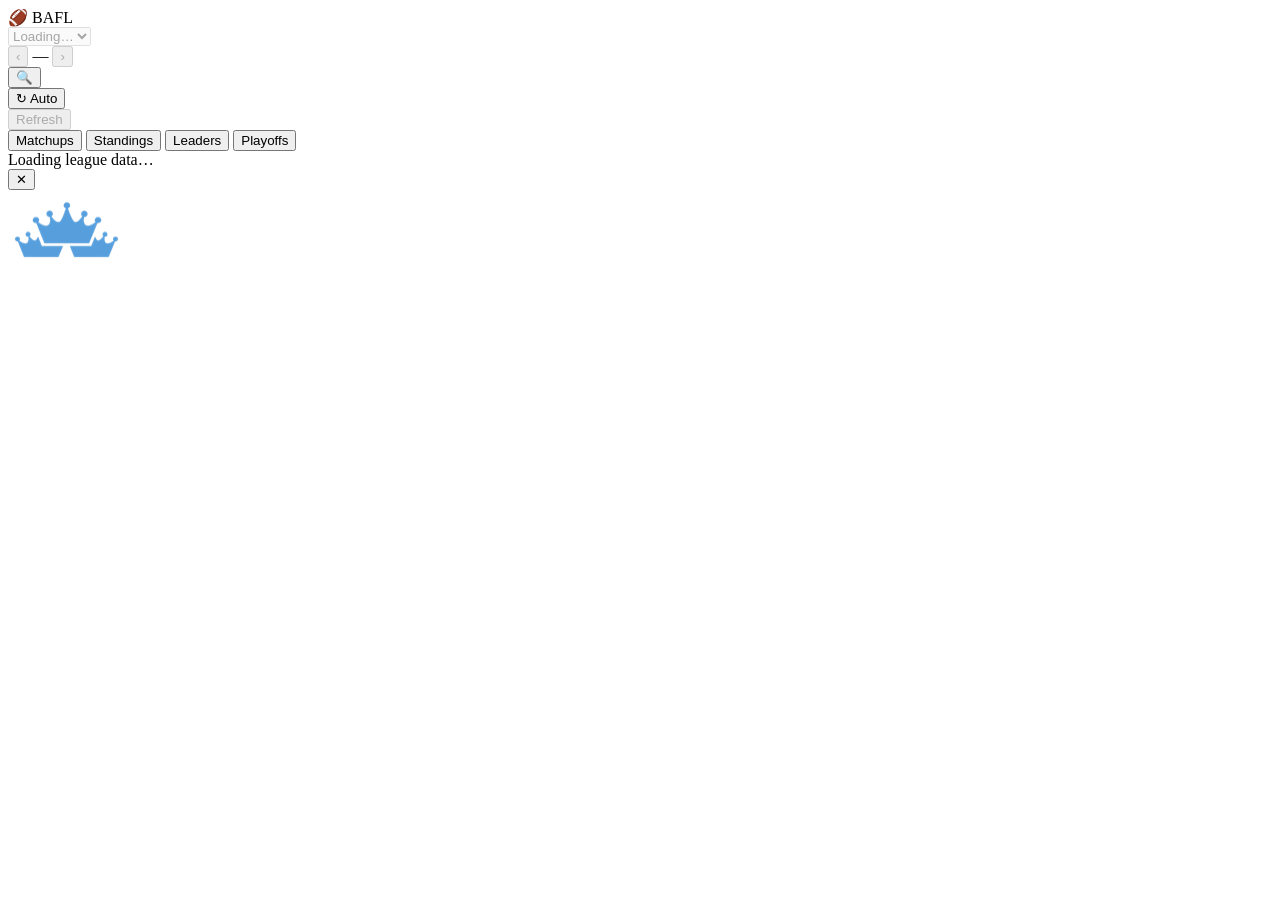
<file: src/index.template.html>
<!DOCTYPE html>
<!--
  ┌─────────────────────────────────────────────────────────────────────────┐
  │  GENERATED FILE — DO NOT EDIT index.html DIRECTLY.                      │
  │                                                                         │
  │  The source lives in src/ (index.template.html + css/*.css + js/*.js).  │
  │  Rebuild with:   python3 build.py                                       │
  │  Verify with:    python3 build.py --check                               │
  │                                                                         │
  │  Edits made here are silently discarded by the next build.              │
  └─────────────────────────────────────────────────────────────────────────┘
-->
<html lang="en">
<head>
<meta charset="UTF-8">
<!-- viewport-fit=cover: without it iOS resolves every env(safe-area-inset-*) to 0, which would
     silently disable the notch / home-indicator padding on the header and every overlay. -->
<meta name="viewport" content="width=device-width, initial-scale=1.0, viewport-fit=cover">
<title>BAFL — Bad Ass Football League</title>
<link rel="icon" href="data:image/svg+xml,<svg xmlns='http://www.w3.org/2000/svg' viewBox='0 0 100 100'><text y='.9em' font-size='90'>🏈</text></svg>">
<meta name="theme-color" content="#0d1117">
<meta name="mobile-web-app-capable" content="yes">
<meta name="apple-mobile-web-app-status-bar-style" content="black-translucent">
<link rel="preconnect" href="https://fonts.googleapis.com">
<link href="https://fonts.googleapis.com/css2?family=Inter:wght@400;600;700;800;900&family=JetBrains+Mono:wght@400;700;800&display=swap" rel="stylesheet">
<style>
@@CSS_PARTIALS@@
</style>
</head>
<body>

<div class="header">
  <div class="logo">🏈 <span>BAFL</span></div>
  <select id="seasonSel" class="season-sel" onchange="switchSeason(this.value)" disabled>
    <option>Loading…</option>
  </select>
  <div class="week-nav">
    <button id="btnPrev" onclick="changeWeek(-1)" disabled>‹</button>
    <span class="week-label" id="weekLabel">—</span>
    <button id="btnNext" onclick="changeWeek(1)" disabled>›</button>
  </div>
  <div class="hdr-right">
    <button class="btn-icon" id="btnSearch" onclick="openPlayerSearch()"
            title="Search players — see who rosters anyone" aria-label="Search players">🔍</button>
    <div class="ar-wrap">
      <button class="ar-toggle" id="btnAR" onclick="toggleAutoRefresh()" title="Auto-refresh every 5 min">↻ Auto</button>
      <span class="ar-countdown" id="arCountdown"></span>
    </div>
    <button class="btn-refresh" id="btnRefresh" onclick="refresh()" disabled>Refresh</button>
    <span class="updated-tag" id="updatedTag"></span>
  </div>
</div>

<div class="tabs">
  <button class="tab active" data-tab="matchups" onclick="setTab(this)">Matchups</button>
  <button class="tab" data-tab="standings" onclick="setTab(this)">Standings</button>
  <button class="tab" data-tab="leaders" onclick="setTab(this)">Leaders</button>
  <button class="tab" data-tab="playoffs" onclick="setTab(this)">Playoffs</button>
</div>

<div class="page" id="page">
  <div class="loading"><div class="spin"></div><div class="loading-label">Loading league data…</div></div>
</div>

<!-- Roster popup modal -->
<div class="roster-overlay" id="rosterOverlay" onclick="closeRosterModal()">
  <div class="roster-modal" onclick="event.stopPropagation()">
    <div class="roster-modal-head">
      <span class="roster-modal-title" id="rosterModalTitle"></span>
      <button class="roster-modal-action" id="rosterScheduleBtn" onclick="toggleRosterSchedule()"
              title="View full season schedule" aria-label="View full season schedule" hidden>
        <span class="calendar-glyph" aria-hidden="true"></span>
      </button>
      <button class="roster-modal-close" onclick="closeRosterModal()">✕</button>
    </div>
    <div class="roster-modal-body" id="rosterModalBody"></div>
  </div>
</div>

<!-- BAFL's sibling app. Just the crown, in the corner, on every screen. Hidden while an
     overlay is open (html.pc-locked) so it never stacks with a card's close button. -->
<a class="tc-link" href="https://sengi12.github.io/triplecrown/" target="_blank" rel="noopener"
   title="Open TripleCrown" aria-label="Open TripleCrown, the projections app">
  <img src="[data-uri]" alt="TripleCrown" width="120" height="79" decoding="async">
</a>

<div id="toast"></div>

<script>
@@JS_PARTIALS@@
</script>
</body>
</html>
</file>
